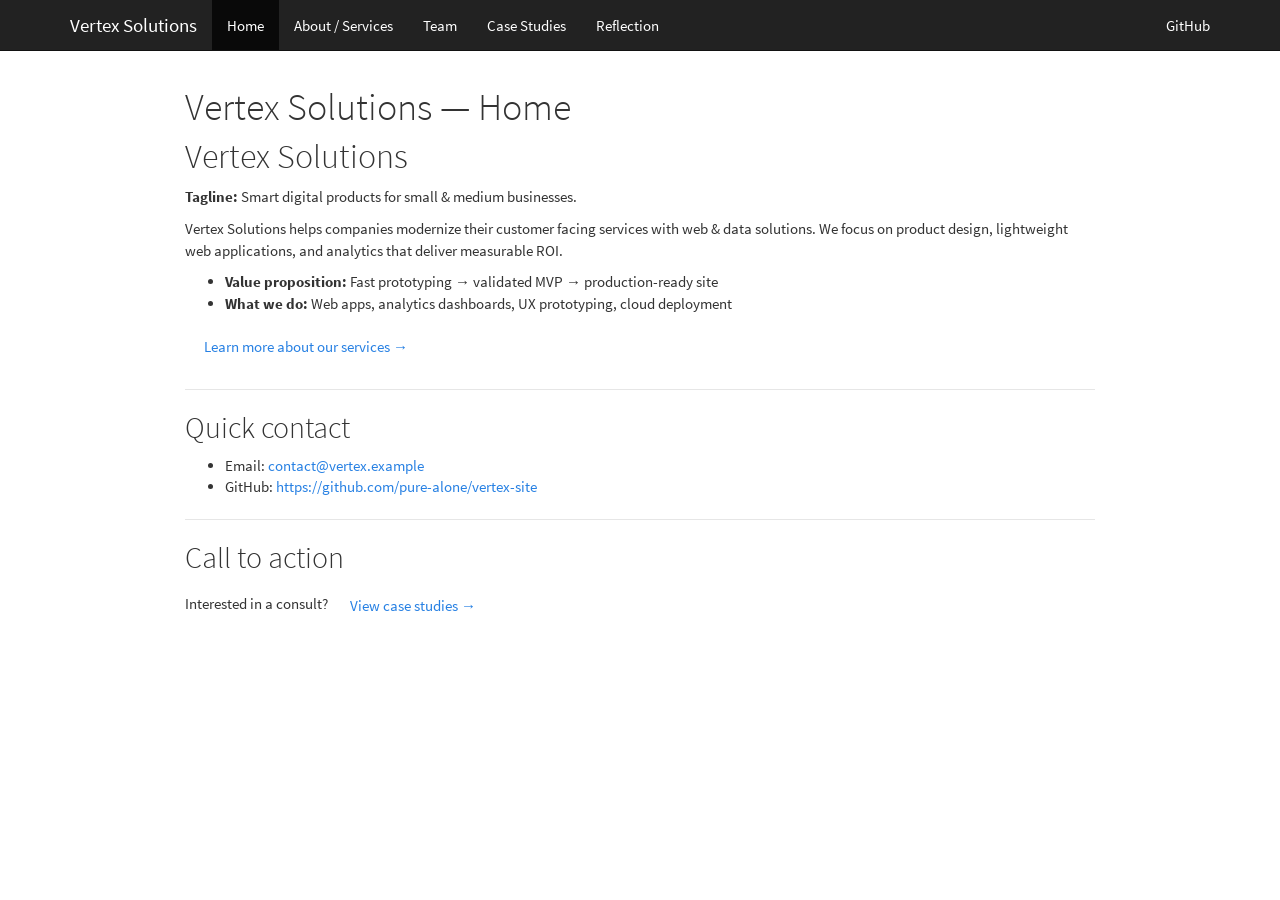
<file: docs/index.html>
<!DOCTYPE html>

<html>

<head>

<meta charset="utf-8" />
<meta name="generator" content="pandoc" />
<meta http-equiv="X-UA-Compatible" content="IE=EDGE" />




<title>Vertex Solutions — Home</title>

<script src="site_libs/header-attrs-2.28/header-attrs.js"></script>
<script src="site_libs/jquery-3.6.0/jquery-3.6.0.min.js"></script>
<meta name="viewport" content="width=device-width, initial-scale=1" />
<link href="site_libs/bootstrap-3.3.5/css/cosmo.min.css" rel="stylesheet" />
<script src="site_libs/bootstrap-3.3.5/js/bootstrap.min.js"></script>
<script src="site_libs/bootstrap-3.3.5/shim/html5shiv.min.js"></script>
<script src="site_libs/bootstrap-3.3.5/shim/respond.min.js"></script>
<style>h1 {font-size: 34px;}
       h1.title {font-size: 38px;}
       h2 {font-size: 30px;}
       h3 {font-size: 24px;}
       h4 {font-size: 18px;}
       h5 {font-size: 16px;}
       h6 {font-size: 12px;}
       code {color: inherit; background-color: rgba(0, 0, 0, 0.04);}
       pre:not([class]) { background-color: white }</style>
<script src="site_libs/navigation-1.1/tabsets.js"></script>
<link href="site_libs/highlightjs-9.12.0/default.css" rel="stylesheet" />
<script src="site_libs/highlightjs-9.12.0/highlight.js"></script>

<style type="text/css">
  code{white-space: pre-wrap;}
  span.smallcaps{font-variant: small-caps;}
  span.underline{text-decoration: underline;}
  div.column{display: inline-block; vertical-align: top; width: 50%;}
  div.hanging-indent{margin-left: 1.5em; text-indent: -1.5em;}
  ul.task-list{list-style: none;}
    </style>

<style type="text/css">code{white-space: pre;}</style>
<script type="text/javascript">
if (window.hljs) {
  hljs.configure({languages: []});
  hljs.initHighlightingOnLoad();
  if (document.readyState && document.readyState === "complete") {
    window.setTimeout(function() { hljs.initHighlighting(); }, 0);
  }
}
</script>









<style type = "text/css">
.main-container {
  max-width: 940px;
  margin-left: auto;
  margin-right: auto;
}
img {
  max-width:100%;
}
.tabbed-pane {
  padding-top: 12px;
}
.html-widget {
  margin-bottom: 20px;
}
button.code-folding-btn:focus {
  outline: none;
}
summary {
  display: list-item;
}
details > summary > p:only-child {
  display: inline;
}
pre code {
  padding: 0;
}
</style>


<style type="text/css">
.dropdown-submenu {
  position: relative;
}
.dropdown-submenu>.dropdown-menu {
  top: 0;
  left: 100%;
  margin-top: -6px;
  margin-left: -1px;
  border-radius: 0 6px 6px 6px;
}
.dropdown-submenu:hover>.dropdown-menu {
  display: block;
}
.dropdown-submenu>a:after {
  display: block;
  content: " ";
  float: right;
  width: 0;
  height: 0;
  border-color: transparent;
  border-style: solid;
  border-width: 5px 0 5px 5px;
  border-left-color: #cccccc;
  margin-top: 5px;
  margin-right: -10px;
}
.dropdown-submenu:hover>a:after {
  border-left-color: #adb5bd;
}
.dropdown-submenu.pull-left {
  float: none;
}
.dropdown-submenu.pull-left>.dropdown-menu {
  left: -100%;
  margin-left: 10px;
  border-radius: 6px 0 6px 6px;
}
</style>

<script type="text/javascript">
// manage active state of menu based on current page
$(document).ready(function () {
  // active menu anchor
  href = window.location.pathname
  href = href.substr(href.lastIndexOf('/') + 1)
  if (href === "")
    href = "index.html";
  var menuAnchor = $('a[href="' + href + '"]');

  // mark the anchor link active (and if it's in a dropdown, also mark that active)
  var dropdown = menuAnchor.closest('li.dropdown');
  if (window.bootstrap) { // Bootstrap 4+
    menuAnchor.addClass('active');
    dropdown.find('> .dropdown-toggle').addClass('active');
  } else { // Bootstrap 3
    menuAnchor.parent().addClass('active');
    dropdown.addClass('active');
  }

  // Navbar adjustments
  var navHeight = $(".navbar").first().height() + 15;
  var style = document.createElement('style');
  var pt = "padding-top: " + navHeight + "px; ";
  var mt = "margin-top: -" + navHeight + "px; ";
  var css = "";
  // offset scroll position for anchor links (for fixed navbar)
  for (var i = 1; i <= 6; i++) {
    css += ".section h" + i + "{ " + pt + mt + "}\n";
  }
  style.innerHTML = "body {" + pt + "padding-bottom: 40px; }\n" + css;
  document.head.appendChild(style);
});
</script>

<!-- tabsets -->

<style type="text/css">
.tabset-dropdown > .nav-tabs {
  display: inline-table;
  max-height: 500px;
  min-height: 44px;
  overflow-y: auto;
  border: 1px solid #ddd;
  border-radius: 4px;
}

.tabset-dropdown > .nav-tabs > li.active:before, .tabset-dropdown > .nav-tabs.nav-tabs-open:before {
  content: "\e259";
  font-family: 'Glyphicons Halflings';
  display: inline-block;
  padding: 10px;
  border-right: 1px solid #ddd;
}

.tabset-dropdown > .nav-tabs.nav-tabs-open > li.active:before {
  content: "\e258";
  font-family: 'Glyphicons Halflings';
  border: none;
}

.tabset-dropdown > .nav-tabs > li.active {
  display: block;
}

.tabset-dropdown > .nav-tabs > li > a,
.tabset-dropdown > .nav-tabs > li > a:focus,
.tabset-dropdown > .nav-tabs > li > a:hover {
  border: none;
  display: inline-block;
  border-radius: 4px;
  background-color: transparent;
}

.tabset-dropdown > .nav-tabs.nav-tabs-open > li {
  display: block;
  float: none;
}

.tabset-dropdown > .nav-tabs > li {
  display: none;
}
</style>

<!-- code folding -->




</head>

<body>


<div class="container-fluid main-container">




<div class="navbar navbar-default  navbar-fixed-top" role="navigation">
  <div class="container">
    <div class="navbar-header">
      <button type="button" class="navbar-toggle collapsed" data-toggle="collapse" data-bs-toggle="collapse" data-target="#navbar" data-bs-target="#navbar">
        <span class="icon-bar"></span>
        <span class="icon-bar"></span>
        <span class="icon-bar"></span>
      </button>
      <a class="navbar-brand" href="index.html">Vertex Solutions</a>
    </div>
    <div id="navbar" class="navbar-collapse collapse">
      <ul class="nav navbar-nav">
        <li>
  <a href="index.html">Home</a>
</li>
<li>
  <a href="about.html">About / Services</a>
</li>
<li>
  <a href="team.html">Team</a>
</li>
<li>
  <a href="projects.html">Case Studies</a>
</li>
<li>
  <a href="reflection.html">Reflection</a>
</li>
      </ul>
      <ul class="nav navbar-nav navbar-right">
        <li>
  <a href="https://github.com/yourusername/repository-name">GitHub</a>
</li>
      </ul>
    </div><!--/.nav-collapse -->
  </div><!--/.container -->
</div><!--/.navbar -->

<div id="header">



<h1 class="title toc-ignore">Vertex Solutions — Home</h1>

</div>


<div id="vertex-solutions" class="section level1">
<h1>Vertex Solutions</h1>
<p><strong>Tagline:</strong> Smart digital products for small &amp;
medium businesses.</p>
<p>Vertex Solutions helps companies modernize their customer facing
services with web &amp; data solutions. We focus on product design,
lightweight web applications, and analytics that deliver measurable
ROI.</p>
<ul>
<li><strong>Value proposition:</strong> Fast prototyping → validated MVP
→ production-ready site</li>
<li><strong>What we do:</strong> Web apps, analytics dashboards, UX
prototyping, cloud deployment</li>
</ul>
<p><a href="about.html" class="btn">Learn more about our services
→</a></p>
<hr />
<div id="quick-contact" class="section level2">
<h2>Quick contact</h2>
<ul>
<li>Email: <a href="mailto:contact@vertex.example"
class="email">contact@vertex.example</a></li>
<li>GitHub: <a href="https://github.com/pure-alone/vertex-site"
class="uri">https://github.com/pure-alone/vertex-site</a></li>
</ul>
<hr />
</div>
<div id="call-to-action" class="section level2">
<h2>Call to action</h2>
<p>Interested in a consult? <a href="projects.html" class="btn">View
case studies →</a></p>
</div>
</div>




</div>

<script>

// add bootstrap table styles to pandoc tables
function bootstrapStylePandocTables() {
  $('tr.odd').parent('tbody').parent('table').addClass('table table-condensed');
}
$(document).ready(function () {
  bootstrapStylePandocTables();
});


</script>

<!-- tabsets -->

<script>
$(document).ready(function () {
  window.buildTabsets("TOC");
});

$(document).ready(function () {
  $('.tabset-dropdown > .nav-tabs > li').click(function () {
    $(this).parent().toggleClass('nav-tabs-open');
  });
});
</script>

<!-- code folding -->


<!-- dynamically load mathjax for compatibility with self-contained -->
<script>
  (function () {
    var script = document.createElement("script");
    script.type = "text/javascript";
    script.src  = "https://mathjax.rstudio.com/latest/MathJax.js?config=TeX-AMS-MML_HTMLorMML";
    document.getElementsByTagName("head")[0].appendChild(script);
  })();
</script>

</body>
</html>
</file>
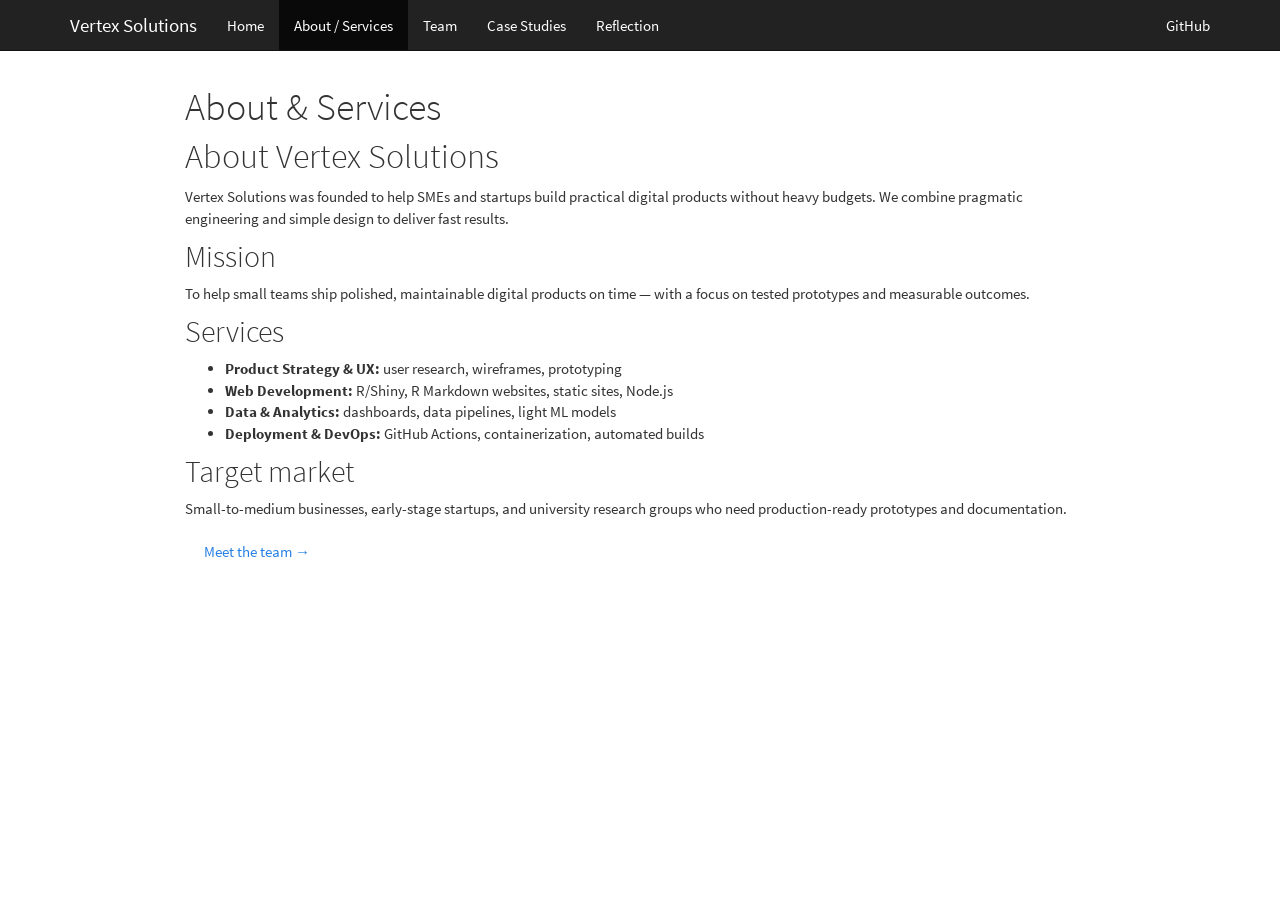
<file: docs/about.html>
<!DOCTYPE html>

<html>

<head>

<meta charset="utf-8" />
<meta name="generator" content="pandoc" />
<meta http-equiv="X-UA-Compatible" content="IE=EDGE" />




<title>About &amp; Services</title>

<script src="site_libs/header-attrs-2.28/header-attrs.js"></script>
<script src="site_libs/jquery-3.6.0/jquery-3.6.0.min.js"></script>
<meta name="viewport" content="width=device-width, initial-scale=1" />
<link href="site_libs/bootstrap-3.3.5/css/cosmo.min.css" rel="stylesheet" />
<script src="site_libs/bootstrap-3.3.5/js/bootstrap.min.js"></script>
<script src="site_libs/bootstrap-3.3.5/shim/html5shiv.min.js"></script>
<script src="site_libs/bootstrap-3.3.5/shim/respond.min.js"></script>
<style>h1 {font-size: 34px;}
       h1.title {font-size: 38px;}
       h2 {font-size: 30px;}
       h3 {font-size: 24px;}
       h4 {font-size: 18px;}
       h5 {font-size: 16px;}
       h6 {font-size: 12px;}
       code {color: inherit; background-color: rgba(0, 0, 0, 0.04);}
       pre:not([class]) { background-color: white }</style>
<script src="site_libs/navigation-1.1/tabsets.js"></script>
<link href="site_libs/highlightjs-9.12.0/default.css" rel="stylesheet" />
<script src="site_libs/highlightjs-9.12.0/highlight.js"></script>

<style type="text/css">
  code{white-space: pre-wrap;}
  span.smallcaps{font-variant: small-caps;}
  span.underline{text-decoration: underline;}
  div.column{display: inline-block; vertical-align: top; width: 50%;}
  div.hanging-indent{margin-left: 1.5em; text-indent: -1.5em;}
  ul.task-list{list-style: none;}
    </style>

<style type="text/css">code{white-space: pre;}</style>
<script type="text/javascript">
if (window.hljs) {
  hljs.configure({languages: []});
  hljs.initHighlightingOnLoad();
  if (document.readyState && document.readyState === "complete") {
    window.setTimeout(function() { hljs.initHighlighting(); }, 0);
  }
}
</script>









<style type = "text/css">
.main-container {
  max-width: 940px;
  margin-left: auto;
  margin-right: auto;
}
img {
  max-width:100%;
}
.tabbed-pane {
  padding-top: 12px;
}
.html-widget {
  margin-bottom: 20px;
}
button.code-folding-btn:focus {
  outline: none;
}
summary {
  display: list-item;
}
details > summary > p:only-child {
  display: inline;
}
pre code {
  padding: 0;
}
</style>


<style type="text/css">
.dropdown-submenu {
  position: relative;
}
.dropdown-submenu>.dropdown-menu {
  top: 0;
  left: 100%;
  margin-top: -6px;
  margin-left: -1px;
  border-radius: 0 6px 6px 6px;
}
.dropdown-submenu:hover>.dropdown-menu {
  display: block;
}
.dropdown-submenu>a:after {
  display: block;
  content: " ";
  float: right;
  width: 0;
  height: 0;
  border-color: transparent;
  border-style: solid;
  border-width: 5px 0 5px 5px;
  border-left-color: #cccccc;
  margin-top: 5px;
  margin-right: -10px;
}
.dropdown-submenu:hover>a:after {
  border-left-color: #adb5bd;
}
.dropdown-submenu.pull-left {
  float: none;
}
.dropdown-submenu.pull-left>.dropdown-menu {
  left: -100%;
  margin-left: 10px;
  border-radius: 6px 0 6px 6px;
}
</style>

<script type="text/javascript">
// manage active state of menu based on current page
$(document).ready(function () {
  // active menu anchor
  href = window.location.pathname
  href = href.substr(href.lastIndexOf('/') + 1)
  if (href === "")
    href = "index.html";
  var menuAnchor = $('a[href="' + href + '"]');

  // mark the anchor link active (and if it's in a dropdown, also mark that active)
  var dropdown = menuAnchor.closest('li.dropdown');
  if (window.bootstrap) { // Bootstrap 4+
    menuAnchor.addClass('active');
    dropdown.find('> .dropdown-toggle').addClass('active');
  } else { // Bootstrap 3
    menuAnchor.parent().addClass('active');
    dropdown.addClass('active');
  }

  // Navbar adjustments
  var navHeight = $(".navbar").first().height() + 15;
  var style = document.createElement('style');
  var pt = "padding-top: " + navHeight + "px; ";
  var mt = "margin-top: -" + navHeight + "px; ";
  var css = "";
  // offset scroll position for anchor links (for fixed navbar)
  for (var i = 1; i <= 6; i++) {
    css += ".section h" + i + "{ " + pt + mt + "}\n";
  }
  style.innerHTML = "body {" + pt + "padding-bottom: 40px; }\n" + css;
  document.head.appendChild(style);
});
</script>

<!-- tabsets -->

<style type="text/css">
.tabset-dropdown > .nav-tabs {
  display: inline-table;
  max-height: 500px;
  min-height: 44px;
  overflow-y: auto;
  border: 1px solid #ddd;
  border-radius: 4px;
}

.tabset-dropdown > .nav-tabs > li.active:before, .tabset-dropdown > .nav-tabs.nav-tabs-open:before {
  content: "\e259";
  font-family: 'Glyphicons Halflings';
  display: inline-block;
  padding: 10px;
  border-right: 1px solid #ddd;
}

.tabset-dropdown > .nav-tabs.nav-tabs-open > li.active:before {
  content: "\e258";
  font-family: 'Glyphicons Halflings';
  border: none;
}

.tabset-dropdown > .nav-tabs > li.active {
  display: block;
}

.tabset-dropdown > .nav-tabs > li > a,
.tabset-dropdown > .nav-tabs > li > a:focus,
.tabset-dropdown > .nav-tabs > li > a:hover {
  border: none;
  display: inline-block;
  border-radius: 4px;
  background-color: transparent;
}

.tabset-dropdown > .nav-tabs.nav-tabs-open > li {
  display: block;
  float: none;
}

.tabset-dropdown > .nav-tabs > li {
  display: none;
}
</style>

<!-- code folding -->




</head>

<body>


<div class="container-fluid main-container">




<div class="navbar navbar-default  navbar-fixed-top" role="navigation">
  <div class="container">
    <div class="navbar-header">
      <button type="button" class="navbar-toggle collapsed" data-toggle="collapse" data-bs-toggle="collapse" data-target="#navbar" data-bs-target="#navbar">
        <span class="icon-bar"></span>
        <span class="icon-bar"></span>
        <span class="icon-bar"></span>
      </button>
      <a class="navbar-brand" href="index.html">Vertex Solutions</a>
    </div>
    <div id="navbar" class="navbar-collapse collapse">
      <ul class="nav navbar-nav">
        <li>
  <a href="index.html">Home</a>
</li>
<li>
  <a href="about.html">About / Services</a>
</li>
<li>
  <a href="team.html">Team</a>
</li>
<li>
  <a href="projects.html">Case Studies</a>
</li>
<li>
  <a href="reflection.html">Reflection</a>
</li>
      </ul>
      <ul class="nav navbar-nav navbar-right">
        <li>
  <a href="https://github.com/yourusername/repository-name">GitHub</a>
</li>
      </ul>
    </div><!--/.nav-collapse -->
  </div><!--/.container -->
</div><!--/.navbar -->

<div id="header">



<h1 class="title toc-ignore">About &amp; Services</h1>

</div>


<div id="about-vertex-solutions" class="section level1">
<h1>About Vertex Solutions</h1>
<p>Vertex Solutions was founded to help SMEs and startups build
practical digital products without heavy budgets. We combine pragmatic
engineering and simple design to deliver fast results.</p>
<div id="mission" class="section level2">
<h2>Mission</h2>
<p>To help small teams ship polished, maintainable digital products on
time — with a focus on tested prototypes and measurable outcomes.</p>
</div>
<div id="services" class="section level2">
<h2>Services</h2>
<ul>
<li><strong>Product Strategy &amp; UX:</strong> user research,
wireframes, prototyping</li>
<li><strong>Web Development:</strong> R/Shiny, R Markdown websites,
static sites, Node.js</li>
<li><strong>Data &amp; Analytics:</strong> dashboards, data pipelines,
light ML models</li>
<li><strong>Deployment &amp; DevOps:</strong> GitHub Actions,
containerization, automated builds</li>
</ul>
</div>
<div id="target-market" class="section level2">
<h2>Target market</h2>
<p>Small-to-medium businesses, early-stage startups, and university
research groups who need production-ready prototypes and
documentation.</p>
<p><a href="team.html" class="btn">Meet the team →</a></p>
</div>
</div>




</div>

<script>

// add bootstrap table styles to pandoc tables
function bootstrapStylePandocTables() {
  $('tr.odd').parent('tbody').parent('table').addClass('table table-condensed');
}
$(document).ready(function () {
  bootstrapStylePandocTables();
});


</script>

<!-- tabsets -->

<script>
$(document).ready(function () {
  window.buildTabsets("TOC");
});

$(document).ready(function () {
  $('.tabset-dropdown > .nav-tabs > li').click(function () {
    $(this).parent().toggleClass('nav-tabs-open');
  });
});
</script>

<!-- code folding -->


<!-- dynamically load mathjax for compatibility with self-contained -->
<script>
  (function () {
    var script = document.createElement("script");
    script.type = "text/javascript";
    script.src  = "https://mathjax.rstudio.com/latest/MathJax.js?config=TeX-AMS-MML_HTMLorMML";
    document.getElementsByTagName("head")[0].appendChild(script);
  })();
</script>

</body>
</html>
</file>
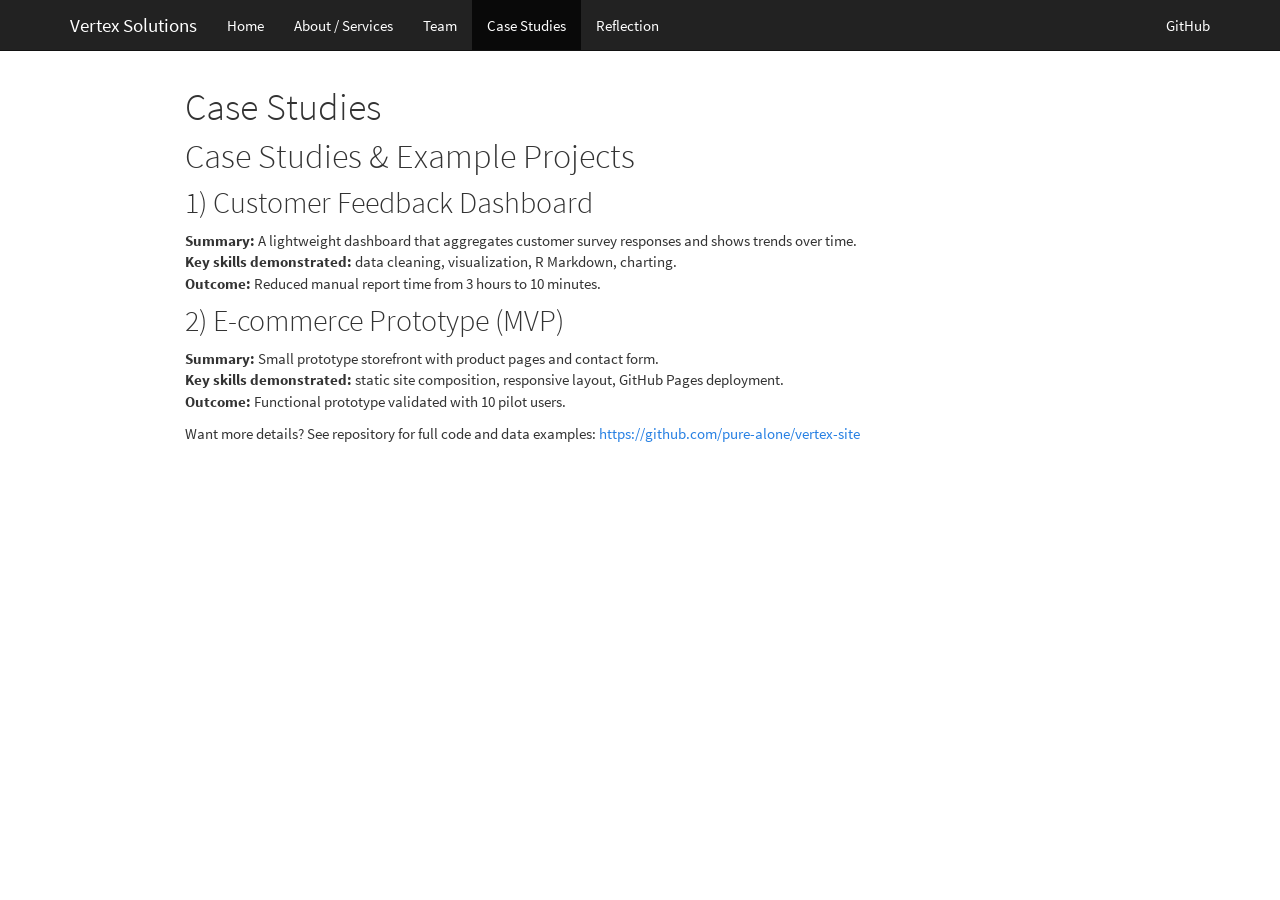
<file: docs/projects.html>
<!DOCTYPE html>

<html>

<head>

<meta charset="utf-8" />
<meta name="generator" content="pandoc" />
<meta http-equiv="X-UA-Compatible" content="IE=EDGE" />




<title>Case Studies</title>

<script src="site_libs/header-attrs-2.28/header-attrs.js"></script>
<script src="site_libs/jquery-3.6.0/jquery-3.6.0.min.js"></script>
<meta name="viewport" content="width=device-width, initial-scale=1" />
<link href="site_libs/bootstrap-3.3.5/css/cosmo.min.css" rel="stylesheet" />
<script src="site_libs/bootstrap-3.3.5/js/bootstrap.min.js"></script>
<script src="site_libs/bootstrap-3.3.5/shim/html5shiv.min.js"></script>
<script src="site_libs/bootstrap-3.3.5/shim/respond.min.js"></script>
<style>h1 {font-size: 34px;}
       h1.title {font-size: 38px;}
       h2 {font-size: 30px;}
       h3 {font-size: 24px;}
       h4 {font-size: 18px;}
       h5 {font-size: 16px;}
       h6 {font-size: 12px;}
       code {color: inherit; background-color: rgba(0, 0, 0, 0.04);}
       pre:not([class]) { background-color: white }</style>
<script src="site_libs/navigation-1.1/tabsets.js"></script>
<link href="site_libs/highlightjs-9.12.0/default.css" rel="stylesheet" />
<script src="site_libs/highlightjs-9.12.0/highlight.js"></script>

<style type="text/css">
  code{white-space: pre-wrap;}
  span.smallcaps{font-variant: small-caps;}
  span.underline{text-decoration: underline;}
  div.column{display: inline-block; vertical-align: top; width: 50%;}
  div.hanging-indent{margin-left: 1.5em; text-indent: -1.5em;}
  ul.task-list{list-style: none;}
    </style>

<style type="text/css">code{white-space: pre;}</style>
<script type="text/javascript">
if (window.hljs) {
  hljs.configure({languages: []});
  hljs.initHighlightingOnLoad();
  if (document.readyState && document.readyState === "complete") {
    window.setTimeout(function() { hljs.initHighlighting(); }, 0);
  }
}
</script>









<style type = "text/css">
.main-container {
  max-width: 940px;
  margin-left: auto;
  margin-right: auto;
}
img {
  max-width:100%;
}
.tabbed-pane {
  padding-top: 12px;
}
.html-widget {
  margin-bottom: 20px;
}
button.code-folding-btn:focus {
  outline: none;
}
summary {
  display: list-item;
}
details > summary > p:only-child {
  display: inline;
}
pre code {
  padding: 0;
}
</style>


<style type="text/css">
.dropdown-submenu {
  position: relative;
}
.dropdown-submenu>.dropdown-menu {
  top: 0;
  left: 100%;
  margin-top: -6px;
  margin-left: -1px;
  border-radius: 0 6px 6px 6px;
}
.dropdown-submenu:hover>.dropdown-menu {
  display: block;
}
.dropdown-submenu>a:after {
  display: block;
  content: " ";
  float: right;
  width: 0;
  height: 0;
  border-color: transparent;
  border-style: solid;
  border-width: 5px 0 5px 5px;
  border-left-color: #cccccc;
  margin-top: 5px;
  margin-right: -10px;
}
.dropdown-submenu:hover>a:after {
  border-left-color: #adb5bd;
}
.dropdown-submenu.pull-left {
  float: none;
}
.dropdown-submenu.pull-left>.dropdown-menu {
  left: -100%;
  margin-left: 10px;
  border-radius: 6px 0 6px 6px;
}
</style>

<script type="text/javascript">
// manage active state of menu based on current page
$(document).ready(function () {
  // active menu anchor
  href = window.location.pathname
  href = href.substr(href.lastIndexOf('/') + 1)
  if (href === "")
    href = "index.html";
  var menuAnchor = $('a[href="' + href + '"]');

  // mark the anchor link active (and if it's in a dropdown, also mark that active)
  var dropdown = menuAnchor.closest('li.dropdown');
  if (window.bootstrap) { // Bootstrap 4+
    menuAnchor.addClass('active');
    dropdown.find('> .dropdown-toggle').addClass('active');
  } else { // Bootstrap 3
    menuAnchor.parent().addClass('active');
    dropdown.addClass('active');
  }

  // Navbar adjustments
  var navHeight = $(".navbar").first().height() + 15;
  var style = document.createElement('style');
  var pt = "padding-top: " + navHeight + "px; ";
  var mt = "margin-top: -" + navHeight + "px; ";
  var css = "";
  // offset scroll position for anchor links (for fixed navbar)
  for (var i = 1; i <= 6; i++) {
    css += ".section h" + i + "{ " + pt + mt + "}\n";
  }
  style.innerHTML = "body {" + pt + "padding-bottom: 40px; }\n" + css;
  document.head.appendChild(style);
});
</script>

<!-- tabsets -->

<style type="text/css">
.tabset-dropdown > .nav-tabs {
  display: inline-table;
  max-height: 500px;
  min-height: 44px;
  overflow-y: auto;
  border: 1px solid #ddd;
  border-radius: 4px;
}

.tabset-dropdown > .nav-tabs > li.active:before, .tabset-dropdown > .nav-tabs.nav-tabs-open:before {
  content: "\e259";
  font-family: 'Glyphicons Halflings';
  display: inline-block;
  padding: 10px;
  border-right: 1px solid #ddd;
}

.tabset-dropdown > .nav-tabs.nav-tabs-open > li.active:before {
  content: "\e258";
  font-family: 'Glyphicons Halflings';
  border: none;
}

.tabset-dropdown > .nav-tabs > li.active {
  display: block;
}

.tabset-dropdown > .nav-tabs > li > a,
.tabset-dropdown > .nav-tabs > li > a:focus,
.tabset-dropdown > .nav-tabs > li > a:hover {
  border: none;
  display: inline-block;
  border-radius: 4px;
  background-color: transparent;
}

.tabset-dropdown > .nav-tabs.nav-tabs-open > li {
  display: block;
  float: none;
}

.tabset-dropdown > .nav-tabs > li {
  display: none;
}
</style>

<!-- code folding -->




</head>

<body>


<div class="container-fluid main-container">




<div class="navbar navbar-default  navbar-fixed-top" role="navigation">
  <div class="container">
    <div class="navbar-header">
      <button type="button" class="navbar-toggle collapsed" data-toggle="collapse" data-bs-toggle="collapse" data-target="#navbar" data-bs-target="#navbar">
        <span class="icon-bar"></span>
        <span class="icon-bar"></span>
        <span class="icon-bar"></span>
      </button>
      <a class="navbar-brand" href="index.html">Vertex Solutions</a>
    </div>
    <div id="navbar" class="navbar-collapse collapse">
      <ul class="nav navbar-nav">
        <li>
  <a href="index.html">Home</a>
</li>
<li>
  <a href="about.html">About / Services</a>
</li>
<li>
  <a href="team.html">Team</a>
</li>
<li>
  <a href="projects.html">Case Studies</a>
</li>
<li>
  <a href="reflection.html">Reflection</a>
</li>
      </ul>
      <ul class="nav navbar-nav navbar-right">
        <li>
  <a href="https://github.com/yourusername/repository-name">GitHub</a>
</li>
      </ul>
    </div><!--/.nav-collapse -->
  </div><!--/.container -->
</div><!--/.navbar -->

<div id="header">



<h1 class="title toc-ignore">Case Studies</h1>

</div>


<div id="case-studies-example-projects" class="section level1">
<h1>Case Studies &amp; Example Projects</h1>
<div id="customer-feedback-dashboard" class="section level2">
<h2>1) Customer Feedback Dashboard</h2>
<p><strong>Summary:</strong> A lightweight dashboard that aggregates
customer survey responses and shows trends over time.<br />
<strong>Key skills demonstrated:</strong> data cleaning, visualization,
R Markdown, charting.<br />
<strong>Outcome:</strong> Reduced manual report time from 3 hours to 10
minutes.</p>
</div>
<div id="e-commerce-prototype-mvp" class="section level2">
<h2>2) E-commerce Prototype (MVP)</h2>
<p><strong>Summary:</strong> Small prototype storefront with product
pages and contact form.<br />
<strong>Key skills demonstrated:</strong> static site composition,
responsive layout, GitHub Pages deployment.<br />
<strong>Outcome:</strong> Functional prototype validated with 10 pilot
users.</p>
<p>Want more details? See repository for full code and data examples: <a
href="https://github.com/pure-alone/vertex-site"
class="uri">https://github.com/pure-alone/vertex-site</a></p>
</div>
</div>




</div>

<script>

// add bootstrap table styles to pandoc tables
function bootstrapStylePandocTables() {
  $('tr.odd').parent('tbody').parent('table').addClass('table table-condensed');
}
$(document).ready(function () {
  bootstrapStylePandocTables();
});


</script>

<!-- tabsets -->

<script>
$(document).ready(function () {
  window.buildTabsets("TOC");
});

$(document).ready(function () {
  $('.tabset-dropdown > .nav-tabs > li').click(function () {
    $(this).parent().toggleClass('nav-tabs-open');
  });
});
</script>

<!-- code folding -->


<!-- dynamically load mathjax for compatibility with self-contained -->
<script>
  (function () {
    var script = document.createElement("script");
    script.type = "text/javascript";
    script.src  = "https://mathjax.rstudio.com/latest/MathJax.js?config=TeX-AMS-MML_HTMLorMML";
    document.getElementsByTagName("head")[0].appendChild(script);
  })();
</script>

</body>
</html>
</file>
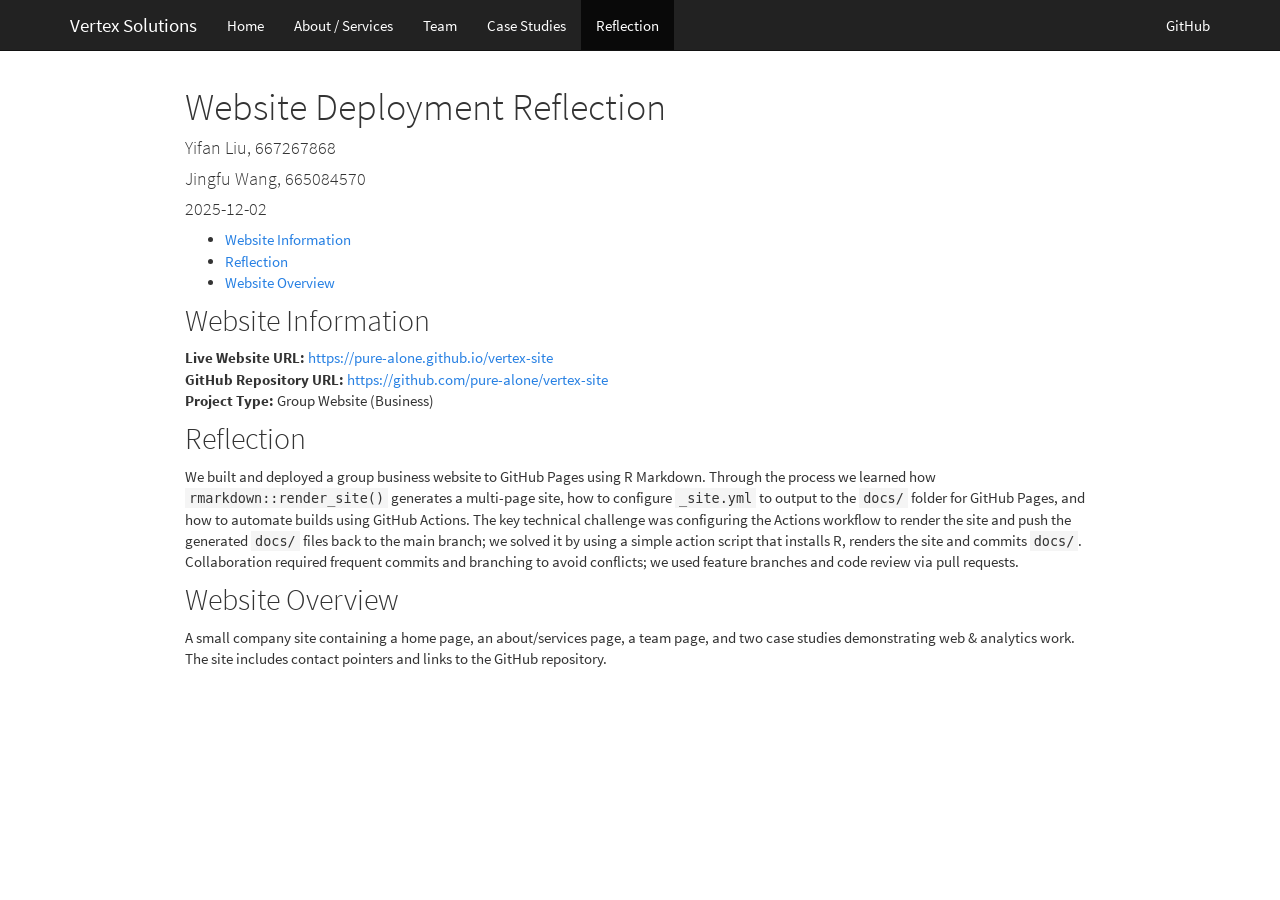
<file: docs/reflection.html>
<!DOCTYPE html>

<html>

<head>

<meta charset="utf-8" />
<meta name="generator" content="pandoc" />
<meta http-equiv="X-UA-Compatible" content="IE=EDGE" />


<meta name="author" content="Yifan Liu, 667267868" />
<meta name="author" content="Jingfu Wang, 665084570" />

<meta name="date" content="2025-12-02" />

<title>Website Deployment Reflection</title>

<script src="site_libs/header-attrs-2.28/header-attrs.js"></script>
<script src="site_libs/jquery-3.6.0/jquery-3.6.0.min.js"></script>
<meta name="viewport" content="width=device-width, initial-scale=1" />
<link href="site_libs/bootstrap-3.3.5/css/cosmo.min.css" rel="stylesheet" />
<script src="site_libs/bootstrap-3.3.5/js/bootstrap.min.js"></script>
<script src="site_libs/bootstrap-3.3.5/shim/html5shiv.min.js"></script>
<script src="site_libs/bootstrap-3.3.5/shim/respond.min.js"></script>
<style>h1 {font-size: 34px;}
       h1.title {font-size: 38px;}
       h2 {font-size: 30px;}
       h3 {font-size: 24px;}
       h4 {font-size: 18px;}
       h5 {font-size: 16px;}
       h6 {font-size: 12px;}
       code {color: inherit; background-color: rgba(0, 0, 0, 0.04);}
       pre:not([class]) { background-color: white }</style>
<script src="site_libs/navigation-1.1/tabsets.js"></script>
<link href="site_libs/highlightjs-9.12.0/default.css" rel="stylesheet" />
<script src="site_libs/highlightjs-9.12.0/highlight.js"></script>

<style type="text/css">
  code{white-space: pre-wrap;}
  span.smallcaps{font-variant: small-caps;}
  span.underline{text-decoration: underline;}
  div.column{display: inline-block; vertical-align: top; width: 50%;}
  div.hanging-indent{margin-left: 1.5em; text-indent: -1.5em;}
  ul.task-list{list-style: none;}
    </style>

<style type="text/css">code{white-space: pre;}</style>
<script type="text/javascript">
if (window.hljs) {
  hljs.configure({languages: []});
  hljs.initHighlightingOnLoad();
  if (document.readyState && document.readyState === "complete") {
    window.setTimeout(function() { hljs.initHighlighting(); }, 0);
  }
}
</script>









<style type = "text/css">
.main-container {
  max-width: 940px;
  margin-left: auto;
  margin-right: auto;
}
img {
  max-width:100%;
}
.tabbed-pane {
  padding-top: 12px;
}
.html-widget {
  margin-bottom: 20px;
}
button.code-folding-btn:focus {
  outline: none;
}
summary {
  display: list-item;
}
details > summary > p:only-child {
  display: inline;
}
pre code {
  padding: 0;
}
</style>


<style type="text/css">
.dropdown-submenu {
  position: relative;
}
.dropdown-submenu>.dropdown-menu {
  top: 0;
  left: 100%;
  margin-top: -6px;
  margin-left: -1px;
  border-radius: 0 6px 6px 6px;
}
.dropdown-submenu:hover>.dropdown-menu {
  display: block;
}
.dropdown-submenu>a:after {
  display: block;
  content: " ";
  float: right;
  width: 0;
  height: 0;
  border-color: transparent;
  border-style: solid;
  border-width: 5px 0 5px 5px;
  border-left-color: #cccccc;
  margin-top: 5px;
  margin-right: -10px;
}
.dropdown-submenu:hover>a:after {
  border-left-color: #adb5bd;
}
.dropdown-submenu.pull-left {
  float: none;
}
.dropdown-submenu.pull-left>.dropdown-menu {
  left: -100%;
  margin-left: 10px;
  border-radius: 6px 0 6px 6px;
}
</style>

<script type="text/javascript">
// manage active state of menu based on current page
$(document).ready(function () {
  // active menu anchor
  href = window.location.pathname
  href = href.substr(href.lastIndexOf('/') + 1)
  if (href === "")
    href = "index.html";
  var menuAnchor = $('a[href="' + href + '"]');

  // mark the anchor link active (and if it's in a dropdown, also mark that active)
  var dropdown = menuAnchor.closest('li.dropdown');
  if (window.bootstrap) { // Bootstrap 4+
    menuAnchor.addClass('active');
    dropdown.find('> .dropdown-toggle').addClass('active');
  } else { // Bootstrap 3
    menuAnchor.parent().addClass('active');
    dropdown.addClass('active');
  }

  // Navbar adjustments
  var navHeight = $(".navbar").first().height() + 15;
  var style = document.createElement('style');
  var pt = "padding-top: " + navHeight + "px; ";
  var mt = "margin-top: -" + navHeight + "px; ";
  var css = "";
  // offset scroll position for anchor links (for fixed navbar)
  for (var i = 1; i <= 6; i++) {
    css += ".section h" + i + "{ " + pt + mt + "}\n";
  }
  style.innerHTML = "body {" + pt + "padding-bottom: 40px; }\n" + css;
  document.head.appendChild(style);
});
</script>

<!-- tabsets -->

<style type="text/css">
.tabset-dropdown > .nav-tabs {
  display: inline-table;
  max-height: 500px;
  min-height: 44px;
  overflow-y: auto;
  border: 1px solid #ddd;
  border-radius: 4px;
}

.tabset-dropdown > .nav-tabs > li.active:before, .tabset-dropdown > .nav-tabs.nav-tabs-open:before {
  content: "\e259";
  font-family: 'Glyphicons Halflings';
  display: inline-block;
  padding: 10px;
  border-right: 1px solid #ddd;
}

.tabset-dropdown > .nav-tabs.nav-tabs-open > li.active:before {
  content: "\e258";
  font-family: 'Glyphicons Halflings';
  border: none;
}

.tabset-dropdown > .nav-tabs > li.active {
  display: block;
}

.tabset-dropdown > .nav-tabs > li > a,
.tabset-dropdown > .nav-tabs > li > a:focus,
.tabset-dropdown > .nav-tabs > li > a:hover {
  border: none;
  display: inline-block;
  border-radius: 4px;
  background-color: transparent;
}

.tabset-dropdown > .nav-tabs.nav-tabs-open > li {
  display: block;
  float: none;
}

.tabset-dropdown > .nav-tabs > li {
  display: none;
}
</style>

<!-- code folding -->




</head>

<body>


<div class="container-fluid main-container">




<div class="navbar navbar-default  navbar-fixed-top" role="navigation">
  <div class="container">
    <div class="navbar-header">
      <button type="button" class="navbar-toggle collapsed" data-toggle="collapse" data-bs-toggle="collapse" data-target="#navbar" data-bs-target="#navbar">
        <span class="icon-bar"></span>
        <span class="icon-bar"></span>
        <span class="icon-bar"></span>
      </button>
      <a class="navbar-brand" href="index.html">Vertex Solutions</a>
    </div>
    <div id="navbar" class="navbar-collapse collapse">
      <ul class="nav navbar-nav">
        <li>
  <a href="index.html">Home</a>
</li>
<li>
  <a href="about.html">About / Services</a>
</li>
<li>
  <a href="team.html">Team</a>
</li>
<li>
  <a href="projects.html">Case Studies</a>
</li>
<li>
  <a href="reflection.html">Reflection</a>
</li>
      </ul>
      <ul class="nav navbar-nav navbar-right">
        <li>
  <a href="https://github.com/yourusername/repository-name">GitHub</a>
</li>
      </ul>
    </div><!--/.nav-collapse -->
  </div><!--/.container -->
</div><!--/.navbar -->

<div id="header">



<h1 class="title toc-ignore">Website Deployment Reflection</h1>
<h4 class="author">Yifan Liu, 667267868</h4>
<h4 class="author">Jingfu Wang, 665084570</h4>
<h4 class="date">2025-12-02</h4>

</div>

<div id="TOC">
<ul>
<li><a href="#website-information" id="toc-website-information">Website
Information</a></li>
<li><a href="#reflection" id="toc-reflection">Reflection</a></li>
<li><a href="#website-overview" id="toc-website-overview">Website
Overview</a></li>
</ul>
</div>

<div id="website-information" class="section level2">
<h2>Website Information</h2>
<p><strong>Live Website URL:</strong> <a
href="https://pure-alone.github.io/vertex-site"
class="uri">https://pure-alone.github.io/vertex-site</a><br />
<strong>GitHub Repository URL:</strong> <a
href="https://github.com/pure-alone/vertex-site"
class="uri">https://github.com/pure-alone/vertex-site</a><br />
<strong>Project Type:</strong> Group Website (Business)</p>
</div>
<div id="reflection" class="section level2">
<h2>Reflection</h2>
<p>We built and deployed a group business website to GitHub Pages using
R Markdown. Through the process we learned how
<code>rmarkdown::render_site()</code> generates a multi-page site, how
to configure <code>_site.yml</code> to output to the <code>docs/</code>
folder for GitHub Pages, and how to automate builds using GitHub
Actions. The key technical challenge was configuring the Actions
workflow to render the site and push the generated <code>docs/</code>
files back to the main branch; we solved it by using a simple action
script that installs R, renders the site and commits <code>docs/</code>.
Collaboration required frequent commits and branching to avoid
conflicts; we used feature branches and code review via pull
requests.</p>
</div>
<div id="website-overview" class="section level2">
<h2>Website Overview</h2>
<p>A small company site containing a home page, an about/services page,
a team page, and two case studies demonstrating web &amp; analytics
work. The site includes contact pointers and links to the GitHub
repository.</p>
</div>




</div>

<script>

// add bootstrap table styles to pandoc tables
function bootstrapStylePandocTables() {
  $('tr.odd').parent('tbody').parent('table').addClass('table table-condensed');
}
$(document).ready(function () {
  bootstrapStylePandocTables();
});


</script>

<!-- tabsets -->

<script>
$(document).ready(function () {
  window.buildTabsets("TOC");
});

$(document).ready(function () {
  $('.tabset-dropdown > .nav-tabs > li').click(function () {
    $(this).parent().toggleClass('nav-tabs-open');
  });
});
</script>

<!-- code folding -->


<!-- dynamically load mathjax for compatibility with self-contained -->
<script>
  (function () {
    var script = document.createElement("script");
    script.type = "text/javascript";
    script.src  = "https://mathjax.rstudio.com/latest/MathJax.js?config=TeX-AMS-MML_HTMLorMML";
    document.getElementsByTagName("head")[0].appendChild(script);
  })();
</script>

</body>
</html>
</file>
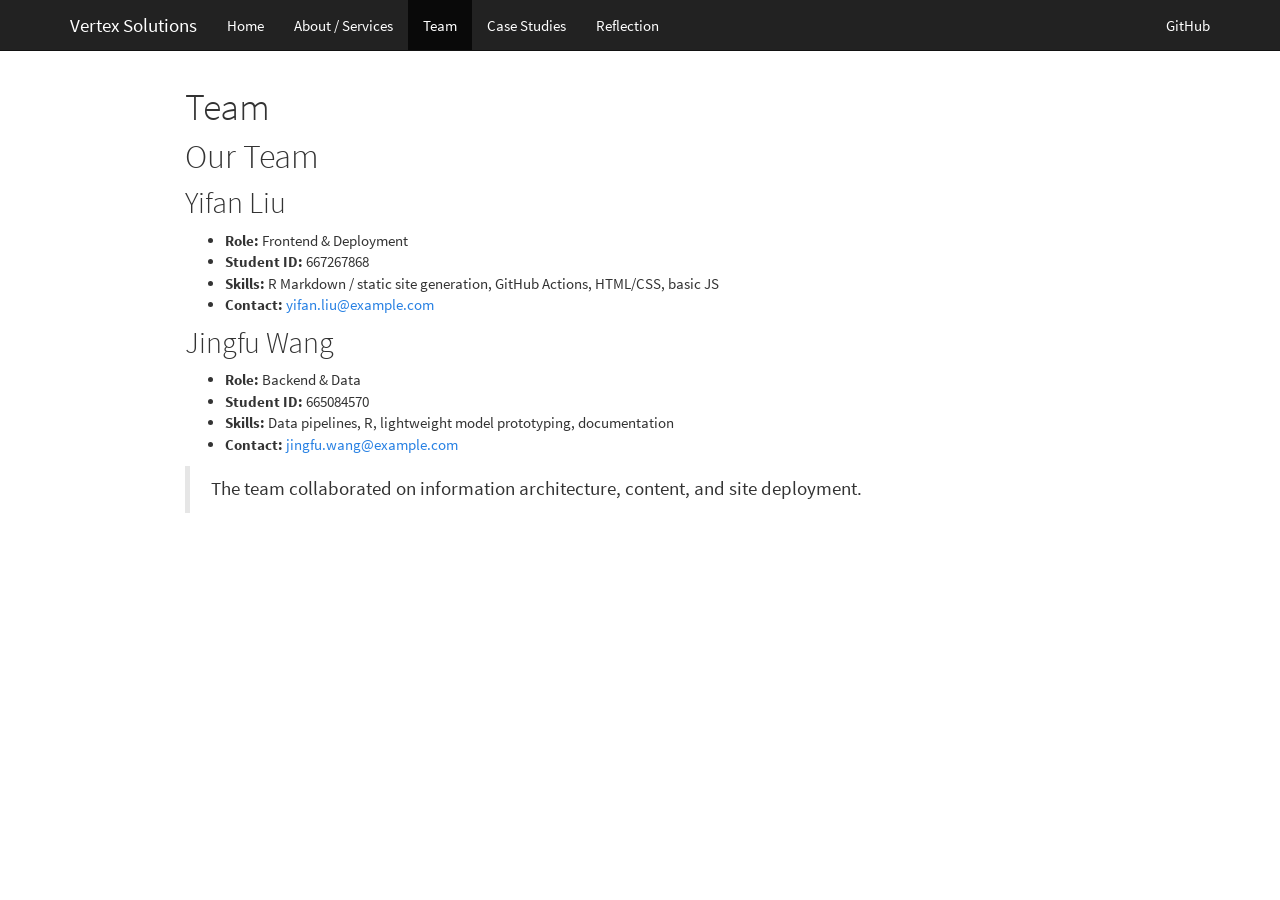
<file: docs/team.html>
<!DOCTYPE html>

<html>

<head>

<meta charset="utf-8" />
<meta name="generator" content="pandoc" />
<meta http-equiv="X-UA-Compatible" content="IE=EDGE" />




<title>Team</title>

<script src="site_libs/header-attrs-2.28/header-attrs.js"></script>
<script src="site_libs/jquery-3.6.0/jquery-3.6.0.min.js"></script>
<meta name="viewport" content="width=device-width, initial-scale=1" />
<link href="site_libs/bootstrap-3.3.5/css/cosmo.min.css" rel="stylesheet" />
<script src="site_libs/bootstrap-3.3.5/js/bootstrap.min.js"></script>
<script src="site_libs/bootstrap-3.3.5/shim/html5shiv.min.js"></script>
<script src="site_libs/bootstrap-3.3.5/shim/respond.min.js"></script>
<style>h1 {font-size: 34px;}
       h1.title {font-size: 38px;}
       h2 {font-size: 30px;}
       h3 {font-size: 24px;}
       h4 {font-size: 18px;}
       h5 {font-size: 16px;}
       h6 {font-size: 12px;}
       code {color: inherit; background-color: rgba(0, 0, 0, 0.04);}
       pre:not([class]) { background-color: white }</style>
<script src="site_libs/navigation-1.1/tabsets.js"></script>
<link href="site_libs/highlightjs-9.12.0/default.css" rel="stylesheet" />
<script src="site_libs/highlightjs-9.12.0/highlight.js"></script>

<style type="text/css">
  code{white-space: pre-wrap;}
  span.smallcaps{font-variant: small-caps;}
  span.underline{text-decoration: underline;}
  div.column{display: inline-block; vertical-align: top; width: 50%;}
  div.hanging-indent{margin-left: 1.5em; text-indent: -1.5em;}
  ul.task-list{list-style: none;}
    </style>

<style type="text/css">code{white-space: pre;}</style>
<script type="text/javascript">
if (window.hljs) {
  hljs.configure({languages: []});
  hljs.initHighlightingOnLoad();
  if (document.readyState && document.readyState === "complete") {
    window.setTimeout(function() { hljs.initHighlighting(); }, 0);
  }
}
</script>









<style type = "text/css">
.main-container {
  max-width: 940px;
  margin-left: auto;
  margin-right: auto;
}
img {
  max-width:100%;
}
.tabbed-pane {
  padding-top: 12px;
}
.html-widget {
  margin-bottom: 20px;
}
button.code-folding-btn:focus {
  outline: none;
}
summary {
  display: list-item;
}
details > summary > p:only-child {
  display: inline;
}
pre code {
  padding: 0;
}
</style>


<style type="text/css">
.dropdown-submenu {
  position: relative;
}
.dropdown-submenu>.dropdown-menu {
  top: 0;
  left: 100%;
  margin-top: -6px;
  margin-left: -1px;
  border-radius: 0 6px 6px 6px;
}
.dropdown-submenu:hover>.dropdown-menu {
  display: block;
}
.dropdown-submenu>a:after {
  display: block;
  content: " ";
  float: right;
  width: 0;
  height: 0;
  border-color: transparent;
  border-style: solid;
  border-width: 5px 0 5px 5px;
  border-left-color: #cccccc;
  margin-top: 5px;
  margin-right: -10px;
}
.dropdown-submenu:hover>a:after {
  border-left-color: #adb5bd;
}
.dropdown-submenu.pull-left {
  float: none;
}
.dropdown-submenu.pull-left>.dropdown-menu {
  left: -100%;
  margin-left: 10px;
  border-radius: 6px 0 6px 6px;
}
</style>

<script type="text/javascript">
// manage active state of menu based on current page
$(document).ready(function () {
  // active menu anchor
  href = window.location.pathname
  href = href.substr(href.lastIndexOf('/') + 1)
  if (href === "")
    href = "index.html";
  var menuAnchor = $('a[href="' + href + '"]');

  // mark the anchor link active (and if it's in a dropdown, also mark that active)
  var dropdown = menuAnchor.closest('li.dropdown');
  if (window.bootstrap) { // Bootstrap 4+
    menuAnchor.addClass('active');
    dropdown.find('> .dropdown-toggle').addClass('active');
  } else { // Bootstrap 3
    menuAnchor.parent().addClass('active');
    dropdown.addClass('active');
  }

  // Navbar adjustments
  var navHeight = $(".navbar").first().height() + 15;
  var style = document.createElement('style');
  var pt = "padding-top: " + navHeight + "px; ";
  var mt = "margin-top: -" + navHeight + "px; ";
  var css = "";
  // offset scroll position for anchor links (for fixed navbar)
  for (var i = 1; i <= 6; i++) {
    css += ".section h" + i + "{ " + pt + mt + "}\n";
  }
  style.innerHTML = "body {" + pt + "padding-bottom: 40px; }\n" + css;
  document.head.appendChild(style);
});
</script>

<!-- tabsets -->

<style type="text/css">
.tabset-dropdown > .nav-tabs {
  display: inline-table;
  max-height: 500px;
  min-height: 44px;
  overflow-y: auto;
  border: 1px solid #ddd;
  border-radius: 4px;
}

.tabset-dropdown > .nav-tabs > li.active:before, .tabset-dropdown > .nav-tabs.nav-tabs-open:before {
  content: "\e259";
  font-family: 'Glyphicons Halflings';
  display: inline-block;
  padding: 10px;
  border-right: 1px solid #ddd;
}

.tabset-dropdown > .nav-tabs.nav-tabs-open > li.active:before {
  content: "\e258";
  font-family: 'Glyphicons Halflings';
  border: none;
}

.tabset-dropdown > .nav-tabs > li.active {
  display: block;
}

.tabset-dropdown > .nav-tabs > li > a,
.tabset-dropdown > .nav-tabs > li > a:focus,
.tabset-dropdown > .nav-tabs > li > a:hover {
  border: none;
  display: inline-block;
  border-radius: 4px;
  background-color: transparent;
}

.tabset-dropdown > .nav-tabs.nav-tabs-open > li {
  display: block;
  float: none;
}

.tabset-dropdown > .nav-tabs > li {
  display: none;
}
</style>

<!-- code folding -->




</head>

<body>


<div class="container-fluid main-container">




<div class="navbar navbar-default  navbar-fixed-top" role="navigation">
  <div class="container">
    <div class="navbar-header">
      <button type="button" class="navbar-toggle collapsed" data-toggle="collapse" data-bs-toggle="collapse" data-target="#navbar" data-bs-target="#navbar">
        <span class="icon-bar"></span>
        <span class="icon-bar"></span>
        <span class="icon-bar"></span>
      </button>
      <a class="navbar-brand" href="index.html">Vertex Solutions</a>
    </div>
    <div id="navbar" class="navbar-collapse collapse">
      <ul class="nav navbar-nav">
        <li>
  <a href="index.html">Home</a>
</li>
<li>
  <a href="about.html">About / Services</a>
</li>
<li>
  <a href="team.html">Team</a>
</li>
<li>
  <a href="projects.html">Case Studies</a>
</li>
<li>
  <a href="reflection.html">Reflection</a>
</li>
      </ul>
      <ul class="nav navbar-nav navbar-right">
        <li>
  <a href="https://github.com/yourusername/repository-name">GitHub</a>
</li>
      </ul>
    </div><!--/.nav-collapse -->
  </div><!--/.container -->
</div><!--/.navbar -->

<div id="header">



<h1 class="title toc-ignore">Team</h1>

</div>


<div id="our-team" class="section level1">
<h1>Our Team</h1>
<div id="yifan-liu" class="section level2">
<h2>Yifan Liu</h2>
<ul>
<li><strong>Role:</strong> Frontend &amp; Deployment</li>
<li><strong>Student ID:</strong> 667267868</li>
<li><strong>Skills:</strong> R Markdown / static site generation, GitHub
Actions, HTML/CSS, basic JS</li>
<li><strong>Contact:</strong> <a href="mailto:yifan.liu@example.com"
class="email">yifan.liu@example.com</a></li>
</ul>
</div>
<div id="jingfu-wang" class="section level2">
<h2>Jingfu Wang</h2>
<ul>
<li><strong>Role:</strong> Backend &amp; Data</li>
<li><strong>Student ID:</strong> 665084570</li>
<li><strong>Skills:</strong> Data pipelines, R, lightweight model
prototyping, documentation</li>
<li><strong>Contact:</strong> <a href="mailto:jingfu.wang@example.com"
class="email">jingfu.wang@example.com</a></li>
</ul>
<blockquote>
<p>The team collaborated on information architecture, content, and site
deployment.</p>
</blockquote>
</div>
</div>




</div>

<script>

// add bootstrap table styles to pandoc tables
function bootstrapStylePandocTables() {
  $('tr.odd').parent('tbody').parent('table').addClass('table table-condensed');
}
$(document).ready(function () {
  bootstrapStylePandocTables();
});


</script>

<!-- tabsets -->

<script>
$(document).ready(function () {
  window.buildTabsets("TOC");
});

$(document).ready(function () {
  $('.tabset-dropdown > .nav-tabs > li').click(function () {
    $(this).parent().toggleClass('nav-tabs-open');
  });
});
</script>

<!-- code folding -->


<!-- dynamically load mathjax for compatibility with self-contained -->
<script>
  (function () {
    var script = document.createElement("script");
    script.type = "text/javascript";
    script.src  = "https://mathjax.rstudio.com/latest/MathJax.js?config=TeX-AMS-MML_HTMLorMML";
    document.getElementsByTagName("head")[0].appendChild(script);
  })();
</script>

</body>
</html>
</file>
<file: docs/site_libs/highlightjs-9.12.0/default.css>
.hljs-literal {
  color: #990073;
}

.hljs-number {
  color: #099;
}

.hljs-comment {
  color: #998;
  font-style: italic;
}

.hljs-keyword {
  color: #900;
  font-weight: bold;
}

.hljs-string {
  color: #d14;
}
</file>
<file: docs/site_libs/bootstrap-3.3.5/css/cosmo.min.css>
@font-face {
  font-family: 'Source Sans Pro';
  font-style: normal;
  font-weight: 300;
  src: url(fonts/SourceSansProLight.ttf) format('truetype');
}
@font-face {
  font-family: 'Source Sans Pro';
  font-style: normal;
  font-weight: 400;
  src: url(fonts/SourceSansPro.ttf) format('truetype');
}
@font-face {
  font-family: 'Source Sans Pro';
  font-style: normal;
  font-weight: 700;
  src: url(fonts/SourceSansProBold.ttf) format('truetype');
}

/*!
 * bootswatch v3.3.6
 * Homepage: http://bootswatch.com
 * Copyright 2012-2015 Thomas Park
 * Licensed under MIT
 * Based on Bootstrap
*//*!
 * Bootstrap v3.3.6 (http://getbootstrap.com)
 * Copyright 2011-2015 Twitter, Inc.
 * Licensed under MIT (https://github.com/twbs/bootstrap/blob/master/LICENSE)
 *//*! normalize.css v3.0.3 | MIT License | github.com/necolas/normalize.css */html{font-family:sans-serif;-ms-text-size-adjust:100%;-webkit-text-size-adjust:100%}body{margin:0}article,aside,details,figcaption,figure,footer,header,hgroup,main,menu,nav,section,summary{display:block}audio,canvas,progress,video{display:inline-block;vertical-align:baseline}audio:not([controls]){display:none;height:0}[hidden],template{display:none}a{background-color:transparent}a:active,a:hover{outline:0}abbr[title]{border-bottom:1px dotted}b,strong{font-weight:bold}dfn{font-style:italic}h1{font-size:2em;margin:0.67em 0}mark{background:#ff0;color:#000}small{font-size:80%}sub,sup{font-size:75%;line-height:0;position:relative;vertical-align:baseline}sup{top:-0.5em}sub{bottom:-0.25em}img{border:0}svg:not(:root){overflow:hidden}figure{margin:1em 40px}hr{-webkit-box-sizing:content-box;-moz-box-sizing:content-box;box-sizing:content-box;height:0}pre{overflow:auto}code,kbd,pre,samp{font-family:monospace, monospace;font-size:1em}button,input,optgroup,select,textarea{color:inherit;font:inherit;margin:0}button{overflow:visible}button,select{text-transform:none}button,html input[type="button"],input[type="reset"],input[type="submit"]{-webkit-appearance:button;cursor:pointer}button[disabled],html input[disabled]{cursor:default}button::-moz-focus-inner,input::-moz-focus-inner{border:0;padding:0}input{line-height:normal}input[type="checkbox"],input[type="radio"]{-webkit-box-sizing:border-box;-moz-box-sizing:border-box;box-sizing:border-box;padding:0}input[type="number"]::-webkit-inner-spin-button,input[type="number"]::-webkit-outer-spin-button{height:auto}input[type="search"]{-webkit-appearance:textfield;-webkit-box-sizing:content-box;-moz-box-sizing:content-box;box-sizing:content-box}input[type="search"]::-webkit-search-cancel-button,input[type="search"]::-webkit-search-decoration{-webkit-appearance:none}fieldset{border:1px solid #c0c0c0;margin:0 2px;padding:0.35em 0.625em 0.75em}legend{border:0;padding:0}textarea{overflow:auto}optgroup{font-weight:bold}table{border-collapse:collapse;border-spacing:0}td,th{padding:0}/*! Source: https://github.com/h5bp/html5-boilerplate/blob/master/src/css/main.css */@media print{*,*:before,*:after{background:transparent !important;color:#000 !important;-webkit-box-shadow:none !important;box-shadow:none !important;text-shadow:none !important}a,a:visited{text-decoration:underline}a[href]:after{content:" (" attr(href) ")"}abbr[title]:after{content:" (" attr(title) ")"}a[href^="#"]:after,a[href^="javascript:"]:after{content:""}pre,blockquote{border:1px solid #999;page-break-inside:avoid}thead{display:table-header-group}tr,img{page-break-inside:avoid}img{max-width:100% !important}p,h2,h3{orphans:3;widows:3}h2,h3{page-break-after:avoid}.navbar{display:none}.btn>.caret,.dropup>.btn>.caret{border-top-color:#000 !important}.label{border:1px solid #000}.table{border-collapse:collapse !important}.table td,.table th{background-color:#fff !important}.table-bordered th,.table-bordered td{border:1px solid #ddd !important}}@font-face{font-family:'Glyphicons Halflings';src:url('../fonts/glyphicons-halflings-regular.eot');src:url('../fonts/glyphicons-halflings-regular.eot?#iefix') format('embedded-opentype'),url('../fonts/glyphicons-halflings-regular.woff') format('woff'),url('../fonts/glyphicons-halflings-regular.ttf') format('truetype'),url('../fonts/glyphicons-halflings-regular.svg#glyphicons_halflingsregular') format('svg')}.glyphicon{position:relative;top:1px;display:inline-block;font-family:'Glyphicons Halflings';font-style:normal;font-weight:normal;line-height:1;-webkit-font-smoothing:antialiased;-moz-osx-font-smoothing:grayscale}.glyphicon-asterisk:before{content:"\002a"}.glyphicon-plus:before{content:"\002b"}.glyphicon-euro:before,.glyphicon-eur:before{content:"\20ac"}.glyphicon-minus:before{content:"\2212"}.glyphicon-cloud:before{content:"\2601"}.glyphicon-envelope:before{content:"\2709"}.glyphicon-pencil:before{content:"\270f"}.glyphicon-glass:before{content:"\e001"}.glyphicon-music:before{content:"\e002"}.glyphicon-search:before{content:"\e003"}.glyphicon-heart:before{content:"\e005"}.glyphicon-star:before{content:"\e006"}.glyphicon-star-empty:before{content:"\e007"}.glyphicon-user:before{content:"\e008"}.glyphicon-film:before{content:"\e009"}.glyphicon-th-large:before{content:"\e010"}.glyphicon-th:before{content:"\e011"}.glyphicon-th-list:before{content:"\e012"}.glyphicon-ok:before{content:"\e013"}.glyphicon-remove:before{content:"\e014"}.glyphicon-zoom-in:before{content:"\e015"}.glyphicon-zoom-out:before{content:"\e016"}.glyphicon-off:before{content:"\e017"}.glyphicon-signal:before{content:"\e018"}.glyphicon-cog:before{content:"\e019"}.glyphicon-trash:before{content:"\e020"}.glyphicon-home:before{content:"\e021"}.glyphicon-file:before{content:"\e022"}.glyphicon-time:before{content:"\e023"}.glyphicon-road:before{content:"\e024"}.glyphicon-download-alt:before{content:"\e025"}.glyphicon-download:before{content:"\e026"}.glyphicon-upload:before{content:"\e027"}.glyphicon-inbox:before{content:"\e028"}.glyphicon-play-circle:before{content:"\e029"}.glyphicon-repeat:before{content:"\e030"}.glyphicon-refresh:before{content:"\e031"}.glyphicon-list-alt:before{content:"\e032"}.glyphicon-lock:before{content:"\e033"}.glyphicon-flag:before{content:"\e034"}.glyphicon-headphones:before{content:"\e035"}.glyphicon-volume-off:before{content:"\e036"}.glyphicon-volume-down:before{content:"\e037"}.glyphicon-volume-up:before{content:"\e038"}.glyphicon-qrcode:before{content:"\e039"}.glyphicon-barcode:before{content:"\e040"}.glyphicon-tag:before{content:"\e041"}.glyphicon-tags:before{content:"\e042"}.glyphicon-book:before{content:"\e043"}.glyphicon-bookmark:before{content:"\e044"}.glyphicon-print:before{content:"\e045"}.glyphicon-camera:before{content:"\e046"}.glyphicon-font:before{content:"\e047"}.glyphicon-bold:before{content:"\e048"}.glyphicon-italic:before{content:"\e049"}.glyphicon-text-height:before{content:"\e050"}.glyphicon-text-width:before{content:"\e051"}.glyphicon-align-left:before{content:"\e052"}.glyphicon-align-center:before{content:"\e053"}.glyphicon-align-right:before{content:"\e054"}.glyphicon-align-justify:before{content:"\e055"}.glyphicon-list:before{content:"\e056"}.glyphicon-indent-left:before{content:"\e057"}.glyphicon-indent-right:before{content:"\e058"}.glyphicon-facetime-video:before{content:"\e059"}.glyphicon-picture:before{content:"\e060"}.glyphicon-map-marker:before{content:"\e062"}.glyphicon-adjust:before{content:"\e063"}.glyphicon-tint:before{content:"\e064"}.glyphicon-edit:before{content:"\e065"}.glyphicon-share:before{content:"\e066"}.glyphicon-check:before{content:"\e067"}.glyphicon-move:before{content:"\e068"}.glyphicon-step-backward:before{content:"\e069"}.glyphicon-fast-backward:before{content:"\e070"}.glyphicon-backward:before{content:"\e071"}.glyphicon-play:before{content:"\e072"}.glyphicon-pause:before{content:"\e073"}.glyphicon-stop:before{content:"\e074"}.glyphicon-forward:before{content:"\e075"}.glyphicon-fast-forward:before{content:"\e076"}.glyphicon-step-forward:before{content:"\e077"}.glyphicon-eject:before{content:"\e078"}.glyphicon-chevron-left:before{content:"\e079"}.glyphicon-chevron-right:before{content:"\e080"}.glyphicon-plus-sign:before{content:"\e081"}.glyphicon-minus-sign:before{content:"\e082"}.glyphicon-remove-sign:before{content:"\e083"}.glyphicon-ok-sign:before{content:"\e084"}.glyphicon-question-sign:before{content:"\e085"}.glyphicon-info-sign:before{content:"\e086"}.glyphicon-screenshot:before{content:"\e087"}.glyphicon-remove-circle:before{content:"\e088"}.glyphicon-ok-circle:before{content:"\e089"}.glyphicon-ban-circle:before{content:"\e090"}.glyphicon-arrow-left:before{content:"\e091"}.glyphicon-arrow-right:before{content:"\e092"}.glyphicon-arrow-up:before{content:"\e093"}.glyphicon-arrow-down:before{content:"\e094"}.glyphicon-share-alt:before{content:"\e095"}.glyphicon-resize-full:before{content:"\e096"}.glyphicon-resize-small:before{content:"\e097"}.glyphicon-exclamation-sign:before{content:"\e101"}.glyphicon-gift:before{content:"\e102"}.glyphicon-leaf:before{content:"\e103"}.glyphicon-fire:before{content:"\e104"}.glyphicon-eye-open:before{content:"\e105"}.glyphicon-eye-close:before{content:"\e106"}.glyphicon-warning-sign:before{content:"\e107"}.glyphicon-plane:before{content:"\e108"}.glyphicon-calendar:before{content:"\e109"}.glyphicon-random:before{content:"\e110"}.glyphicon-comment:before{content:"\e111"}.glyphicon-magnet:before{content:"\e112"}.glyphicon-chevron-up:before{content:"\e113"}.glyphicon-chevron-down:before{content:"\e114"}.glyphicon-retweet:before{content:"\e115"}.glyphicon-shopping-cart:before{content:"\e116"}.glyphicon-folder-close:before{content:"\e117"}.glyphicon-folder-open:before{content:"\e118"}.glyphicon-resize-vertical:before{content:"\e119"}.glyphicon-resize-horizontal:before{content:"\e120"}.glyphicon-hdd:before{content:"\e121"}.glyphicon-bullhorn:before{content:"\e122"}.glyphicon-bell:before{content:"\e123"}.glyphicon-certificate:before{content:"\e124"}.glyphicon-thumbs-up:before{content:"\e125"}.glyphicon-thumbs-down:before{content:"\e126"}.glyphicon-hand-right:before{content:"\e127"}.glyphicon-hand-left:before{content:"\e128"}.glyphicon-hand-up:before{content:"\e129"}.glyphicon-hand-down:before{content:"\e130"}.glyphicon-circle-arrow-right:before{content:"\e131"}.glyphicon-circle-arrow-left:before{content:"\e132"}.glyphicon-circle-arrow-up:before{content:"\e133"}.glyphicon-circle-arrow-down:before{content:"\e134"}.glyphicon-globe:before{content:"\e135"}.glyphicon-wrench:before{content:"\e136"}.glyphicon-tasks:before{content:"\e137"}.glyphicon-filter:before{content:"\e138"}.glyphicon-briefcase:before{content:"\e139"}.glyphicon-fullscreen:before{content:"\e140"}.glyphicon-dashboard:before{content:"\e141"}.glyphicon-paperclip:before{content:"\e142"}.glyphicon-heart-empty:before{content:"\e143"}.glyphicon-link:before{content:"\e144"}.glyphicon-phone:before{content:"\e145"}.glyphicon-pushpin:before{content:"\e146"}.glyphicon-usd:before{content:"\e148"}.glyphicon-gbp:before{content:"\e149"}.glyphicon-sort:before{content:"\e150"}.glyphicon-sort-by-alphabet:before{content:"\e151"}.glyphicon-sort-by-alphabet-alt:before{content:"\e152"}.glyphicon-sort-by-order:before{content:"\e153"}.glyphicon-sort-by-order-alt:before{content:"\e154"}.glyphicon-sort-by-attributes:before{content:"\e155"}.glyphicon-sort-by-attributes-alt:before{content:"\e156"}.glyphicon-unchecked:before{content:"\e157"}.glyphicon-expand:before{content:"\e158"}.glyphicon-collapse-down:before{content:"\e159"}.glyphicon-collapse-up:before{content:"\e160"}.glyphicon-log-in:before{content:"\e161"}.glyphicon-flash:before{content:"\e162"}.glyphicon-log-out:before{content:"\e163"}.glyphicon-new-window:before{content:"\e164"}.glyphicon-record:before{content:"\e165"}.glyphicon-save:before{content:"\e166"}.glyphicon-open:before{content:"\e167"}.glyphicon-saved:before{content:"\e168"}.glyphicon-import:before{content:"\e169"}.glyphicon-export:before{content:"\e170"}.glyphicon-send:before{content:"\e171"}.glyphicon-floppy-disk:before{content:"\e172"}.glyphicon-floppy-saved:before{content:"\e173"}.glyphicon-floppy-remove:before{content:"\e174"}.glyphicon-floppy-save:before{content:"\e175"}.glyphicon-floppy-open:before{content:"\e176"}.glyphicon-credit-card:before{content:"\e177"}.glyphicon-transfer:before{content:"\e178"}.glyphicon-cutlery:before{content:"\e179"}.glyphicon-header:before{content:"\e180"}.glyphicon-compressed:before{content:"\e181"}.glyphicon-earphone:before{content:"\e182"}.glyphicon-phone-alt:before{content:"\e183"}.glyphicon-tower:before{content:"\e184"}.glyphicon-stats:before{content:"\e185"}.glyphicon-sd-video:before{content:"\e186"}.glyphicon-hd-video:before{content:"\e187"}.glyphicon-subtitles:before{content:"\e188"}.glyphicon-sound-stereo:before{content:"\e189"}.glyphicon-sound-dolby:before{content:"\e190"}.glyphicon-sound-5-1:before{content:"\e191"}.glyphicon-sound-6-1:before{content:"\e192"}.glyphicon-sound-7-1:before{content:"\e193"}.glyphicon-copyright-mark:before{content:"\e194"}.glyphicon-registration-mark:before{content:"\e195"}.glyphicon-cloud-download:before{content:"\e197"}.glyphicon-cloud-upload:before{content:"\e198"}.glyphicon-tree-conifer:before{content:"\e199"}.glyphicon-tree-deciduous:before{content:"\e200"}.glyphicon-cd:before{content:"\e201"}.glyphicon-save-file:before{content:"\e202"}.glyphicon-open-file:before{content:"\e203"}.glyphicon-level-up:before{content:"\e204"}.glyphicon-copy:before{content:"\e205"}.glyphicon-paste:before{content:"\e206"}.glyphicon-alert:before{content:"\e209"}.glyphicon-equalizer:before{content:"\e210"}.glyphicon-king:before{content:"\e211"}.glyphicon-queen:before{content:"\e212"}.glyphicon-pawn:before{content:"\e213"}.glyphicon-bishop:before{content:"\e214"}.glyphicon-knight:before{content:"\e215"}.glyphicon-baby-formula:before{content:"\e216"}.glyphicon-tent:before{content:"\26fa"}.glyphicon-blackboard:before{content:"\e218"}.glyphicon-bed:before{content:"\e219"}.glyphicon-apple:before{content:"\f8ff"}.glyphicon-erase:before{content:"\e221"}.glyphicon-hourglass:before{content:"\231b"}.glyphicon-lamp:before{content:"\e223"}.glyphicon-duplicate:before{content:"\e224"}.glyphicon-piggy-bank:before{content:"\e225"}.glyphicon-scissors:before{content:"\e226"}.glyphicon-bitcoin:before{content:"\e227"}.glyphicon-btc:before{content:"\e227"}.glyphicon-xbt:before{content:"\e227"}.glyphicon-yen:before{content:"\00a5"}.glyphicon-jpy:before{content:"\00a5"}.glyphicon-ruble:before{content:"\20bd"}.glyphicon-rub:before{content:"\20bd"}.glyphicon-scale:before{content:"\e230"}.glyphicon-ice-lolly:before{content:"\e231"}.glyphicon-ice-lolly-tasted:before{content:"\e232"}.glyphicon-education:before{content:"\e233"}.glyphicon-option-horizontal:before{content:"\e234"}.glyphicon-option-vertical:before{content:"\e235"}.glyphicon-menu-hamburger:before{content:"\e236"}.glyphicon-modal-window:before{content:"\e237"}.glyphicon-oil:before{content:"\e238"}.glyphicon-grain:before{content:"\e239"}.glyphicon-sunglasses:before{content:"\e240"}.glyphicon-text-size:before{content:"\e241"}.glyphicon-text-color:before{content:"\e242"}.glyphicon-text-background:before{content:"\e243"}.glyphicon-object-align-top:before{content:"\e244"}.glyphicon-object-align-bottom:before{content:"\e245"}.glyphicon-object-align-horizontal:before{content:"\e246"}.glyphicon-object-align-left:before{content:"\e247"}.glyphicon-object-align-vertical:before{content:"\e248"}.glyphicon-object-align-right:before{content:"\e249"}.glyphicon-triangle-right:before{content:"\e250"}.glyphicon-triangle-left:before{content:"\e251"}.glyphicon-triangle-bottom:before{content:"\e252"}.glyphicon-triangle-top:before{content:"\e253"}.glyphicon-console:before{content:"\e254"}.glyphicon-superscript:before{content:"\e255"}.glyphicon-subscript:before{content:"\e256"}.glyphicon-menu-left:before{content:"\e257"}.glyphicon-menu-right:before{content:"\e258"}.glyphicon-menu-down:before{content:"\e259"}.glyphicon-menu-up:before{content:"\e260"}*{-webkit-box-sizing:border-box;-moz-box-sizing:border-box;box-sizing:border-box}*:before,*:after{-webkit-box-sizing:border-box;-moz-box-sizing:border-box;box-sizing:border-box}html{font-size:10px;-webkit-tap-highlight-color:rgba(0,0,0,0)}body{font-family:"Source Sans Pro",Calibri,Candara,Arial,sans-serif;font-size:15px;line-height:1.42857143;color:#333333;background-color:#ffffff}input,button,select,textarea{font-family:inherit;font-size:inherit;line-height:inherit}a{color:#2780e3;text-decoration:none}a:hover,a:focus{color:#165ba8;text-decoration:underline}a:focus{outline:thin dotted;outline:5px auto -webkit-focus-ring-color;outline-offset:-2px}figure{margin:0}img{vertical-align:middle}.img-responsive,.thumbnail>img,.thumbnail a>img,.carousel-inner>.item>img,.carousel-inner>.item>a>img{display:block;max-width:100%;height:auto}.img-rounded{border-radius:0}.img-thumbnail{padding:4px;line-height:1.42857143;background-color:#ffffff;border:1px solid #dddddd;border-radius:0;-webkit-transition:all .2s ease-in-out;-o-transition:all .2s ease-in-out;transition:all .2s ease-in-out;display:inline-block;max-width:100%;height:auto}.img-circle{border-radius:50%}hr{margin-top:21px;margin-bottom:21px;border:0;border-top:1px solid #e6e6e6}.sr-only{position:absolute;width:1px;height:1px;margin:-1px;padding:0;overflow:hidden;clip:rect(0, 0, 0, 0);border:0}.sr-only-focusable:active,.sr-only-focusable:focus{position:static;width:auto;height:auto;margin:0;overflow:visible;clip:auto}[role="button"]{cursor:pointer}h1,h2,h3,h4,h5,h6,.h1,.h2,.h3,.h4,.h5,.h6{font-family:"Source Sans Pro",Calibri,Candara,Arial,sans-serif;font-weight:300;line-height:1.1;color:inherit}h1 small,h2 small,h3 small,h4 small,h5 small,h6 small,.h1 small,.h2 small,.h3 small,.h4 small,.h5 small,.h6 small,h1 .small,h2 .small,h3 .small,h4 .small,h5 .small,h6 .small,.h1 .small,.h2 .small,.h3 .small,.h4 .small,.h5 .small,.h6 .small{font-weight:normal;line-height:1;color:#999999}h1,.h1,h2,.h2,h3,.h3{margin-top:21px;margin-bottom:10.5px}h1 small,.h1 small,h2 small,.h2 small,h3 small,.h3 small,h1 .small,.h1 .small,h2 .small,.h2 .small,h3 .small,.h3 .small{font-size:65%}h4,.h4,h5,.h5,h6,.h6{margin-top:10.5px;margin-bottom:10.5px}h4 small,.h4 small,h5 small,.h5 small,h6 small,.h6 small,h4 .small,.h4 .small,h5 .small,.h5 .small,h6 .small,.h6 .small{font-size:75%}h1,.h1{font-size:39px}h2,.h2{font-size:32px}h3,.h3{font-size:26px}h4,.h4{font-size:19px}h5,.h5{font-size:15px}h6,.h6{font-size:13px}p{margin:0 0 10.5px}.lead{margin-bottom:21px;font-size:17px;font-weight:300;line-height:1.4}@media (min-width:768px){.lead{font-size:22.5px}}small,.small{font-size:86%}mark,.mark{background-color:#ff7518;padding:.2em}.text-left{text-align:left}.text-right{text-align:right}.text-center{text-align:center}.text-justify{text-align:justify}.text-nowrap{white-space:nowrap}.text-lowercase{text-transform:lowercase}.text-uppercase{text-transform:uppercase}.text-capitalize{text-transform:capitalize}.text-muted{color:#999999}.text-primary{color:#2780e3}a.text-primary:hover,a.text-primary:focus{color:#1967be}.text-success{color:#ffffff}a.text-success:hover,a.text-success:focus{color:#e6e6e6}.text-info{color:#ffffff}a.text-info:hover,a.text-info:focus{color:#e6e6e6}.text-warning{color:#ffffff}a.text-warning:hover,a.text-warning:focus{color:#e6e6e6}.text-danger{color:#ffffff}a.text-danger:hover,a.text-danger:focus{color:#e6e6e6}.bg-primary{color:#fff;background-color:#2780e3}a.bg-primary:hover,a.bg-primary:focus{background-color:#1967be}.bg-success{background-color:#3fb618}a.bg-success:hover,a.bg-success:focus{background-color:#2f8912}.bg-info{background-color:#9954bb}a.bg-info:hover,a.bg-info:focus{background-color:#7e3f9d}.bg-warning{background-color:#ff7518}a.bg-warning:hover,a.bg-warning:focus{background-color:#e45c00}.bg-danger{background-color:#ff0039}a.bg-danger:hover,a.bg-danger:focus{background-color:#cc002e}.page-header{padding-bottom:9.5px;margin:42px 0 21px;border-bottom:1px solid #e6e6e6}ul,ol{margin-top:0;margin-bottom:10.5px}ul ul,ol ul,ul ol,ol ol{margin-bottom:0}.list-unstyled{padding-left:0;list-style:none}.list-inline{padding-left:0;list-style:none;margin-left:-5px}.list-inline>li{display:inline-block;padding-left:5px;padding-right:5px}dl{margin-top:0;margin-bottom:21px}dt,dd{line-height:1.42857143}dt{font-weight:bold}dd{margin-left:0}@media (min-width:768px){.dl-horizontal dt{float:left;width:160px;clear:left;text-align:right;overflow:hidden;text-overflow:ellipsis;white-space:nowrap}.dl-horizontal dd{margin-left:180px}}abbr[title],abbr[data-original-title]{cursor:help;border-bottom:1px dotted #999999}.initialism{font-size:90%;text-transform:uppercase}blockquote{padding:10.5px 21px;margin:0 0 21px;font-size:18.75px;border-left:5px solid #e6e6e6}blockquote p:last-child,blockquote ul:last-child,blockquote ol:last-child{margin-bottom:0}blockquote footer,blockquote small,blockquote .small{display:block;font-size:80%;line-height:1.42857143;color:#999999}blockquote footer:before,blockquote small:before,blockquote .small:before{content:'\2014 \00A0'}.blockquote-reverse,blockquote.pull-right{padding-right:15px;padding-left:0;border-right:5px solid #e6e6e6;border-left:0;text-align:right}.blockquote-reverse footer:before,blockquote.pull-right footer:before,.blockquote-reverse small:before,blockquote.pull-right small:before,.blockquote-reverse .small:before,blockquote.pull-right .small:before{content:''}.blockquote-reverse footer:after,blockquote.pull-right footer:after,.blockquote-reverse small:after,blockquote.pull-right small:after,.blockquote-reverse .small:after,blockquote.pull-right .small:after{content:'\00A0 \2014'}address{margin-bottom:21px;font-style:normal;line-height:1.42857143}code,kbd,pre,samp{font-family:monospace}code{padding:2px 4px;font-size:90%;color:#c7254e;background-color:#f9f2f4;border-radius:0}kbd{padding:2px 4px;font-size:90%;color:#ffffff;background-color:#333333;border-radius:0;-webkit-box-shadow:inset 0 -1px 0 rgba(0,0,0,0.25);box-shadow:inset 0 -1px 0 rgba(0,0,0,0.25)}kbd kbd{padding:0;font-size:100%;font-weight:bold;-webkit-box-shadow:none;box-shadow:none}pre{display:block;padding:10px;margin:0 0 10.5px;font-size:14px;line-height:1.42857143;word-break:break-all;word-wrap:break-word;color:#333333;background-color:#f5f5f5;border:1px solid #cccccc;border-radius:0}pre code{padding:0;font-size:inherit;color:inherit;white-space:pre-wrap;background-color:transparent;border-radius:0}.pre-scrollable{max-height:340px;overflow-y:scroll}.container{margin-right:auto;margin-left:auto;padding-left:15px;padding-right:15px}@media (min-width:768px){.container{width:750px}}@media (min-width:992px){.container{width:970px}}@media (min-width:1200px){.container{width:1170px}}.container-fluid{margin-right:auto;margin-left:auto;padding-left:15px;padding-right:15px}.row{margin-left:-15px;margin-right:-15px}.col-xs-1,.col-sm-1,.col-md-1,.col-lg-1,.col-xs-2,.col-sm-2,.col-md-2,.col-lg-2,.col-xs-3,.col-sm-3,.col-md-3,.col-lg-3,.col-xs-4,.col-sm-4,.col-md-4,.col-lg-4,.col-xs-5,.col-sm-5,.col-md-5,.col-lg-5,.col-xs-6,.col-sm-6,.col-md-6,.col-lg-6,.col-xs-7,.col-sm-7,.col-md-7,.col-lg-7,.col-xs-8,.col-sm-8,.col-md-8,.col-lg-8,.col-xs-9,.col-sm-9,.col-md-9,.col-lg-9,.col-xs-10,.col-sm-10,.col-md-10,.col-lg-10,.col-xs-11,.col-sm-11,.col-md-11,.col-lg-11,.col-xs-12,.col-sm-12,.col-md-12,.col-lg-12{position:relative;min-height:1px;padding-left:15px;padding-right:15px}.col-xs-1,.col-xs-2,.col-xs-3,.col-xs-4,.col-xs-5,.col-xs-6,.col-xs-7,.col-xs-8,.col-xs-9,.col-xs-10,.col-xs-11,.col-xs-12{float:left}.col-xs-12{width:100%}.col-xs-11{width:91.66666667%}.col-xs-10{width:83.33333333%}.col-xs-9{width:75%}.col-xs-8{width:66.66666667%}.col-xs-7{width:58.33333333%}.col-xs-6{width:50%}.col-xs-5{width:41.66666667%}.col-xs-4{width:33.33333333%}.col-xs-3{width:25%}.col-xs-2{width:16.66666667%}.col-xs-1{width:8.33333333%}.col-xs-pull-12{right:100%}.col-xs-pull-11{right:91.66666667%}.col-xs-pull-10{right:83.33333333%}.col-xs-pull-9{right:75%}.col-xs-pull-8{right:66.66666667%}.col-xs-pull-7{right:58.33333333%}.col-xs-pull-6{right:50%}.col-xs-pull-5{right:41.66666667%}.col-xs-pull-4{right:33.33333333%}.col-xs-pull-3{right:25%}.col-xs-pull-2{right:16.66666667%}.col-xs-pull-1{right:8.33333333%}.col-xs-pull-0{right:auto}.col-xs-push-12{left:100%}.col-xs-push-11{left:91.66666667%}.col-xs-push-10{left:83.33333333%}.col-xs-push-9{left:75%}.col-xs-push-8{left:66.66666667%}.col-xs-push-7{left:58.33333333%}.col-xs-push-6{left:50%}.col-xs-push-5{left:41.66666667%}.col-xs-push-4{left:33.33333333%}.col-xs-push-3{left:25%}.col-xs-push-2{left:16.66666667%}.col-xs-push-1{left:8.33333333%}.col-xs-push-0{left:auto}.col-xs-offset-12{margin-left:100%}.col-xs-offset-11{margin-left:91.66666667%}.col-xs-offset-10{margin-left:83.33333333%}.col-xs-offset-9{margin-left:75%}.col-xs-offset-8{margin-left:66.66666667%}.col-xs-offset-7{margin-left:58.33333333%}.col-xs-offset-6{margin-left:50%}.col-xs-offset-5{margin-left:41.66666667%}.col-xs-offset-4{margin-left:33.33333333%}.col-xs-offset-3{margin-left:25%}.col-xs-offset-2{margin-left:16.66666667%}.col-xs-offset-1{margin-left:8.33333333%}.col-xs-offset-0{margin-left:0%}@media (min-width:768px){.col-sm-1,.col-sm-2,.col-sm-3,.col-sm-4,.col-sm-5,.col-sm-6,.col-sm-7,.col-sm-8,.col-sm-9,.col-sm-10,.col-sm-11,.col-sm-12{float:left}.col-sm-12{width:100%}.col-sm-11{width:91.66666667%}.col-sm-10{width:83.33333333%}.col-sm-9{width:75%}.col-sm-8{width:66.66666667%}.col-sm-7{width:58.33333333%}.col-sm-6{width:50%}.col-sm-5{width:41.66666667%}.col-sm-4{width:33.33333333%}.col-sm-3{width:25%}.col-sm-2{width:16.66666667%}.col-sm-1{width:8.33333333%}.col-sm-pull-12{right:100%}.col-sm-pull-11{right:91.66666667%}.col-sm-pull-10{right:83.33333333%}.col-sm-pull-9{right:75%}.col-sm-pull-8{right:66.66666667%}.col-sm-pull-7{right:58.33333333%}.col-sm-pull-6{right:50%}.col-sm-pull-5{right:41.66666667%}.col-sm-pull-4{right:33.33333333%}.col-sm-pull-3{right:25%}.col-sm-pull-2{right:16.66666667%}.col-sm-pull-1{right:8.33333333%}.col-sm-pull-0{right:auto}.col-sm-push-12{left:100%}.col-sm-push-11{left:91.66666667%}.col-sm-push-10{left:83.33333333%}.col-sm-push-9{left:75%}.col-sm-push-8{left:66.66666667%}.col-sm-push-7{left:58.33333333%}.col-sm-push-6{left:50%}.col-sm-push-5{left:41.66666667%}.col-sm-push-4{left:33.33333333%}.col-sm-push-3{left:25%}.col-sm-push-2{left:16.66666667%}.col-sm-push-1{left:8.33333333%}.col-sm-push-0{left:auto}.col-sm-offset-12{margin-left:100%}.col-sm-offset-11{margin-left:91.66666667%}.col-sm-offset-10{margin-left:83.33333333%}.col-sm-offset-9{margin-left:75%}.col-sm-offset-8{margin-left:66.66666667%}.col-sm-offset-7{margin-left:58.33333333%}.col-sm-offset-6{margin-left:50%}.col-sm-offset-5{margin-left:41.66666667%}.col-sm-offset-4{margin-left:33.33333333%}.col-sm-offset-3{margin-left:25%}.col-sm-offset-2{margin-left:16.66666667%}.col-sm-offset-1{margin-left:8.33333333%}.col-sm-offset-0{margin-left:0%}}@media (min-width:992px){.col-md-1,.col-md-2,.col-md-3,.col-md-4,.col-md-5,.col-md-6,.col-md-7,.col-md-8,.col-md-9,.col-md-10,.col-md-11,.col-md-12{float:left}.col-md-12{width:100%}.col-md-11{width:91.66666667%}.col-md-10{width:83.33333333%}.col-md-9{width:75%}.col-md-8{width:66.66666667%}.col-md-7{width:58.33333333%}.col-md-6{width:50%}.col-md-5{width:41.66666667%}.col-md-4{width:33.33333333%}.col-md-3{width:25%}.col-md-2{width:16.66666667%}.col-md-1{width:8.33333333%}.col-md-pull-12{right:100%}.col-md-pull-11{right:91.66666667%}.col-md-pull-10{right:83.33333333%}.col-md-pull-9{right:75%}.col-md-pull-8{right:66.66666667%}.col-md-pull-7{right:58.33333333%}.col-md-pull-6{right:50%}.col-md-pull-5{right:41.66666667%}.col-md-pull-4{right:33.33333333%}.col-md-pull-3{right:25%}.col-md-pull-2{right:16.66666667%}.col-md-pull-1{right:8.33333333%}.col-md-pull-0{right:auto}.col-md-push-12{left:100%}.col-md-push-11{left:91.66666667%}.col-md-push-10{left:83.33333333%}.col-md-push-9{left:75%}.col-md-push-8{left:66.66666667%}.col-md-push-7{left:58.33333333%}.col-md-push-6{left:50%}.col-md-push-5{left:41.66666667%}.col-md-push-4{left:33.33333333%}.col-md-push-3{left:25%}.col-md-push-2{left:16.66666667%}.col-md-push-1{left:8.33333333%}.col-md-push-0{left:auto}.col-md-offset-12{margin-left:100%}.col-md-offset-11{margin-left:91.66666667%}.col-md-offset-10{margin-left:83.33333333%}.col-md-offset-9{margin-left:75%}.col-md-offset-8{margin-left:66.66666667%}.col-md-offset-7{margin-left:58.33333333%}.col-md-offset-6{margin-left:50%}.col-md-offset-5{margin-left:41.66666667%}.col-md-offset-4{margin-left:33.33333333%}.col-md-offset-3{margin-left:25%}.col-md-offset-2{margin-left:16.66666667%}.col-md-offset-1{margin-left:8.33333333%}.col-md-offset-0{margin-left:0%}}@media (min-width:1200px){.col-lg-1,.col-lg-2,.col-lg-3,.col-lg-4,.col-lg-5,.col-lg-6,.col-lg-7,.col-lg-8,.col-lg-9,.col-lg-10,.col-lg-11,.col-lg-12{float:left}.col-lg-12{width:100%}.col-lg-11{width:91.66666667%}.col-lg-10{width:83.33333333%}.col-lg-9{width:75%}.col-lg-8{width:66.66666667%}.col-lg-7{width:58.33333333%}.col-lg-6{width:50%}.col-lg-5{width:41.66666667%}.col-lg-4{width:33.33333333%}.col-lg-3{width:25%}.col-lg-2{width:16.66666667%}.col-lg-1{width:8.33333333%}.col-lg-pull-12{right:100%}.col-lg-pull-11{right:91.66666667%}.col-lg-pull-10{right:83.33333333%}.col-lg-pull-9{right:75%}.col-lg-pull-8{right:66.66666667%}.col-lg-pull-7{right:58.33333333%}.col-lg-pull-6{right:50%}.col-lg-pull-5{right:41.66666667%}.col-lg-pull-4{right:33.33333333%}.col-lg-pull-3{right:25%}.col-lg-pull-2{right:16.66666667%}.col-lg-pull-1{right:8.33333333%}.col-lg-pull-0{right:auto}.col-lg-push-12{left:100%}.col-lg-push-11{left:91.66666667%}.col-lg-push-10{left:83.33333333%}.col-lg-push-9{left:75%}.col-lg-push-8{left:66.66666667%}.col-lg-push-7{left:58.33333333%}.col-lg-push-6{left:50%}.col-lg-push-5{left:41.66666667%}.col-lg-push-4{left:33.33333333%}.col-lg-push-3{left:25%}.col-lg-push-2{left:16.66666667%}.col-lg-push-1{left:8.33333333%}.col-lg-push-0{left:auto}.col-lg-offset-12{margin-left:100%}.col-lg-offset-11{margin-left:91.66666667%}.col-lg-offset-10{margin-left:83.33333333%}.col-lg-offset-9{margin-left:75%}.col-lg-offset-8{margin-left:66.66666667%}.col-lg-offset-7{margin-left:58.33333333%}.col-lg-offset-6{margin-left:50%}.col-lg-offset-5{margin-left:41.66666667%}.col-lg-offset-4{margin-left:33.33333333%}.col-lg-offset-3{margin-left:25%}.col-lg-offset-2{margin-left:16.66666667%}.col-lg-offset-1{margin-left:8.33333333%}.col-lg-offset-0{margin-left:0%}}table{background-color:transparent}caption{padding-top:8px;padding-bottom:8px;color:#999999;text-align:left}th{}.table{width:100%;max-width:100%;margin-bottom:21px}.table>thead>tr>th,.table>tbody>tr>th,.table>tfoot>tr>th,.table>thead>tr>td,.table>tbody>tr>td,.table>tfoot>tr>td{padding:8px;line-height:1.42857143;vertical-align:top;border-top:1px solid #dddddd}.table>thead>tr>th{vertical-align:bottom;border-bottom:2px solid #dddddd}.table>caption+thead>tr:first-child>th,.table>colgroup+thead>tr:first-child>th,.table>thead:first-child>tr:first-child>th,.table>caption+thead>tr:first-child>td,.table>colgroup+thead>tr:first-child>td,.table>thead:first-child>tr:first-child>td{border-top:0}.table>tbody+tbody{border-top:2px solid #dddddd}.table .table{background-color:#ffffff}.table-condensed>thead>tr>th,.table-condensed>tbody>tr>th,.table-condensed>tfoot>tr>th,.table-condensed>thead>tr>td,.table-condensed>tbody>tr>td,.table-condensed>tfoot>tr>td{padding:5px}.table-bordered{border:1px solid #dddddd}.table-bordered>thead>tr>th,.table-bordered>tbody>tr>th,.table-bordered>tfoot>tr>th,.table-bordered>thead>tr>td,.table-bordered>tbody>tr>td,.table-bordered>tfoot>tr>td{border:1px solid #dddddd}.table-bordered>thead>tr>th,.table-bordered>thead>tr>td{border-bottom-width:2px}.table-striped>tbody>tr:nth-of-type(odd){background-color:#f9f9f9}.table-hover>tbody>tr:hover{background-color:#f5f5f5}table col[class*="col-"]{position:static;float:none;display:table-column}table td[class*="col-"],table th[class*="col-"]{position:static;float:none;display:table-cell}.table>thead>tr>td.active,.table>tbody>tr>td.active,.table>tfoot>tr>td.active,.table>thead>tr>th.active,.table>tbody>tr>th.active,.table>tfoot>tr>th.active,.table>thead>tr.active>td,.table>tbody>tr.active>td,.table>tfoot>tr.active>td,.table>thead>tr.active>th,.table>tbody>tr.active>th,.table>tfoot>tr.active>th{background-color:#f5f5f5}.table-hover>tbody>tr>td.active:hover,.table-hover>tbody>tr>th.active:hover,.table-hover>tbody>tr.active:hover>td,.table-hover>tbody>tr:hover>.active,.table-hover>tbody>tr.active:hover>th{background-color:#e8e8e8}.table>thead>tr>td.success,.table>tbody>tr>td.success,.table>tfoot>tr>td.success,.table>thead>tr>th.success,.table>tbody>tr>th.success,.table>tfoot>tr>th.success,.table>thead>tr.success>td,.table>tbody>tr.success>td,.table>tfoot>tr.success>td,.table>thead>tr.success>th,.table>tbody>tr.success>th,.table>tfoot>tr.success>th{background-color:#3fb618}.table-hover>tbody>tr>td.success:hover,.table-hover>tbody>tr>th.success:hover,.table-hover>tbody>tr.success:hover>td,.table-hover>tbody>tr:hover>.success,.table-hover>tbody>tr.success:hover>th{background-color:#379f15}.table>thead>tr>td.info,.table>tbody>tr>td.info,.table>tfoot>tr>td.info,.table>thead>tr>th.info,.table>tbody>tr>th.info,.table>tfoot>tr>th.info,.table>thead>tr.info>td,.table>tbody>tr.info>td,.table>tfoot>tr.info>td,.table>thead>tr.info>th,.table>tbody>tr.info>th,.table>tfoot>tr.info>th{background-color:#9954bb}.table-hover>tbody>tr>td.info:hover,.table-hover>tbody>tr>th.info:hover,.table-hover>tbody>tr.info:hover>td,.table-hover>tbody>tr:hover>.info,.table-hover>tbody>tr.info:hover>th{background-color:#8d46b0}.table>thead>tr>td.warning,.table>tbody>tr>td.warning,.table>tfoot>tr>td.warning,.table>thead>tr>th.warning,.table>tbody>tr>th.warning,.table>tfoot>tr>th.warning,.table>thead>tr.warning>td,.table>tbody>tr.warning>td,.table>tfoot>tr.warning>td,.table>thead>tr.warning>th,.table>tbody>tr.warning>th,.table>tfoot>tr.warning>th{background-color:#ff7518}.table-hover>tbody>tr>td.warning:hover,.table-hover>tbody>tr>th.warning:hover,.table-hover>tbody>tr.warning:hover>td,.table-hover>tbody>tr:hover>.warning,.table-hover>tbody>tr.warning:hover>th{background-color:#fe6600}.table>thead>tr>td.danger,.table>tbody>tr>td.danger,.table>tfoot>tr>td.danger,.table>thead>tr>th.danger,.table>tbody>tr>th.danger,.table>tfoot>tr>th.danger,.table>thead>tr.danger>td,.table>tbody>tr.danger>td,.table>tfoot>tr.danger>td,.table>thead>tr.danger>th,.table>tbody>tr.danger>th,.table>tfoot>tr.danger>th{background-color:#ff0039}.table-hover>tbody>tr>td.danger:hover,.table-hover>tbody>tr>th.danger:hover,.table-hover>tbody>tr.danger:hover>td,.table-hover>tbody>tr:hover>.danger,.table-hover>tbody>tr.danger:hover>th{background-color:#e60033}.table-responsive{overflow-x:auto;min-height:0.01%}@media screen and (max-width:767px){.table-responsive{width:100%;margin-bottom:15.75px;overflow-y:hidden;-ms-overflow-style:-ms-autohiding-scrollbar;border:1px solid #dddddd}.table-responsive>.table{margin-bottom:0}.table-responsive>.table>thead>tr>th,.table-responsive>.table>tbody>tr>th,.table-responsive>.table>tfoot>tr>th,.table-responsive>.table>thead>tr>td,.table-responsive>.table>tbody>tr>td,.table-responsive>.table>tfoot>tr>td{white-space:nowrap}.table-responsive>.table-bordered{border:0}.table-responsive>.table-bordered>thead>tr>th:first-child,.table-responsive>.table-bordered>tbody>tr>th:first-child,.table-responsive>.table-bordered>tfoot>tr>th:first-child,.table-responsive>.table-bordered>thead>tr>td:first-child,.table-responsive>.table-bordered>tbody>tr>td:first-child,.table-responsive>.table-bordered>tfoot>tr>td:first-child{border-left:0}.table-responsive>.table-bordered>thead>tr>th:last-child,.table-responsive>.table-bordered>tbody>tr>th:last-child,.table-responsive>.table-bordered>tfoot>tr>th:last-child,.table-responsive>.table-bordered>thead>tr>td:last-child,.table-responsive>.table-bordered>tbody>tr>td:last-child,.table-responsive>.table-bordered>tfoot>tr>td:last-child{border-right:0}.table-responsive>.table-bordered>tbody>tr:last-child>th,.table-responsive>.table-bordered>tfoot>tr:last-child>th,.table-responsive>.table-bordered>tbody>tr:last-child>td,.table-responsive>.table-bordered>tfoot>tr:last-child>td{border-bottom:0}}fieldset{padding:0;margin:0;border:0;min-width:0}legend{display:block;width:100%;padding:0;margin-bottom:21px;font-size:22.5px;line-height:inherit;color:#333333;border:0;border-bottom:1px solid #e5e5e5}label{display:inline-block;max-width:100%;margin-bottom:5px;font-weight:bold}input[type="search"]{-webkit-box-sizing:border-box;-moz-box-sizing:border-box;box-sizing:border-box}input[type="radio"],input[type="checkbox"]{margin:4px 0 0;margin-top:1px \9;line-height:normal}input[type="file"]{display:block}input[type="range"]{display:block;width:100%}select[multiple],select[size]{height:auto}input[type="file"]:focus,input[type="radio"]:focus,input[type="checkbox"]:focus{outline:thin dotted;outline:5px auto -webkit-focus-ring-color;outline-offset:-2px}output{display:block;padding-top:11px;font-size:15px;line-height:1.42857143;color:#333333}.form-control{display:block;width:100%;height:43px;padding:10px 18px;font-size:15px;line-height:1.42857143;color:#333333;background-color:#ffffff;background-image:none;border:1px solid #cccccc;border-radius:0;-webkit-box-shadow:inset 0 1px 1px rgba(0,0,0,0.075);box-shadow:inset 0 1px 1px rgba(0,0,0,0.075);-webkit-transition:border-color ease-in-out .15s,-webkit-box-shadow ease-in-out .15s;-o-transition:border-color ease-in-out .15s,box-shadow ease-in-out .15s;transition:border-color ease-in-out .15s,box-shadow ease-in-out .15s}.form-control:focus{border-color:#66afe9;outline:0;-webkit-box-shadow:inset 0 1px 1px rgba(0,0,0,0.075),0 0 8px rgba(102,175,233,0.6);box-shadow:inset 0 1px 1px rgba(0,0,0,0.075),0 0 8px rgba(102,175,233,0.6)}.form-control::-moz-placeholder{color:#999999;opacity:1}.form-control:-ms-input-placeholder{color:#999999}.form-control::-webkit-input-placeholder{color:#999999}.form-control::-ms-expand{border:0;background-color:transparent}.form-control[disabled],.form-control[readonly],fieldset[disabled] .form-control{background-color:#e6e6e6;opacity:1}.form-control[disabled],fieldset[disabled] .form-control{cursor:not-allowed}textarea.form-control{height:auto}input[type="search"]{-webkit-appearance:none}@media screen and (-webkit-min-device-pixel-ratio:0){input[type="date"].form-control,input[type="time"].form-control,input[type="datetime-local"].form-control,input[type="month"].form-control{line-height:43px}input[type="date"].input-sm,input[type="time"].input-sm,input[type="datetime-local"].input-sm,input[type="month"].input-sm,.input-group-sm input[type="date"],.input-group-sm input[type="time"],.input-group-sm input[type="datetime-local"],.input-group-sm input[type="month"]{line-height:31px}input[type="date"].input-lg,input[type="time"].input-lg,input[type="datetime-local"].input-lg,input[type="month"].input-lg,.input-group-lg input[type="date"],.input-group-lg input[type="time"],.input-group-lg input[type="datetime-local"],.input-group-lg input[type="month"]{line-height:64px}}.form-group{margin-bottom:15px}.radio,.checkbox{position:relative;display:block;margin-top:10px;margin-bottom:10px}.radio label,.checkbox label{min-height:21px;padding-left:20px;margin-bottom:0;font-weight:normal;cursor:pointer}.radio input[type="radio"],.radio-inline input[type="radio"],.checkbox input[type="checkbox"],.checkbox-inline input[type="checkbox"]{position:absolute;margin-left:-20px;margin-top:4px \9}.radio+.radio,.checkbox+.checkbox{margin-top:-5px}.radio-inline,.checkbox-inline{position:relative;display:inline-block;padding-left:20px;margin-bottom:0;vertical-align:middle;font-weight:normal;cursor:pointer}.radio-inline+.radio-inline,.checkbox-inline+.checkbox-inline{margin-top:0;margin-left:10px}input[type="radio"][disabled],input[type="checkbox"][disabled],input[type="radio"].disabled,input[type="checkbox"].disabled,fieldset[disabled] input[type="radio"],fieldset[disabled] input[type="checkbox"]{cursor:not-allowed}.radio-inline.disabled,.checkbox-inline.disabled,fieldset[disabled] .radio-inline,fieldset[disabled] .checkbox-inline{cursor:not-allowed}.radio.disabled label,.checkbox.disabled label,fieldset[disabled] .radio label,fieldset[disabled] .checkbox label{cursor:not-allowed}.form-control-static{padding-top:11px;padding-bottom:11px;margin-bottom:0;min-height:36px}.form-control-static.input-lg,.form-control-static.input-sm{padding-left:0;padding-right:0}.input-sm{height:31px;padding:5px 10px;font-size:13px;line-height:1.5;border-radius:0}select.input-sm{height:31px;line-height:31px}textarea.input-sm,select[multiple].input-sm{height:auto}.form-group-sm .form-control{height:31px;padding:5px 10px;font-size:13px;line-height:1.5;border-radius:0}.form-group-sm select.form-control{height:31px;line-height:31px}.form-group-sm textarea.form-control,.form-group-sm select[multiple].form-control{height:auto}.form-group-sm .form-control-static{height:31px;min-height:34px;padding:6px 10px;font-size:13px;line-height:1.5}.input-lg{height:64px;padding:18px 30px;font-size:19px;line-height:1.3333333;border-radius:0}select.input-lg{height:64px;line-height:64px}textarea.input-lg,select[multiple].input-lg{height:auto}.form-group-lg .form-control{height:64px;padding:18px 30px;font-size:19px;line-height:1.3333333;border-radius:0}.form-group-lg select.form-control{height:64px;line-height:64px}.form-group-lg textarea.form-control,.form-group-lg select[multiple].form-control{height:auto}.form-group-lg .form-control-static{height:64px;min-height:40px;padding:19px 30px;font-size:19px;line-height:1.3333333}.has-feedback{position:relative}.has-feedback .form-control{padding-right:53.75px}.form-control-feedback{position:absolute;top:0;right:0;z-index:2;display:block;width:43px;height:43px;line-height:43px;text-align:center;pointer-events:none}.input-lg+.form-control-feedback,.input-group-lg+.form-control-feedback,.form-group-lg .form-control+.form-control-feedback{width:64px;height:64px;line-height:64px}.input-sm+.form-control-feedback,.input-group-sm+.form-control-feedback,.form-group-sm .form-control+.form-control-feedback{width:31px;height:31px;line-height:31px}.has-success .help-block,.has-success .control-label,.has-success .radio,.has-success .checkbox,.has-success .radio-inline,.has-success .checkbox-inline,.has-success.radio label,.has-success.checkbox label,.has-success.radio-inline label,.has-success.checkbox-inline label{color:#ffffff}.has-success .form-control{border-color:#ffffff;-webkit-box-shadow:inset 0 1px 1px rgba(0,0,0,0.075);box-shadow:inset 0 1px 1px rgba(0,0,0,0.075)}.has-success .form-control:focus{border-color:#e6e6e6;-webkit-box-shadow:inset 0 1px 1px rgba(0,0,0,0.075),0 0 6px #fff;box-shadow:inset 0 1px 1px rgba(0,0,0,0.075),0 0 6px #fff}.has-success .input-group-addon{color:#ffffff;border-color:#ffffff;background-color:#3fb618}.has-success .form-control-feedback{color:#ffffff}.has-warning .help-block,.has-warning .control-label,.has-warning .radio,.has-warning .checkbox,.has-warning .radio-inline,.has-warning .checkbox-inline,.has-warning.radio label,.has-warning.checkbox label,.has-warning.radio-inline label,.has-warning.checkbox-inline label{color:#ffffff}.has-warning .form-control{border-color:#ffffff;-webkit-box-shadow:inset 0 1px 1px rgba(0,0,0,0.075);box-shadow:inset 0 1px 1px rgba(0,0,0,0.075)}.has-warning .form-control:focus{border-color:#e6e6e6;-webkit-box-shadow:inset 0 1px 1px rgba(0,0,0,0.075),0 0 6px #fff;box-shadow:inset 0 1px 1px rgba(0,0,0,0.075),0 0 6px #fff}.has-warning .input-group-addon{color:#ffffff;border-color:#ffffff;background-color:#ff7518}.has-warning .form-control-feedback{color:#ffffff}.has-error .help-block,.has-error .control-label,.has-error .radio,.has-error .checkbox,.has-error .radio-inline,.has-error .checkbox-inline,.has-error.radio label,.has-error.checkbox label,.has-error.radio-inline label,.has-error.checkbox-inline label{color:#ffffff}.has-error .form-control{border-color:#ffffff;-webkit-box-shadow:inset 0 1px 1px rgba(0,0,0,0.075);box-shadow:inset 0 1px 1px rgba(0,0,0,0.075)}.has-error .form-control:focus{border-color:#e6e6e6;-webkit-box-shadow:inset 0 1px 1px rgba(0,0,0,0.075),0 0 6px #fff;box-shadow:inset 0 1px 1px rgba(0,0,0,0.075),0 0 6px #fff}.has-error .input-group-addon{color:#ffffff;border-color:#ffffff;background-color:#ff0039}.has-error .form-control-feedback{color:#ffffff}.has-feedback label~.form-control-feedback{top:26px}.has-feedback label.sr-only~.form-control-feedback{top:0}.help-block{display:block;margin-top:5px;margin-bottom:10px;color:#737373}@media (min-width:768px){.form-inline .form-group{display:inline-block;margin-bottom:0;vertical-align:middle}.form-inline .form-control{display:inline-block;width:auto;vertical-align:middle}.form-inline .form-control-static{display:inline-block}.form-inline .input-group{display:inline-table;vertical-align:middle}.form-inline .input-group .input-group-addon,.form-inline .input-group .input-group-btn,.form-inline .input-group .form-control{width:auto}.form-inline .input-group>.form-control{width:100%}.form-inline .control-label{margin-bottom:0;vertical-align:middle}.form-inline .radio,.form-inline .checkbox{display:inline-block;margin-top:0;margin-bottom:0;vertical-align:middle}.form-inline .radio label,.form-inline .checkbox label{padding-left:0}.form-inline .radio input[type="radio"],.form-inline .checkbox input[type="checkbox"]{position:relative;margin-left:0}.form-inline .has-feedback .form-control-feedback{top:0}}.form-horizontal .radio,.form-horizontal .checkbox,.form-horizontal .radio-inline,.form-horizontal .checkbox-inline{margin-top:0;margin-bottom:0;padding-top:11px}.form-horizontal .radio,.form-horizontal .checkbox{min-height:32px}.form-horizontal .form-group{margin-left:-15px;margin-right:-15px}@media (min-width:768px){.form-horizontal .control-label{text-align:right;margin-bottom:0;padding-top:11px}}.form-horizontal .has-feedback .form-control-feedback{right:15px}@media (min-width:768px){.form-horizontal .form-group-lg .control-label{padding-top:19px;font-size:19px}}@media (min-width:768px){.form-horizontal .form-group-sm .control-label{padding-top:6px;font-size:13px}}.btn{display:inline-block;margin-bottom:0;font-weight:normal;text-align:center;vertical-align:middle;-ms-touch-action:manipulation;touch-action:manipulation;cursor:pointer;background-image:none;border:1px solid transparent;white-space:nowrap;padding:10px 18px;font-size:15px;line-height:1.42857143;border-radius:0;-webkit-user-select:none;-moz-user-select:none;-ms-user-select:none;user-select:none}.btn:focus,.btn:active:focus,.btn.active:focus,.btn.focus,.btn:active.focus,.btn.active.focus{outline:thin dotted;outline:5px auto -webkit-focus-ring-color;outline-offset:-2px}.btn:hover,.btn:focus,.btn.focus{color:#ffffff;text-decoration:none}.btn:active,.btn.active{outline:0;background-image:none;-webkit-box-shadow:inset 0 3px 5px rgba(0,0,0,0.125);box-shadow:inset 0 3px 5px rgba(0,0,0,0.125)}.btn.disabled,.btn[disabled],fieldset[disabled] .btn{cursor:not-allowed;opacity:0.65;filter:alpha(opacity=65);-webkit-box-shadow:none;box-shadow:none}a.btn.disabled,fieldset[disabled] a.btn{pointer-events:none}.btn-default{color:#ffffff;background-color:#222222;border-color:#222222}.btn-default:focus,.btn-default.focus{color:#ffffff;background-color:#090909;border-color:#000000}.btn-default:hover{color:#ffffff;background-color:#090909;border-color:#040404}.btn-default:active,.btn-default.active,.open>.dropdown-toggle.btn-default{color:#ffffff;background-color:#090909;border-color:#040404}.btn-default:active:hover,.btn-default.active:hover,.open>.dropdown-toggle.btn-default:hover,.btn-default:active:focus,.btn-default.active:focus,.open>.dropdown-toggle.btn-default:focus,.btn-default:active.focus,.btn-default.active.focus,.open>.dropdown-toggle.btn-default.focus{color:#ffffff;background-color:#000000;border-color:#000000}.btn-default:active,.btn-default.active,.open>.dropdown-toggle.btn-default{background-image:none}.btn-default.disabled:hover,.btn-default[disabled]:hover,fieldset[disabled] .btn-default:hover,.btn-default.disabled:focus,.btn-default[disabled]:focus,fieldset[disabled] .btn-default:focus,.btn-default.disabled.focus,.btn-default[disabled].focus,fieldset[disabled] .btn-default.focus{background-color:#222222;border-color:#222222}.btn-default .badge{color:#222222;background-color:#ffffff}.btn-primary{color:#ffffff;background-color:#2780e3;border-color:#2780e3}.btn-primary:focus,.btn-primary.focus{color:#ffffff;background-color:#1967be;border-color:#10427b}.btn-primary:hover{color:#ffffff;background-color:#1967be;border-color:#1862b5}.btn-primary:active,.btn-primary.active,.open>.dropdown-toggle.btn-primary{color:#ffffff;background-color:#1967be;border-color:#1862b5}.btn-primary:active:hover,.btn-primary.active:hover,.open>.dropdown-toggle.btn-primary:hover,.btn-primary:active:focus,.btn-primary.active:focus,.open>.dropdown-toggle.btn-primary:focus,.btn-primary:active.focus,.btn-primary.active.focus,.open>.dropdown-toggle.btn-primary.focus{color:#ffffff;background-color:#15569f;border-color:#10427b}.btn-primary:active,.btn-primary.active,.open>.dropdown-toggle.btn-primary{background-image:none}.btn-primary.disabled:hover,.btn-primary[disabled]:hover,fieldset[disabled] .btn-primary:hover,.btn-primary.disabled:focus,.btn-primary[disabled]:focus,fieldset[disabled] .btn-primary:focus,.btn-primary.disabled.focus,.btn-primary[disabled].focus,fieldset[disabled] .btn-primary.focus{background-color:#2780e3;border-color:#2780e3}.btn-primary .badge{color:#2780e3;background-color:#ffffff}.btn-success{color:#ffffff;background-color:#3fb618;border-color:#3fb618}.btn-success:focus,.btn-success.focus{color:#ffffff;background-color:#2f8912;border-color:#184509}.btn-success:hover{color:#ffffff;background-color:#2f8912;border-color:#2c8011}.btn-success:active,.btn-success.active,.open>.dropdown-toggle.btn-success{color:#ffffff;background-color:#2f8912;border-color:#2c8011}.btn-success:active:hover,.btn-success.active:hover,.open>.dropdown-toggle.btn-success:hover,.btn-success:active:focus,.btn-success.active:focus,.open>.dropdown-toggle.btn-success:focus,.btn-success:active.focus,.btn-success.active.focus,.open>.dropdown-toggle.btn-success.focus{color:#ffffff;background-color:#24690e;border-color:#184509}.btn-success:active,.btn-success.active,.open>.dropdown-toggle.btn-success{background-image:none}.btn-success.disabled:hover,.btn-success[disabled]:hover,fieldset[disabled] .btn-success:hover,.btn-success.disabled:focus,.btn-success[disabled]:focus,fieldset[disabled] .btn-success:focus,.btn-success.disabled.focus,.btn-success[disabled].focus,fieldset[disabled] .btn-success.focus{background-color:#3fb618;border-color:#3fb618}.btn-success .badge{color:#3fb618;background-color:#ffffff}.btn-info{color:#ffffff;background-color:#9954bb;border-color:#9954bb}.btn-info:focus,.btn-info.focus{color:#ffffff;background-color:#7e3f9d;border-color:#522967}.btn-info:hover{color:#ffffff;background-color:#7e3f9d;border-color:#783c96}.btn-info:active,.btn-info.active,.open>.dropdown-toggle.btn-info{color:#ffffff;background-color:#7e3f9d;border-color:#783c96}.btn-info:active:hover,.btn-info.active:hover,.open>.dropdown-toggle.btn-info:hover,.btn-info:active:focus,.btn-info.active:focus,.open>.dropdown-toggle.btn-info:focus,.btn-info:active.focus,.btn-info.active.focus,.open>.dropdown-toggle.btn-info.focus{color:#ffffff;background-color:#6a3484;border-color:#522967}.btn-info:active,.btn-info.active,.open>.dropdown-toggle.btn-info{background-image:none}.btn-info.disabled:hover,.btn-info[disabled]:hover,fieldset[disabled] .btn-info:hover,.btn-info.disabled:focus,.btn-info[disabled]:focus,fieldset[disabled] .btn-info:focus,.btn-info.disabled.focus,.btn-info[disabled].focus,fieldset[disabled] .btn-info.focus{background-color:#9954bb;border-color:#9954bb}.btn-info .badge{color:#9954bb;background-color:#ffffff}.btn-warning{color:#ffffff;background-color:#ff7518;border-color:#ff7518}.btn-warning:focus,.btn-warning.focus{color:#ffffff;background-color:#e45c00;border-color:#983d00}.btn-warning:hover{color:#ffffff;background-color:#e45c00;border-color:#da5800}.btn-warning:active,.btn-warning.active,.open>.dropdown-toggle.btn-warning{color:#ffffff;background-color:#e45c00;border-color:#da5800}.btn-warning:active:hover,.btn-warning.active:hover,.open>.dropdown-toggle.btn-warning:hover,.btn-warning:active:focus,.btn-warning.active:focus,.open>.dropdown-toggle.btn-warning:focus,.btn-warning:active.focus,.btn-warning.active.focus,.open>.dropdown-toggle.btn-warning.focus{color:#ffffff;background-color:#c04d00;border-color:#983d00}.btn-warning:active,.btn-warning.active,.open>.dropdown-toggle.btn-warning{background-image:none}.btn-warning.disabled:hover,.btn-warning[disabled]:hover,fieldset[disabled] .btn-warning:hover,.btn-warning.disabled:focus,.btn-warning[disabled]:focus,fieldset[disabled] .btn-warning:focus,.btn-warning.disabled.focus,.btn-warning[disabled].focus,fieldset[disabled] .btn-warning.focus{background-color:#ff7518;border-color:#ff7518}.btn-warning .badge{color:#ff7518;background-color:#ffffff}.btn-danger{color:#ffffff;background-color:#ff0039;border-color:#ff0039}.btn-danger:focus,.btn-danger.focus{color:#ffffff;background-color:#cc002e;border-color:#80001c}.btn-danger:hover{color:#ffffff;background-color:#cc002e;border-color:#c2002b}.btn-danger:active,.btn-danger.active,.open>.dropdown-toggle.btn-danger{color:#ffffff;background-color:#cc002e;border-color:#c2002b}.btn-danger:active:hover,.btn-danger.active:hover,.open>.dropdown-toggle.btn-danger:hover,.btn-danger:active:focus,.btn-danger.active:focus,.open>.dropdown-toggle.btn-danger:focus,.btn-danger:active.focus,.btn-danger.active.focus,.open>.dropdown-toggle.btn-danger.focus{color:#ffffff;background-color:#a80026;border-color:#80001c}.btn-danger:active,.btn-danger.active,.open>.dropdown-toggle.btn-danger{background-image:none}.btn-danger.disabled:hover,.btn-danger[disabled]:hover,fieldset[disabled] .btn-danger:hover,.btn-danger.disabled:focus,.btn-danger[disabled]:focus,fieldset[disabled] .btn-danger:focus,.btn-danger.disabled.focus,.btn-danger[disabled].focus,fieldset[disabled] .btn-danger.focus{background-color:#ff0039;border-color:#ff0039}.btn-danger .badge{color:#ff0039;background-color:#ffffff}.btn-link{color:#2780e3;font-weight:normal;border-radius:0}.btn-link,.btn-link:active,.btn-link.active,.btn-link[disabled],fieldset[disabled] .btn-link{background-color:transparent;-webkit-box-shadow:none;box-shadow:none}.btn-link,.btn-link:hover,.btn-link:focus,.btn-link:active{border-color:transparent}.btn-link:hover,.btn-link:focus{color:#165ba8;text-decoration:underline;background-color:transparent}.btn-link[disabled]:hover,fieldset[disabled] .btn-link:hover,.btn-link[disabled]:focus,fieldset[disabled] .btn-link:focus{color:#999999;text-decoration:none}.btn-lg,.btn-group-lg>.btn{padding:18px 30px;font-size:19px;line-height:1.3333333;border-radius:0}.btn-sm,.btn-group-sm>.btn{padding:5px 10px;font-size:13px;line-height:1.5;border-radius:0}.btn-xs,.btn-group-xs>.btn{padding:1px 5px;font-size:13px;line-height:1.5;border-radius:0}.btn-block{display:block;width:100%}.btn-block+.btn-block{margin-top:5px}input[type="submit"].btn-block,input[type="reset"].btn-block,input[type="button"].btn-block{width:100%}.fade{opacity:0;-webkit-transition:opacity 0.15s linear;-o-transition:opacity 0.15s linear;transition:opacity 0.15s linear}.fade.in{opacity:1}.collapse{display:none}.collapse.in{display:block}tr.collapse.in{display:table-row}tbody.collapse.in{display:table-row-group}.collapsing{position:relative;height:0;overflow:hidden;-webkit-transition-property:height, visibility;-o-transition-property:height, visibility;transition-property:height, visibility;-webkit-transition-duration:0.35s;-o-transition-duration:0.35s;transition-duration:0.35s;-webkit-transition-timing-function:ease;-o-transition-timing-function:ease;transition-timing-function:ease}.caret{display:inline-block;width:0;height:0;margin-left:2px;vertical-align:middle;border-top:4px dashed;border-top:4px solid \9;border-right:4px solid transparent;border-left:4px solid transparent}.dropup,.dropdown{position:relative}.dropdown-toggle:focus{outline:0}.dropdown-menu{position:absolute;top:100%;left:0;z-index:1000;display:none;float:left;min-width:160px;padding:5px 0;margin:2px 0 0;list-style:none;font-size:15px;text-align:left;background-color:#ffffff;border:1px solid #cccccc;border:1px solid rgba(0,0,0,0.15);border-radius:0;-webkit-box-shadow:0 6px 12px rgba(0,0,0,0.175);box-shadow:0 6px 12px rgba(0,0,0,0.175);-webkit-background-clip:padding-box;background-clip:padding-box}.dropdown-menu.pull-right{right:0;left:auto}.dropdown-menu .divider{height:1px;margin:9.5px 0;overflow:hidden;background-color:#e5e5e5}.dropdown-menu>li>a{display:block;padding:3px 20px;clear:both;font-weight:normal;line-height:1.42857143;color:#333333;white-space:nowrap}.dropdown-menu>li>a:hover,.dropdown-menu>li>a:focus{text-decoration:none;color:#ffffff;background-color:#2780e3}.dropdown-menu>.active>a,.dropdown-menu>.active>a:hover,.dropdown-menu>.active>a:focus{color:#ffffff;text-decoration:none;outline:0;background-color:#2780e3}.dropdown-menu>.disabled>a,.dropdown-menu>.disabled>a:hover,.dropdown-menu>.disabled>a:focus{color:#999999}.dropdown-menu>.disabled>a:hover,.dropdown-menu>.disabled>a:focus{text-decoration:none;background-color:transparent;background-image:none;filter:progid:DXImageTransform.Microsoft.gradient(enabled=false);cursor:not-allowed}.open>.dropdown-menu{display:block}.open>a{outline:0}.dropdown-menu-right{left:auto;right:0}.dropdown-menu-left{left:0;right:auto}.dropdown-header{display:block;padding:3px 20px;font-size:13px;line-height:1.42857143;color:#999999;white-space:nowrap}.dropdown-backdrop{position:fixed;left:0;right:0;bottom:0;top:0;z-index:990}.pull-right>.dropdown-menu{right:0;left:auto}.dropup .caret,.navbar-fixed-bottom .dropdown .caret{border-top:0;border-bottom:4px dashed;border-bottom:4px solid \9;content:""}.dropup .dropdown-menu,.navbar-fixed-bottom .dropdown .dropdown-menu{top:auto;bottom:100%;margin-bottom:2px}@media (min-width:768px){.navbar-right .dropdown-menu{left:auto;right:0}.navbar-right .dropdown-menu-left{left:0;right:auto}}.btn-group,.btn-group-vertical{position:relative;display:inline-block;vertical-align:middle}.btn-group>.btn,.btn-group-vertical>.btn{position:relative;float:left}.btn-group>.btn:hover,.btn-group-vertical>.btn:hover,.btn-group>.btn:focus,.btn-group-vertical>.btn:focus,.btn-group>.btn:active,.btn-group-vertical>.btn:active,.btn-group>.btn.active,.btn-group-vertical>.btn.active{z-index:2}.btn-group .btn+.btn,.btn-group .btn+.btn-group,.btn-group .btn-group+.btn,.btn-group .btn-group+.btn-group{margin-left:-1px}.btn-toolbar{margin-left:-5px}.btn-toolbar .btn,.btn-toolbar .btn-group,.btn-toolbar .input-group{float:left}.btn-toolbar>.btn,.btn-toolbar>.btn-group,.btn-toolbar>.input-group{margin-left:5px}.btn-group>.btn:not(:first-child):not(:last-child):not(.dropdown-toggle){border-radius:0}.btn-group>.btn:first-child{margin-left:0}.btn-group>.btn:first-child:not(:last-child):not(.dropdown-toggle){border-bottom-right-radius:0;border-top-right-radius:0}.btn-group>.btn:last-child:not(:first-child),.btn-group>.dropdown-toggle:not(:first-child){border-bottom-left-radius:0;border-top-left-radius:0}.btn-group>.btn-group{float:left}.btn-group>.btn-group:not(:first-child):not(:last-child)>.btn{border-radius:0}.btn-group>.btn-group:first-child:not(:last-child)>.btn:last-child,.btn-group>.btn-group:first-child:not(:last-child)>.dropdown-toggle{border-bottom-right-radius:0;border-top-right-radius:0}.btn-group>.btn-group:last-child:not(:first-child)>.btn:first-child{border-bottom-left-radius:0;border-top-left-radius:0}.btn-group .dropdown-toggle:active,.btn-group.open .dropdown-toggle{outline:0}.btn-group>.btn+.dropdown-toggle{padding-left:8px;padding-right:8px}.btn-group>.btn-lg+.dropdown-toggle{padding-left:12px;padding-right:12px}.btn-group.open .dropdown-toggle{-webkit-box-shadow:inset 0 3px 5px rgba(0,0,0,0.125);box-shadow:inset 0 3px 5px rgba(0,0,0,0.125)}.btn-group.open .dropdown-toggle.btn-link{-webkit-box-shadow:none;box-shadow:none}.btn .caret{margin-left:0}.btn-lg .caret{border-width:5px 5px 0;border-bottom-width:0}.dropup .btn-lg .caret{border-width:0 5px 5px}.btn-group-vertical>.btn,.btn-group-vertical>.btn-group,.btn-group-vertical>.btn-group>.btn{display:block;float:none;width:100%;max-width:100%}.btn-group-vertical>.btn-group>.btn{float:none}.btn-group-vertical>.btn+.btn,.btn-group-vertical>.btn+.btn-group,.btn-group-vertical>.btn-group+.btn,.btn-group-vertical>.btn-group+.btn-group{margin-top:-1px;margin-left:0}.btn-group-vertical>.btn:not(:first-child):not(:last-child){border-radius:0}.btn-group-vertical>.btn:first-child:not(:last-child){border-top-right-radius:0;border-top-left-radius:0;border-bottom-right-radius:0;border-bottom-left-radius:0}.btn-group-vertical>.btn:last-child:not(:first-child){border-top-right-radius:0;border-top-left-radius:0;border-bottom-right-radius:0;border-bottom-left-radius:0}.btn-group-vertical>.btn-group:not(:first-child):not(:last-child)>.btn{border-radius:0}.btn-group-vertical>.btn-group:first-child:not(:last-child)>.btn:last-child,.btn-group-vertical>.btn-group:first-child:not(:last-child)>.dropdown-toggle{border-bottom-right-radius:0;border-bottom-left-radius:0}.btn-group-vertical>.btn-group:last-child:not(:first-child)>.btn:first-child{border-top-right-radius:0;border-top-left-radius:0}.btn-group-justified{display:table;width:100%;table-layout:fixed;border-collapse:separate}.btn-group-justified>.btn,.btn-group-justified>.btn-group{float:none;display:table-cell;width:1%}.btn-group-justified>.btn-group .btn{width:100%}.btn-group-justified>.btn-group .dropdown-menu{left:auto}[data-toggle="buttons"]>.btn input[type="radio"],[data-toggle="buttons"]>.btn-group>.btn input[type="radio"],[data-toggle="buttons"]>.btn input[type="checkbox"],[data-toggle="buttons"]>.btn-group>.btn input[type="checkbox"]{position:absolute;clip:rect(0, 0, 0, 0);pointer-events:none}.input-group{position:relative;display:table;border-collapse:separate}.input-group[class*="col-"]{float:none;padding-left:0;padding-right:0}.input-group .form-control{position:relative;z-index:2;float:left;width:100%;margin-bottom:0}.input-group .form-control:focus{z-index:3}.input-group-lg>.form-control,.input-group-lg>.input-group-addon,.input-group-lg>.input-group-btn>.btn{height:64px;padding:18px 30px;font-size:19px;line-height:1.3333333;border-radius:0}select.input-group-lg>.form-control,select.input-group-lg>.input-group-addon,select.input-group-lg>.input-group-btn>.btn{height:64px;line-height:64px}textarea.input-group-lg>.form-control,textarea.input-group-lg>.input-group-addon,textarea.input-group-lg>.input-group-btn>.btn,select[multiple].input-group-lg>.form-control,select[multiple].input-group-lg>.input-group-addon,select[multiple].input-group-lg>.input-group-btn>.btn{height:auto}.input-group-sm>.form-control,.input-group-sm>.input-group-addon,.input-group-sm>.input-group-btn>.btn{height:31px;padding:5px 10px;font-size:13px;line-height:1.5;border-radius:0}select.input-group-sm>.form-control,select.input-group-sm>.input-group-addon,select.input-group-sm>.input-group-btn>.btn{height:31px;line-height:31px}textarea.input-group-sm>.form-control,textarea.input-group-sm>.input-group-addon,textarea.input-group-sm>.input-group-btn>.btn,select[multiple].input-group-sm>.form-control,select[multiple].input-group-sm>.input-group-addon,select[multiple].input-group-sm>.input-group-btn>.btn{height:auto}.input-group-addon,.input-group-btn,.input-group .form-control{display:table-cell}.input-group-addon:not(:first-child):not(:last-child),.input-group-btn:not(:first-child):not(:last-child),.input-group .form-control:not(:first-child):not(:last-child){border-radius:0}.input-group-addon,.input-group-btn{width:1%;white-space:nowrap;vertical-align:middle}.input-group-addon{padding:10px 18px;font-size:15px;font-weight:normal;line-height:1;color:#333333;text-align:center;background-color:#e6e6e6;border:1px solid #cccccc;border-radius:0}.input-group-addon.input-sm{padding:5px 10px;font-size:13px;border-radius:0}.input-group-addon.input-lg{padding:18px 30px;font-size:19px;border-radius:0}.input-group-addon input[type="radio"],.input-group-addon input[type="checkbox"]{margin-top:0}.input-group .form-control:first-child,.input-group-addon:first-child,.input-group-btn:first-child>.btn,.input-group-btn:first-child>.btn-group>.btn,.input-group-btn:first-child>.dropdown-toggle,.input-group-btn:last-child>.btn:not(:last-child):not(.dropdown-toggle),.input-group-btn:last-child>.btn-group:not(:last-child)>.btn{border-bottom-right-radius:0;border-top-right-radius:0}.input-group-addon:first-child{border-right:0}.input-group .form-control:last-child,.input-group-addon:last-child,.input-group-btn:last-child>.btn,.input-group-btn:last-child>.btn-group>.btn,.input-group-btn:last-child>.dropdown-toggle,.input-group-btn:first-child>.btn:not(:first-child),.input-group-btn:first-child>.btn-group:not(:first-child)>.btn{border-bottom-left-radius:0;border-top-left-radius:0}.input-group-addon:last-child{border-left:0}.input-group-btn{position:relative;font-size:0;white-space:nowrap}.input-group-btn>.btn{position:relative}.input-group-btn>.btn+.btn{margin-left:-1px}.input-group-btn>.btn:hover,.input-group-btn>.btn:focus,.input-group-btn>.btn:active{z-index:2}.input-group-btn:first-child>.btn,.input-group-btn:first-child>.btn-group{margin-right:-1px}.input-group-btn:last-child>.btn,.input-group-btn:last-child>.btn-group{z-index:2;margin-left:-1px}.nav{margin-bottom:0;padding-left:0;list-style:none}.nav>li{position:relative;display:block}.nav>li>a{position:relative;display:block;padding:10px 15px}.nav>li>a:hover,.nav>li>a:focus{text-decoration:none;background-color:#e6e6e6}.nav>li.disabled>a{color:#999999}.nav>li.disabled>a:hover,.nav>li.disabled>a:focus{color:#999999;text-decoration:none;background-color:transparent;cursor:not-allowed}.nav .open>a,.nav .open>a:hover,.nav .open>a:focus{background-color:#e6e6e6;border-color:#2780e3}.nav .nav-divider{height:1px;margin:9.5px 0;overflow:hidden;background-color:#e5e5e5}.nav>li>a>img{max-width:none}.nav-tabs{border-bottom:1px solid #dddddd}.nav-tabs>li{float:left;margin-bottom:-1px}.nav-tabs>li>a{margin-right:2px;line-height:1.42857143;border:1px solid transparent;border-radius:0 0 0 0}.nav-tabs>li>a:hover{border-color:#e6e6e6 #e6e6e6 #dddddd}.nav-tabs>li.active>a,.nav-tabs>li.active>a:hover,.nav-tabs>li.active>a:focus{color:#555555;background-color:#ffffff;border:1px solid #dddddd;border-bottom-color:transparent;cursor:default}.nav-tabs.nav-justified{width:100%;border-bottom:0}.nav-tabs.nav-justified>li{float:none}.nav-tabs.nav-justified>li>a{text-align:center;margin-bottom:5px}.nav-tabs.nav-justified>.dropdown .dropdown-menu{top:auto;left:auto}@media (min-width:768px){.nav-tabs.nav-justified>li{display:table-cell;width:1%}.nav-tabs.nav-justified>li>a{margin-bottom:0}}.nav-tabs.nav-justified>li>a{margin-right:0;border-radius:0}.nav-tabs.nav-justified>.active>a,.nav-tabs.nav-justified>.active>a:hover,.nav-tabs.nav-justified>.active>a:focus{border:1px solid #dddddd}@media (min-width:768px){.nav-tabs.nav-justified>li>a{border-bottom:1px solid #dddddd;border-radius:0 0 0 0}.nav-tabs.nav-justified>.active>a,.nav-tabs.nav-justified>.active>a:hover,.nav-tabs.nav-justified>.active>a:focus{border-bottom-color:#ffffff}}.nav-pills>li{float:left}.nav-pills>li>a{border-radius:0}.nav-pills>li+li{margin-left:2px}.nav-pills>li.active>a,.nav-pills>li.active>a:hover,.nav-pills>li.active>a:focus{color:#ffffff;background-color:#2780e3}.nav-stacked>li{float:none}.nav-stacked>li+li{margin-top:2px;margin-left:0}.nav-justified{width:100%}.nav-justified>li{float:none}.nav-justified>li>a{text-align:center;margin-bottom:5px}.nav-justified>.dropdown .dropdown-menu{top:auto;left:auto}@media (min-width:768px){.nav-justified>li{display:table-cell;width:1%}.nav-justified>li>a{margin-bottom:0}}.nav-tabs-justified{border-bottom:0}.nav-tabs-justified>li>a{margin-right:0;border-radius:0}.nav-tabs-justified>.active>a,.nav-tabs-justified>.active>a:hover,.nav-tabs-justified>.active>a:focus{border:1px solid #dddddd}@media (min-width:768px){.nav-tabs-justified>li>a{border-bottom:1px solid #dddddd;border-radius:0 0 0 0}.nav-tabs-justified>.active>a,.nav-tabs-justified>.active>a:hover,.nav-tabs-justified>.active>a:focus{border-bottom-color:#ffffff}}.tab-content>.tab-pane{display:none}.tab-content>.active{display:block}.nav-tabs .dropdown-menu{margin-top:-1px;border-top-right-radius:0;border-top-left-radius:0}.navbar{position:relative;min-height:50px;margin-bottom:21px;border:1px solid transparent}@media (min-width:768px){.navbar{border-radius:0}}@media (min-width:768px){.navbar-header{float:left}}.navbar-collapse{overflow-x:visible;padding-right:15px;padding-left:15px;border-top:1px solid transparent;-webkit-box-shadow:inset 0 1px 0 rgba(255,255,255,0.1);box-shadow:inset 0 1px 0 rgba(255,255,255,0.1);-webkit-overflow-scrolling:touch}.navbar-collapse.in{overflow-y:auto}@media (min-width:768px){.navbar-collapse{width:auto;border-top:0;-webkit-box-shadow:none;box-shadow:none}.navbar-collapse.collapse{display:block !important;height:auto !important;padding-bottom:0;overflow:visible !important}.navbar-collapse.in{overflow-y:visible}.navbar-fixed-top .navbar-collapse,.navbar-static-top .navbar-collapse,.navbar-fixed-bottom .navbar-collapse{padding-left:0;padding-right:0}}.navbar-fixed-top .navbar-collapse,.navbar-fixed-bottom .navbar-collapse{max-height:340px}@media (max-device-width:480px) and (orientation:landscape){.navbar-fixed-top .navbar-collapse,.navbar-fixed-bottom .navbar-collapse{max-height:200px}}.container>.navbar-header,.container-fluid>.navbar-header,.container>.navbar-collapse,.container-fluid>.navbar-collapse{margin-right:-15px;margin-left:-15px}@media (min-width:768px){.container>.navbar-header,.container-fluid>.navbar-header,.container>.navbar-collapse,.container-fluid>.navbar-collapse{margin-right:0;margin-left:0}}.navbar-static-top{z-index:1000;border-width:0 0 1px}@media (min-width:768px){.navbar-static-top{border-radius:0}}.navbar-fixed-top,.navbar-fixed-bottom{position:fixed;right:0;left:0;z-index:1030}@media (min-width:768px){.navbar-fixed-top,.navbar-fixed-bottom{border-radius:0}}.navbar-fixed-top{top:0;border-width:0 0 1px}.navbar-fixed-bottom{bottom:0;margin-bottom:0;border-width:1px 0 0}.navbar-brand{float:left;padding:14.5px 15px;font-size:19px;line-height:21px;height:50px}.navbar-brand:hover,.navbar-brand:focus{text-decoration:none}.navbar-brand>img{display:block}@media (min-width:768px){.navbar>.container .navbar-brand,.navbar>.container-fluid .navbar-brand{margin-left:-15px}}.navbar-toggle{position:relative;float:right;margin-right:15px;padding:9px 10px;margin-top:8px;margin-bottom:8px;background-color:transparent;background-image:none;border:1px solid transparent;border-radius:0}.navbar-toggle:focus{outline:0}.navbar-toggle .icon-bar{display:block;width:22px;height:2px;border-radius:1px}.navbar-toggle .icon-bar+.icon-bar{margin-top:4px}@media (min-width:768px){.navbar-toggle{display:none}}.navbar-nav{margin:7.25px -15px}.navbar-nav>li>a{padding-top:10px;padding-bottom:10px;line-height:21px}@media (max-width:767px){.navbar-nav .open .dropdown-menu{position:static;float:none;width:auto;margin-top:0;background-color:transparent;border:0;-webkit-box-shadow:none;box-shadow:none}.navbar-nav .open .dropdown-menu>li>a,.navbar-nav .open .dropdown-menu .dropdown-header{padding:5px 15px 5px 25px}.navbar-nav .open .dropdown-menu>li>a{line-height:21px}.navbar-nav .open .dropdown-menu>li>a:hover,.navbar-nav .open .dropdown-menu>li>a:focus{background-image:none}}@media (min-width:768px){.navbar-nav{float:left;margin:0}.navbar-nav>li{float:left}.navbar-nav>li>a{padding-top:14.5px;padding-bottom:14.5px}}.navbar-form{margin-left:-15px;margin-right:-15px;padding:10px 15px;border-top:1px solid transparent;border-bottom:1px solid transparent;-webkit-box-shadow:inset 0 1px 0 rgba(255,255,255,0.1),0 1px 0 rgba(255,255,255,0.1);box-shadow:inset 0 1px 0 rgba(255,255,255,0.1),0 1px 0 rgba(255,255,255,0.1);margin-top:3.5px;margin-bottom:3.5px}@media (min-width:768px){.navbar-form .form-group{display:inline-block;margin-bottom:0;vertical-align:middle}.navbar-form .form-control{display:inline-block;width:auto;vertical-align:middle}.navbar-form .form-control-static{display:inline-block}.navbar-form .input-group{display:inline-table;vertical-align:middle}.navbar-form .input-group .input-group-addon,.navbar-form .input-group .input-group-btn,.navbar-form .input-group .form-control{width:auto}.navbar-form .input-group>.form-control{width:100%}.navbar-form .control-label{margin-bottom:0;vertical-align:middle}.navbar-form .radio,.navbar-form .checkbox{display:inline-block;margin-top:0;margin-bottom:0;vertical-align:middle}.navbar-form .radio label,.navbar-form .checkbox label{padding-left:0}.navbar-form .radio input[type="radio"],.navbar-form .checkbox input[type="checkbox"]{position:relative;margin-left:0}.navbar-form .has-feedback .form-control-feedback{top:0}}@media (max-width:767px){.navbar-form .form-group{margin-bottom:5px}.navbar-form .form-group:last-child{margin-bottom:0}}@media (min-width:768px){.navbar-form{width:auto;border:0;margin-left:0;margin-right:0;padding-top:0;padding-bottom:0;-webkit-box-shadow:none;box-shadow:none}}.navbar-nav>li>.dropdown-menu{margin-top:0;border-top-right-radius:0;border-top-left-radius:0}.navbar-fixed-bottom .navbar-nav>li>.dropdown-menu{margin-bottom:0;border-top-right-radius:0;border-top-left-radius:0;border-bottom-right-radius:0;border-bottom-left-radius:0}.navbar-btn{margin-top:3.5px;margin-bottom:3.5px}.navbar-btn.btn-sm{margin-top:9.5px;margin-bottom:9.5px}.navbar-btn.btn-xs{margin-top:14px;margin-bottom:14px}.navbar-text{margin-top:14.5px;margin-bottom:14.5px}@media (min-width:768px){.navbar-text{float:left;margin-left:15px;margin-right:15px}}@media (min-width:768px){.navbar-left{float:left !important}.navbar-right{float:right !important;margin-right:-15px}.navbar-right~.navbar-right{margin-right:0}}.navbar-default{background-color:#222222;border-color:#121212}.navbar-default .navbar-brand{color:#ffffff}.navbar-default .navbar-brand:hover,.navbar-default .navbar-brand:focus{color:#ffffff;background-color:none}.navbar-default .navbar-text{color:#ffffff}.navbar-default .navbar-nav>li>a{color:#ffffff}.navbar-default .navbar-nav>li>a:hover,.navbar-default .navbar-nav>li>a:focus{color:#ffffff;background-color:#090909}.navbar-default .navbar-nav>.active>a,.navbar-default .navbar-nav>.active>a:hover,.navbar-default .navbar-nav>.active>a:focus{color:#ffffff;background-color:#090909}.navbar-default .navbar-nav>.disabled>a,.navbar-default .navbar-nav>.disabled>a:hover,.navbar-default .navbar-nav>.disabled>a:focus{color:#cccccc;background-color:transparent}.navbar-default .navbar-toggle{border-color:transparent}.navbar-default .navbar-toggle:hover,.navbar-default .navbar-toggle:focus{background-color:#090909}.navbar-default .navbar-toggle .icon-bar{background-color:#ffffff}.navbar-default .navbar-collapse,.navbar-default .navbar-form{border-color:#121212}.navbar-default .navbar-nav>.open>a,.navbar-default .navbar-nav>.open>a:hover,.navbar-default .navbar-nav>.open>a:focus{background-color:#090909;color:#ffffff}@media (max-width:767px){.navbar-default .navbar-nav .open .dropdown-menu>li>a{color:#ffffff}.navbar-default .navbar-nav .open .dropdown-menu>li>a:hover,.navbar-default .navbar-nav .open .dropdown-menu>li>a:focus{color:#ffffff;background-color:#090909}.navbar-default .navbar-nav .open .dropdown-menu>.active>a,.navbar-default .navbar-nav .open .dropdown-menu>.active>a:hover,.navbar-default .navbar-nav .open .dropdown-menu>.active>a:focus{color:#ffffff;background-color:#090909}.navbar-default .navbar-nav .open .dropdown-menu>.disabled>a,.navbar-default .navbar-nav .open .dropdown-menu>.disabled>a:hover,.navbar-default .navbar-nav .open .dropdown-menu>.disabled>a:focus{color:#cccccc;background-color:transparent}}.navbar-default .navbar-link{color:#ffffff}.navbar-default .navbar-link:hover{color:#ffffff}.navbar-default .btn-link{color:#ffffff}.navbar-default .btn-link:hover,.navbar-default .btn-link:focus{color:#ffffff}.navbar-default .btn-link[disabled]:hover,fieldset[disabled] .navbar-default .btn-link:hover,.navbar-default .btn-link[disabled]:focus,fieldset[disabled] .navbar-default .btn-link:focus{color:#cccccc}.navbar-inverse{background-color:#2780e3;border-color:#1967be}.navbar-inverse .navbar-brand{color:#ffffff}.navbar-inverse .navbar-brand:hover,.navbar-inverse .navbar-brand:focus{color:#ffffff;background-color:none}.navbar-inverse .navbar-text{color:#ffffff}.navbar-inverse .navbar-nav>li>a{color:#ffffff}.navbar-inverse .navbar-nav>li>a:hover,.navbar-inverse .navbar-nav>li>a:focus{color:#ffffff;background-color:#1967be}.navbar-inverse .navbar-nav>.active>a,.navbar-inverse .navbar-nav>.active>a:hover,.navbar-inverse .navbar-nav>.active>a:focus{color:#ffffff;background-color:#1967be}.navbar-inverse .navbar-nav>.disabled>a,.navbar-inverse .navbar-nav>.disabled>a:hover,.navbar-inverse .navbar-nav>.disabled>a:focus{color:#ffffff;background-color:transparent}.navbar-inverse .navbar-toggle{border-color:transparent}.navbar-inverse .navbar-toggle:hover,.navbar-inverse .navbar-toggle:focus{background-color:#1967be}.navbar-inverse .navbar-toggle .icon-bar{background-color:#ffffff}.navbar-inverse .navbar-collapse,.navbar-inverse .navbar-form{border-color:#1a6ecc}.navbar-inverse .navbar-nav>.open>a,.navbar-inverse .navbar-nav>.open>a:hover,.navbar-inverse .navbar-nav>.open>a:focus{background-color:#1967be;color:#ffffff}@media (max-width:767px){.navbar-inverse .navbar-nav .open .dropdown-menu>.dropdown-header{border-color:#1967be}.navbar-inverse .navbar-nav .open .dropdown-menu .divider{background-color:#1967be}.navbar-inverse .navbar-nav .open .dropdown-menu>li>a{color:#ffffff}.navbar-inverse .navbar-nav .open .dropdown-menu>li>a:hover,.navbar-inverse .navbar-nav .open .dropdown-menu>li>a:focus{color:#ffffff;background-color:#1967be}.navbar-inverse .navbar-nav .open .dropdown-menu>.active>a,.navbar-inverse .navbar-nav .open .dropdown-menu>.active>a:hover,.navbar-inverse .navbar-nav .open .dropdown-menu>.active>a:focus{color:#ffffff;background-color:#1967be}.navbar-inverse .navbar-nav .open .dropdown-menu>.disabled>a,.navbar-inverse .navbar-nav .open .dropdown-menu>.disabled>a:hover,.navbar-inverse .navbar-nav .open .dropdown-menu>.disabled>a:focus{color:#ffffff;background-color:transparent}}.navbar-inverse .navbar-link{color:#ffffff}.navbar-inverse .navbar-link:hover{color:#ffffff}.navbar-inverse .btn-link{color:#ffffff}.navbar-inverse .btn-link:hover,.navbar-inverse .btn-link:focus{color:#ffffff}.navbar-inverse .btn-link[disabled]:hover,fieldset[disabled] .navbar-inverse .btn-link:hover,.navbar-inverse .btn-link[disabled]:focus,fieldset[disabled] .navbar-inverse .btn-link:focus{color:#ffffff}.breadcrumb{padding:8px 15px;margin-bottom:21px;list-style:none;background-color:#f5f5f5;border-radius:0}.breadcrumb>li{display:inline-block}.breadcrumb>li+li:before{content:"/\00a0";padding:0 5px;color:#cccccc}.breadcrumb>.active{color:#999999}.pagination{display:inline-block;padding-left:0;margin:21px 0;border-radius:0}.pagination>li{display:inline}.pagination>li>a,.pagination>li>span{position:relative;float:left;padding:10px 18px;line-height:1.42857143;text-decoration:none;color:#2780e3;background-color:#ffffff;border:1px solid #dddddd;margin-left:-1px}.pagination>li:first-child>a,.pagination>li:first-child>span{margin-left:0;border-bottom-left-radius:0;border-top-left-radius:0}.pagination>li:last-child>a,.pagination>li:last-child>span{border-bottom-right-radius:0;border-top-right-radius:0}.pagination>li>a:hover,.pagination>li>span:hover,.pagination>li>a:focus,.pagination>li>span:focus{z-index:2;color:#165ba8;background-color:#e6e6e6;border-color:#dddddd}.pagination>.active>a,.pagination>.active>span,.pagination>.active>a:hover,.pagination>.active>span:hover,.pagination>.active>a:focus,.pagination>.active>span:focus{z-index:3;color:#999999;background-color:#f5f5f5;border-color:#dddddd;cursor:default}.pagination>.disabled>span,.pagination>.disabled>span:hover,.pagination>.disabled>span:focus,.pagination>.disabled>a,.pagination>.disabled>a:hover,.pagination>.disabled>a:focus{color:#999999;background-color:#ffffff;border-color:#dddddd;cursor:not-allowed}.pagination-lg>li>a,.pagination-lg>li>span{padding:18px 30px;font-size:19px;line-height:1.3333333}.pagination-lg>li:first-child>a,.pagination-lg>li:first-child>span{border-bottom-left-radius:0;border-top-left-radius:0}.pagination-lg>li:last-child>a,.pagination-lg>li:last-child>span{border-bottom-right-radius:0;border-top-right-radius:0}.pagination-sm>li>a,.pagination-sm>li>span{padding:5px 10px;font-size:13px;line-height:1.5}.pagination-sm>li:first-child>a,.pagination-sm>li:first-child>span{border-bottom-left-radius:0;border-top-left-radius:0}.pagination-sm>li:last-child>a,.pagination-sm>li:last-child>span{border-bottom-right-radius:0;border-top-right-radius:0}.pager{padding-left:0;margin:21px 0;list-style:none;text-align:center}.pager li{display:inline}.pager li>a,.pager li>span{display:inline-block;padding:5px 14px;background-color:#ffffff;border:1px solid #dddddd;border-radius:0}.pager li>a:hover,.pager li>a:focus{text-decoration:none;background-color:#e6e6e6}.pager .next>a,.pager .next>span{float:right}.pager .previous>a,.pager .previous>span{float:left}.pager .disabled>a,.pager .disabled>a:hover,.pager .disabled>a:focus,.pager .disabled>span{color:#999999;background-color:#ffffff;cursor:not-allowed}.label{display:inline;padding:.2em .6em .3em;font-size:75%;font-weight:bold;line-height:1;color:#ffffff;text-align:center;white-space:nowrap;vertical-align:baseline;border-radius:.25em}a.label:hover,a.label:focus{color:#ffffff;text-decoration:none;cursor:pointer}.label:empty{display:none}.btn .label{position:relative;top:-1px}.label-default{background-color:#222222}.label-default[href]:hover,.label-default[href]:focus{background-color:#090909}.label-primary{background-color:#2780e3}.label-primary[href]:hover,.label-primary[href]:focus{background-color:#1967be}.label-success{background-color:#3fb618}.label-success[href]:hover,.label-success[href]:focus{background-color:#2f8912}.label-info{background-color:#9954bb}.label-info[href]:hover,.label-info[href]:focus{background-color:#7e3f9d}.label-warning{background-color:#ff7518}.label-warning[href]:hover,.label-warning[href]:focus{background-color:#e45c00}.label-danger{background-color:#ff0039}.label-danger[href]:hover,.label-danger[href]:focus{background-color:#cc002e}.badge{display:inline-block;min-width:10px;padding:3px 7px;font-size:13px;font-weight:bold;color:#ffffff;line-height:1;vertical-align:middle;white-space:nowrap;text-align:center;background-color:#2780e3;border-radius:10px}.badge:empty{display:none}.btn .badge{position:relative;top:-1px}.btn-xs .badge,.btn-group-xs>.btn .badge{top:0;padding:1px 5px}a.badge:hover,a.badge:focus{color:#ffffff;text-decoration:none;cursor:pointer}.list-group-item.active>.badge,.nav-pills>.active>a>.badge{color:#2780e3;background-color:#ffffff}.list-group-item>.badge{float:right}.list-group-item>.badge+.badge{margin-right:5px}.nav-pills>li>a>.badge{margin-left:3px}.jumbotron{padding-top:30px;padding-bottom:30px;margin-bottom:30px;color:inherit;background-color:#e6e6e6}.jumbotron h1,.jumbotron .h1{color:inherit}.jumbotron p{margin-bottom:15px;font-size:23px;font-weight:200}.jumbotron>hr{border-top-color:#cccccc}.container .jumbotron,.container-fluid .jumbotron{border-radius:0;padding-left:15px;padding-right:15px}.jumbotron .container{max-width:100%}@media screen and (min-width:768px){.jumbotron{padding-top:48px;padding-bottom:48px}.container .jumbotron,.container-fluid .jumbotron{padding-left:60px;padding-right:60px}.jumbotron h1,.jumbotron .h1{font-size:68px}}.thumbnail{display:block;padding:4px;margin-bottom:21px;line-height:1.42857143;background-color:#ffffff;border:1px solid #dddddd;border-radius:0;-webkit-transition:border .2s ease-in-out;-o-transition:border .2s ease-in-out;transition:border .2s ease-in-out}.thumbnail>img,.thumbnail a>img{margin-left:auto;margin-right:auto}a.thumbnail:hover,a.thumbnail:focus,a.thumbnail.active{border-color:#2780e3}.thumbnail .caption{padding:9px;color:#333333}.alert{padding:15px;margin-bottom:21px;border:1px solid transparent;border-radius:0}.alert h4{margin-top:0;color:inherit}.alert .alert-link{font-weight:bold}.alert>p,.alert>ul{margin-bottom:0}.alert>p+p{margin-top:5px}.alert-dismissable,.alert-dismissible{padding-right:35px}.alert-dismissable .close,.alert-dismissible .close{position:relative;top:-2px;right:-21px;color:inherit}.alert-success{background-color:#3fb618;border-color:#4e9f15;color:#ffffff}.alert-success hr{border-top-color:#438912}.alert-success .alert-link{color:#e6e6e6}.alert-info{background-color:#9954bb;border-color:#7643a8;color:#ffffff}.alert-info hr{border-top-color:#693c96}.alert-info .alert-link{color:#e6e6e6}.alert-warning{background-color:#ff7518;border-color:#ff4309;color:#ffffff}.alert-warning hr{border-top-color:#ee3800}.alert-warning .alert-link{color:#e6e6e6}.alert-danger{background-color:#ff0039;border-color:#f0005e;color:#ffffff}.alert-danger hr{border-top-color:#d60054}.alert-danger .alert-link{color:#e6e6e6}@-webkit-keyframes progress-bar-stripes{from{background-position:40px 0}to{background-position:0 0}}@-o-keyframes progress-bar-stripes{from{background-position:40px 0}to{background-position:0 0}}@keyframes progress-bar-stripes{from{background-position:40px 0}to{background-position:0 0}}.progress{overflow:hidden;height:21px;margin-bottom:21px;background-color:#cccccc;border-radius:0;-webkit-box-shadow:inset 0 1px 2px rgba(0,0,0,0.1);box-shadow:inset 0 1px 2px rgba(0,0,0,0.1)}.progress-bar{float:left;width:0%;height:100%;font-size:13px;line-height:21px;color:#ffffff;text-align:center;background-color:#2780e3;-webkit-box-shadow:inset 0 -1px 0 rgba(0,0,0,0.15);box-shadow:inset 0 -1px 0 rgba(0,0,0,0.15);-webkit-transition:width 0.6s ease;-o-transition:width 0.6s ease;transition:width 0.6s ease}.progress-striped .progress-bar,.progress-bar-striped{background-image:-webkit-linear-gradient(45deg, rgba(255,255,255,0.15) 25%, transparent 25%, transparent 50%, rgba(255,255,255,0.15) 50%, rgba(255,255,255,0.15) 75%, transparent 75%, transparent);background-image:-o-linear-gradient(45deg, rgba(255,255,255,0.15) 25%, transparent 25%, transparent 50%, rgba(255,255,255,0.15) 50%, rgba(255,255,255,0.15) 75%, transparent 75%, transparent);background-image:linear-gradient(45deg, rgba(255,255,255,0.15) 25%, transparent 25%, transparent 50%, rgba(255,255,255,0.15) 50%, rgba(255,255,255,0.15) 75%, transparent 75%, transparent);-webkit-background-size:40px 40px;background-size:40px 40px}.progress.active .progress-bar,.progress-bar.active{-webkit-animation:progress-bar-stripes 2s linear infinite;-o-animation:progress-bar-stripes 2s linear infinite;animation:progress-bar-stripes 2s linear infinite}.progress-bar-success{background-color:#3fb618}.progress-striped .progress-bar-success{background-image:-webkit-linear-gradient(45deg, rgba(255,255,255,0.15) 25%, transparent 25%, transparent 50%, rgba(255,255,255,0.15) 50%, rgba(255,255,255,0.15) 75%, transparent 75%, transparent);background-image:-o-linear-gradient(45deg, rgba(255,255,255,0.15) 25%, transparent 25%, transparent 50%, rgba(255,255,255,0.15) 50%, rgba(255,255,255,0.15) 75%, transparent 75%, transparent);background-image:linear-gradient(45deg, rgba(255,255,255,0.15) 25%, transparent 25%, transparent 50%, rgba(255,255,255,0.15) 50%, rgba(255,255,255,0.15) 75%, transparent 75%, transparent)}.progress-bar-info{background-color:#9954bb}.progress-striped .progress-bar-info{background-image:-webkit-linear-gradient(45deg, rgba(255,255,255,0.15) 25%, transparent 25%, transparent 50%, rgba(255,255,255,0.15) 50%, rgba(255,255,255,0.15) 75%, transparent 75%, transparent);background-image:-o-linear-gradient(45deg, rgba(255,255,255,0.15) 25%, transparent 25%, transparent 50%, rgba(255,255,255,0.15) 50%, rgba(255,255,255,0.15) 75%, transparent 75%, transparent);background-image:linear-gradient(45deg, rgba(255,255,255,0.15) 25%, transparent 25%, transparent 50%, rgba(255,255,255,0.15) 50%, rgba(255,255,255,0.15) 75%, transparent 75%, transparent)}.progress-bar-warning{background-color:#ff7518}.progress-striped .progress-bar-warning{background-image:-webkit-linear-gradient(45deg, rgba(255,255,255,0.15) 25%, transparent 25%, transparent 50%, rgba(255,255,255,0.15) 50%, rgba(255,255,255,0.15) 75%, transparent 75%, transparent);background-image:-o-linear-gradient(45deg, rgba(255,255,255,0.15) 25%, transparent 25%, transparent 50%, rgba(255,255,255,0.15) 50%, rgba(255,255,255,0.15) 75%, transparent 75%, transparent);background-image:linear-gradient(45deg, rgba(255,255,255,0.15) 25%, transparent 25%, transparent 50%, rgba(255,255,255,0.15) 50%, rgba(255,255,255,0.15) 75%, transparent 75%, transparent)}.progress-bar-danger{background-color:#ff0039}.progress-striped .progress-bar-danger{background-image:-webkit-linear-gradient(45deg, rgba(255,255,255,0.15) 25%, transparent 25%, transparent 50%, rgba(255,255,255,0.15) 50%, rgba(255,255,255,0.15) 75%, transparent 75%, transparent);background-image:-o-linear-gradient(45deg, rgba(255,255,255,0.15) 25%, transparent 25%, transparent 50%, rgba(255,255,255,0.15) 50%, rgba(255,255,255,0.15) 75%, transparent 75%, transparent);background-image:linear-gradient(45deg, rgba(255,255,255,0.15) 25%, transparent 25%, transparent 50%, rgba(255,255,255,0.15) 50%, rgba(255,255,255,0.15) 75%, transparent 75%, transparent)}.media{margin-top:15px}.media:first-child{margin-top:0}.media,.media-body{zoom:1;overflow:hidden}.media-body{width:10000px}.media-object{display:block}.media-object.img-thumbnail{max-width:none}.media-right,.media>.pull-right{padding-left:10px}.media-left,.media>.pull-left{padding-right:10px}.media-left,.media-right,.media-body{display:table-cell;vertical-align:top}.media-middle{vertical-align:middle}.media-bottom{vertical-align:bottom}.media-heading{margin-top:0;margin-bottom:5px}.media-list{padding-left:0;list-style:none}.list-group{margin-bottom:20px;padding-left:0}.list-group-item{position:relative;display:block;padding:10px 15px;margin-bottom:-1px;background-color:#ffffff;border:1px solid #dddddd}.list-group-item:first-child{border-top-right-radius:0;border-top-left-radius:0}.list-group-item:last-child{margin-bottom:0;border-bottom-right-radius:0;border-bottom-left-radius:0}a.list-group-item,button.list-group-item{color:#555555}a.list-group-item .list-group-item-heading,button.list-group-item .list-group-item-heading{color:#333333}a.list-group-item:hover,button.list-group-item:hover,a.list-group-item:focus,button.list-group-item:focus{text-decoration:none;color:#555555;background-color:#f5f5f5}button.list-group-item{width:100%;text-align:left}.list-group-item.disabled,.list-group-item.disabled:hover,.list-group-item.disabled:focus{background-color:#e6e6e6;color:#999999;cursor:not-allowed}.list-group-item.disabled .list-group-item-heading,.list-group-item.disabled:hover .list-group-item-heading,.list-group-item.disabled:focus .list-group-item-heading{color:inherit}.list-group-item.disabled .list-group-item-text,.list-group-item.disabled:hover .list-group-item-text,.list-group-item.disabled:focus .list-group-item-text{color:#999999}.list-group-item.active,.list-group-item.active:hover,.list-group-item.active:focus{z-index:2;color:#ffffff;background-color:#2780e3;border-color:#dddddd}.list-group-item.active .list-group-item-heading,.list-group-item.active:hover .list-group-item-heading,.list-group-item.active:focus .list-group-item-heading,.list-group-item.active .list-group-item-heading>small,.list-group-item.active:hover .list-group-item-heading>small,.list-group-item.active:focus .list-group-item-heading>small,.list-group-item.active .list-group-item-heading>.small,.list-group-item.active:hover .list-group-item-heading>.small,.list-group-item.active:focus .list-group-item-heading>.small{color:inherit}.list-group-item.active .list-group-item-text,.list-group-item.active:hover .list-group-item-text,.list-group-item.active:focus .list-group-item-text{color:#dceafa}.list-group-item-success{color:#ffffff;background-color:#3fb618}a.list-group-item-success,button.list-group-item-success{color:#ffffff}a.list-group-item-success .list-group-item-heading,button.list-group-item-success .list-group-item-heading{color:inherit}a.list-group-item-success:hover,button.list-group-item-success:hover,a.list-group-item-success:focus,button.list-group-item-success:focus{color:#ffffff;background-color:#379f15}a.list-group-item-success.active,button.list-group-item-success.active,a.list-group-item-success.active:hover,button.list-group-item-success.active:hover,a.list-group-item-success.active:focus,button.list-group-item-success.active:focus{color:#fff;background-color:#ffffff;border-color:#ffffff}.list-group-item-info{color:#ffffff;background-color:#9954bb}a.list-group-item-info,button.list-group-item-info{color:#ffffff}a.list-group-item-info .list-group-item-heading,button.list-group-item-info .list-group-item-heading{color:inherit}a.list-group-item-info:hover,button.list-group-item-info:hover,a.list-group-item-info:focus,button.list-group-item-info:focus{color:#ffffff;background-color:#8d46b0}a.list-group-item-info.active,button.list-group-item-info.active,a.list-group-item-info.active:hover,button.list-group-item-info.active:hover,a.list-group-item-info.active:focus,button.list-group-item-info.active:focus{color:#fff;background-color:#ffffff;border-color:#ffffff}.list-group-item-warning{color:#ffffff;background-color:#ff7518}a.list-group-item-warning,button.list-group-item-warning{color:#ffffff}a.list-group-item-warning .list-group-item-heading,button.list-group-item-warning .list-group-item-heading{color:inherit}a.list-group-item-warning:hover,button.list-group-item-warning:hover,a.list-group-item-warning:focus,button.list-group-item-warning:focus{color:#ffffff;background-color:#fe6600}a.list-group-item-warning.active,button.list-group-item-warning.active,a.list-group-item-warning.active:hover,button.list-group-item-warning.active:hover,a.list-group-item-warning.active:focus,button.list-group-item-warning.active:focus{color:#fff;background-color:#ffffff;border-color:#ffffff}.list-group-item-danger{color:#ffffff;background-color:#ff0039}a.list-group-item-danger,button.list-group-item-danger{color:#ffffff}a.list-group-item-danger .list-group-item-heading,button.list-group-item-danger .list-group-item-heading{color:inherit}a.list-group-item-danger:hover,button.list-group-item-danger:hover,a.list-group-item-danger:focus,button.list-group-item-danger:focus{color:#ffffff;background-color:#e60033}a.list-group-item-danger.active,button.list-group-item-danger.active,a.list-group-item-danger.active:hover,button.list-group-item-danger.active:hover,a.list-group-item-danger.active:focus,button.list-group-item-danger.active:focus{color:#fff;background-color:#ffffff;border-color:#ffffff}.list-group-item-heading{margin-top:0;margin-bottom:5px}.list-group-item-text{margin-bottom:0;line-height:1.3}.panel{margin-bottom:21px;background-color:#ffffff;border:1px solid transparent;border-radius:0;-webkit-box-shadow:0 1px 1px rgba(0,0,0,0.05);box-shadow:0 1px 1px rgba(0,0,0,0.05)}.panel-body{padding:15px}.panel-heading{padding:10px 15px;border-bottom:1px solid transparent;border-top-right-radius:-1;border-top-left-radius:-1}.panel-heading>.dropdown .dropdown-toggle{color:inherit}.panel-title{margin-top:0;margin-bottom:0;font-size:17px;color:inherit}.panel-title>a,.panel-title>small,.panel-title>.small,.panel-title>small>a,.panel-title>.small>a{color:inherit}.panel-footer{padding:10px 15px;background-color:#f5f5f5;border-top:1px solid #dddddd;border-bottom-right-radius:-1;border-bottom-left-radius:-1}.panel>.list-group,.panel>.panel-collapse>.list-group{margin-bottom:0}.panel>.list-group .list-group-item,.panel>.panel-collapse>.list-group .list-group-item{border-width:1px 0;border-radius:0}.panel>.list-group:first-child .list-group-item:first-child,.panel>.panel-collapse>.list-group:first-child .list-group-item:first-child{border-top:0;border-top-right-radius:-1;border-top-left-radius:-1}.panel>.list-group:last-child .list-group-item:last-child,.panel>.panel-collapse>.list-group:last-child .list-group-item:last-child{border-bottom:0;border-bottom-right-radius:-1;border-bottom-left-radius:-1}.panel>.panel-heading+.panel-collapse>.list-group .list-group-item:first-child{border-top-right-radius:0;border-top-left-radius:0}.panel-heading+.list-group .list-group-item:first-child{border-top-width:0}.list-group+.panel-footer{border-top-width:0}.panel>.table,.panel>.table-responsive>.table,.panel>.panel-collapse>.table{margin-bottom:0}.panel>.table caption,.panel>.table-responsive>.table caption,.panel>.panel-collapse>.table caption{padding-left:15px;padding-right:15px}.panel>.table:first-child,.panel>.table-responsive:first-child>.table:first-child{border-top-right-radius:-1;border-top-left-radius:-1}.panel>.table:first-child>thead:first-child>tr:first-child,.panel>.table-responsive:first-child>.table:first-child>thead:first-child>tr:first-child,.panel>.table:first-child>tbody:first-child>tr:first-child,.panel>.table-responsive:first-child>.table:first-child>tbody:first-child>tr:first-child{border-top-left-radius:-1;border-top-right-radius:-1}.panel>.table:first-child>thead:first-child>tr:first-child td:first-child,.panel>.table-responsive:first-child>.table:first-child>thead:first-child>tr:first-child td:first-child,.panel>.table:first-child>tbody:first-child>tr:first-child td:first-child,.panel>.table-responsive:first-child>.table:first-child>tbody:first-child>tr:first-child td:first-child,.panel>.table:first-child>thead:first-child>tr:first-child th:first-child,.panel>.table-responsive:first-child>.table:first-child>thead:first-child>tr:first-child th:first-child,.panel>.table:first-child>tbody:first-child>tr:first-child th:first-child,.panel>.table-responsive:first-child>.table:first-child>tbody:first-child>tr:first-child th:first-child{border-top-left-radius:-1}.panel>.table:first-child>thead:first-child>tr:first-child td:last-child,.panel>.table-responsive:first-child>.table:first-child>thead:first-child>tr:first-child td:last-child,.panel>.table:first-child>tbody:first-child>tr:first-child td:last-child,.panel>.table-responsive:first-child>.table:first-child>tbody:first-child>tr:first-child td:last-child,.panel>.table:first-child>thead:first-child>tr:first-child th:last-child,.panel>.table-responsive:first-child>.table:first-child>thead:first-child>tr:first-child th:last-child,.panel>.table:first-child>tbody:first-child>tr:first-child th:last-child,.panel>.table-responsive:first-child>.table:first-child>tbody:first-child>tr:first-child th:last-child{border-top-right-radius:-1}.panel>.table:last-child,.panel>.table-responsive:last-child>.table:last-child{border-bottom-right-radius:-1;border-bottom-left-radius:-1}.panel>.table:last-child>tbody:last-child>tr:last-child,.panel>.table-responsive:last-child>.table:last-child>tbody:last-child>tr:last-child,.panel>.table:last-child>tfoot:last-child>tr:last-child,.panel>.table-responsive:last-child>.table:last-child>tfoot:last-child>tr:last-child{border-bottom-left-radius:-1;border-bottom-right-radius:-1}.panel>.table:last-child>tbody:last-child>tr:last-child td:first-child,.panel>.table-responsive:last-child>.table:last-child>tbody:last-child>tr:last-child td:first-child,.panel>.table:last-child>tfoot:last-child>tr:last-child td:first-child,.panel>.table-responsive:last-child>.table:last-child>tfoot:last-child>tr:last-child td:first-child,.panel>.table:last-child>tbody:last-child>tr:last-child th:first-child,.panel>.table-responsive:last-child>.table:last-child>tbody:last-child>tr:last-child th:first-child,.panel>.table:last-child>tfoot:last-child>tr:last-child th:first-child,.panel>.table-responsive:last-child>.table:last-child>tfoot:last-child>tr:last-child th:first-child{border-bottom-left-radius:-1}.panel>.table:last-child>tbody:last-child>tr:last-child td:last-child,.panel>.table-responsive:last-child>.table:last-child>tbody:last-child>tr:last-child td:last-child,.panel>.table:last-child>tfoot:last-child>tr:last-child td:last-child,.panel>.table-responsive:last-child>.table:last-child>tfoot:last-child>tr:last-child td:last-child,.panel>.table:last-child>tbody:last-child>tr:last-child th:last-child,.panel>.table-responsive:last-child>.table:last-child>tbody:last-child>tr:last-child th:last-child,.panel>.table:last-child>tfoot:last-child>tr:last-child th:last-child,.panel>.table-responsive:last-child>.table:last-child>tfoot:last-child>tr:last-child th:last-child{border-bottom-right-radius:-1}.panel>.panel-body+.table,.panel>.panel-body+.table-responsive,.panel>.table+.panel-body,.panel>.table-responsive+.panel-body{border-top:1px solid #dddddd}.panel>.table>tbody:first-child>tr:first-child th,.panel>.table>tbody:first-child>tr:first-child td{border-top:0}.panel>.table-bordered,.panel>.table-responsive>.table-bordered{border:0}.panel>.table-bordered>thead>tr>th:first-child,.panel>.table-responsive>.table-bordered>thead>tr>th:first-child,.panel>.table-bordered>tbody>tr>th:first-child,.panel>.table-responsive>.table-bordered>tbody>tr>th:first-child,.panel>.table-bordered>tfoot>tr>th:first-child,.panel>.table-responsive>.table-bordered>tfoot>tr>th:first-child,.panel>.table-bordered>thead>tr>td:first-child,.panel>.table-responsive>.table-bordered>thead>tr>td:first-child,.panel>.table-bordered>tbody>tr>td:first-child,.panel>.table-responsive>.table-bordered>tbody>tr>td:first-child,.panel>.table-bordered>tfoot>tr>td:first-child,.panel>.table-responsive>.table-bordered>tfoot>tr>td:first-child{border-left:0}.panel>.table-bordered>thead>tr>th:last-child,.panel>.table-responsive>.table-bordered>thead>tr>th:last-child,.panel>.table-bordered>tbody>tr>th:last-child,.panel>.table-responsive>.table-bordered>tbody>tr>th:last-child,.panel>.table-bordered>tfoot>tr>th:last-child,.panel>.table-responsive>.table-bordered>tfoot>tr>th:last-child,.panel>.table-bordered>thead>tr>td:last-child,.panel>.table-responsive>.table-bordered>thead>tr>td:last-child,.panel>.table-bordered>tbody>tr>td:last-child,.panel>.table-responsive>.table-bordered>tbody>tr>td:last-child,.panel>.table-bordered>tfoot>tr>td:last-child,.panel>.table-responsive>.table-bordered>tfoot>tr>td:last-child{border-right:0}.panel>.table-bordered>thead>tr:first-child>td,.panel>.table-responsive>.table-bordered>thead>tr:first-child>td,.panel>.table-bordered>tbody>tr:first-child>td,.panel>.table-responsive>.table-bordered>tbody>tr:first-child>td,.panel>.table-bordered>thead>tr:first-child>th,.panel>.table-responsive>.table-bordered>thead>tr:first-child>th,.panel>.table-bordered>tbody>tr:first-child>th,.panel>.table-responsive>.table-bordered>tbody>tr:first-child>th{border-bottom:0}.panel>.table-bordered>tbody>tr:last-child>td,.panel>.table-responsive>.table-bordered>tbody>tr:last-child>td,.panel>.table-bordered>tfoot>tr:last-child>td,.panel>.table-responsive>.table-bordered>tfoot>tr:last-child>td,.panel>.table-bordered>tbody>tr:last-child>th,.panel>.table-responsive>.table-bordered>tbody>tr:last-child>th,.panel>.table-bordered>tfoot>tr:last-child>th,.panel>.table-responsive>.table-bordered>tfoot>tr:last-child>th{border-bottom:0}.panel>.table-responsive{border:0;margin-bottom:0}.panel-group{margin-bottom:21px}.panel-group .panel{margin-bottom:0;border-radius:0}.panel-group .panel+.panel{margin-top:5px}.panel-group .panel-heading{border-bottom:0}.panel-group .panel-heading+.panel-collapse>.panel-body,.panel-group .panel-heading+.panel-collapse>.list-group{border-top:1px solid #dddddd}.panel-group .panel-footer{border-top:0}.panel-group .panel-footer+.panel-collapse .panel-body{border-bottom:1px solid #dddddd}.panel-default{border-color:#dddddd}.panel-default>.panel-heading{color:#333333;background-color:#f5f5f5;border-color:#dddddd}.panel-default>.panel-heading+.panel-collapse>.panel-body{border-top-color:#dddddd}.panel-default>.panel-heading .badge{color:#f5f5f5;background-color:#333333}.panel-default>.panel-footer+.panel-collapse>.panel-body{border-bottom-color:#dddddd}.panel-primary{border-color:#2780e3}.panel-primary>.panel-heading{color:#ffffff;background-color:#2780e3;border-color:#2780e3}.panel-primary>.panel-heading+.panel-collapse>.panel-body{border-top-color:#2780e3}.panel-primary>.panel-heading .badge{color:#2780e3;background-color:#ffffff}.panel-primary>.panel-footer+.panel-collapse>.panel-body{border-bottom-color:#2780e3}.panel-success{border-color:#4e9f15}.panel-success>.panel-heading{color:#ffffff;background-color:#3fb618;border-color:#4e9f15}.panel-success>.panel-heading+.panel-collapse>.panel-body{border-top-color:#4e9f15}.panel-success>.panel-heading .badge{color:#3fb618;background-color:#ffffff}.panel-success>.panel-footer+.panel-collapse>.panel-body{border-bottom-color:#4e9f15}.panel-info{border-color:#7643a8}.panel-info>.panel-heading{color:#ffffff;background-color:#9954bb;border-color:#7643a8}.panel-info>.panel-heading+.panel-collapse>.panel-body{border-top-color:#7643a8}.panel-info>.panel-heading .badge{color:#9954bb;background-color:#ffffff}.panel-info>.panel-footer+.panel-collapse>.panel-body{border-bottom-color:#7643a8}.panel-warning{border-color:#ff4309}.panel-warning>.panel-heading{color:#ffffff;background-color:#ff7518;border-color:#ff4309}.panel-warning>.panel-heading+.panel-collapse>.panel-body{border-top-color:#ff4309}.panel-warning>.panel-heading .badge{color:#ff7518;background-color:#ffffff}.panel-warning>.panel-footer+.panel-collapse>.panel-body{border-bottom-color:#ff4309}.panel-danger{border-color:#f0005e}.panel-danger>.panel-heading{color:#ffffff;background-color:#ff0039;border-color:#f0005e}.panel-danger>.panel-heading+.panel-collapse>.panel-body{border-top-color:#f0005e}.panel-danger>.panel-heading .badge{color:#ff0039;background-color:#ffffff}.panel-danger>.panel-footer+.panel-collapse>.panel-body{border-bottom-color:#f0005e}.embed-responsive{position:relative;display:block;height:0;padding:0;overflow:hidden}.embed-responsive .embed-responsive-item,.embed-responsive iframe,.embed-responsive embed,.embed-responsive object,.embed-responsive video{position:absolute;top:0;left:0;bottom:0;height:100%;width:100%;border:0}.embed-responsive-16by9{padding-bottom:56.25%}.embed-responsive-4by3{padding-bottom:75%}.well{min-height:20px;padding:19px;margin-bottom:20px;background-color:#f5f5f5;border:1px solid #e3e3e3;border-radius:0;-webkit-box-shadow:inset 0 1px 1px rgba(0,0,0,0.05);box-shadow:inset 0 1px 1px rgba(0,0,0,0.05)}.well blockquote{border-color:#ddd;border-color:rgba(0,0,0,0.15)}.well-lg{padding:24px;border-radius:0}.well-sm{padding:9px;border-radius:0}.close{float:right;font-size:22.5px;font-weight:bold;line-height:1;color:#ffffff;text-shadow:0 1px 0 #ffffff;opacity:0.2;filter:alpha(opacity=20)}.close:hover,.close:focus{color:#ffffff;text-decoration:none;cursor:pointer;opacity:0.5;filter:alpha(opacity=50)}button.close{padding:0;cursor:pointer;background:transparent;border:0;-webkit-appearance:none}.modal-open{overflow:hidden}.modal{display:none;overflow:hidden;position:fixed;top:0;right:0;bottom:0;left:0;z-index:1050;-webkit-overflow-scrolling:touch;outline:0}.modal.fade .modal-dialog{-webkit-transform:translate(0, -25%);-ms-transform:translate(0, -25%);-o-transform:translate(0, -25%);transform:translate(0, -25%);-webkit-transition:-webkit-transform .3s ease-out;-o-transition:-o-transform .3s ease-out;transition:transform .3s ease-out}.modal.in .modal-dialog{-webkit-transform:translate(0, 0);-ms-transform:translate(0, 0);-o-transform:translate(0, 0);transform:translate(0, 0)}.modal-open .modal{overflow-x:hidden;overflow-y:auto}.modal-dialog{position:relative;width:auto;margin:10px}.modal-content{position:relative;background-color:#ffffff;border:1px solid #999999;border:1px solid transparent;border-radius:0;-webkit-box-shadow:0 3px 9px rgba(0,0,0,0.5);box-shadow:0 3px 9px rgba(0,0,0,0.5);-webkit-background-clip:padding-box;background-clip:padding-box;outline:0}.modal-backdrop{position:fixed;top:0;right:0;bottom:0;left:0;z-index:1040;background-color:#000000}.modal-backdrop.fade{opacity:0;filter:alpha(opacity=0)}.modal-backdrop.in{opacity:0.5;filter:alpha(opacity=50)}.modal-header{padding:15px;border-bottom:1px solid #e5e5e5}.modal-header .close{margin-top:-2px}.modal-title{margin:0;line-height:1.42857143}.modal-body{position:relative;padding:20px}.modal-footer{padding:20px;text-align:right;border-top:1px solid #e5e5e5}.modal-footer .btn+.btn{margin-left:5px;margin-bottom:0}.modal-footer .btn-group .btn+.btn{margin-left:-1px}.modal-footer .btn-block+.btn-block{margin-left:0}.modal-scrollbar-measure{position:absolute;top:-9999px;width:50px;height:50px;overflow:scroll}@media (min-width:768px){.modal-dialog{width:600px;margin:30px auto}.modal-content{-webkit-box-shadow:0 5px 15px rgba(0,0,0,0.5);box-shadow:0 5px 15px rgba(0,0,0,0.5)}.modal-sm{width:300px}}@media (min-width:992px){.modal-lg{width:900px}}.tooltip{position:absolute;z-index:1070;display:block;font-family:"Source Sans Pro",Calibri,Candara,Arial,sans-serif;font-style:normal;font-weight:normal;letter-spacing:normal;line-break:auto;line-height:1.42857143;text-align:left;text-align:start;text-decoration:none;text-shadow:none;text-transform:none;white-space:normal;word-break:normal;word-spacing:normal;word-wrap:normal;font-size:13px;opacity:0;filter:alpha(opacity=0)}.tooltip.in{opacity:0.9;filter:alpha(opacity=90)}.tooltip.top{margin-top:-3px;padding:5px 0}.tooltip.right{margin-left:3px;padding:0 5px}.tooltip.bottom{margin-top:3px;padding:5px 0}.tooltip.left{margin-left:-3px;padding:0 5px}.tooltip-inner{max-width:200px;padding:3px 8px;color:#ffffff;text-align:center;background-color:#000000;border-radius:0}.tooltip-arrow{position:absolute;width:0;height:0;border-color:transparent;border-style:solid}.tooltip.top .tooltip-arrow{bottom:0;left:50%;margin-left:-5px;border-width:5px 5px 0;border-top-color:#000000}.tooltip.top-left .tooltip-arrow{bottom:0;right:5px;margin-bottom:-5px;border-width:5px 5px 0;border-top-color:#000000}.tooltip.top-right .tooltip-arrow{bottom:0;left:5px;margin-bottom:-5px;border-width:5px 5px 0;border-top-color:#000000}.tooltip.right .tooltip-arrow{top:50%;left:0;margin-top:-5px;border-width:5px 5px 5px 0;border-right-color:#000000}.tooltip.left .tooltip-arrow{top:50%;right:0;margin-top:-5px;border-width:5px 0 5px 5px;border-left-color:#000000}.tooltip.bottom .tooltip-arrow{top:0;left:50%;margin-left:-5px;border-width:0 5px 5px;border-bottom-color:#000000}.tooltip.bottom-left .tooltip-arrow{top:0;right:5px;margin-top:-5px;border-width:0 5px 5px;border-bottom-color:#000000}.tooltip.bottom-right .tooltip-arrow{top:0;left:5px;margin-top:-5px;border-width:0 5px 5px;border-bottom-color:#000000}.popover{position:absolute;top:0;left:0;z-index:1060;display:none;max-width:276px;padding:1px;font-family:"Source Sans Pro",Calibri,Candara,Arial,sans-serif;font-style:normal;font-weight:normal;letter-spacing:normal;line-break:auto;line-height:1.42857143;text-align:left;text-align:start;text-decoration:none;text-shadow:none;text-transform:none;white-space:normal;word-break:normal;word-spacing:normal;word-wrap:normal;font-size:15px;background-color:#ffffff;-webkit-background-clip:padding-box;background-clip:padding-box;border:1px solid #cccccc;border:1px solid rgba(0,0,0,0.2);border-radius:0;-webkit-box-shadow:0 5px 10px rgba(0,0,0,0.2);box-shadow:0 5px 10px rgba(0,0,0,0.2)}.popover.top{margin-top:-10px}.popover.right{margin-left:10px}.popover.bottom{margin-top:10px}.popover.left{margin-left:-10px}.popover-title{margin:0;padding:8px 14px;font-size:15px;background-color:#f7f7f7;border-bottom:1px solid #ebebeb;border-radius:-1 -1 0 0}.popover-content{padding:9px 14px}.popover>.arrow,.popover>.arrow:after{position:absolute;display:block;width:0;height:0;border-color:transparent;border-style:solid}.popover>.arrow{border-width:11px}.popover>.arrow:after{border-width:10px;content:""}.popover.top>.arrow{left:50%;margin-left:-11px;border-bottom-width:0;border-top-color:#999999;border-top-color:rgba(0,0,0,0.25);bottom:-11px}.popover.top>.arrow:after{content:" ";bottom:1px;margin-left:-10px;border-bottom-width:0;border-top-color:#ffffff}.popover.right>.arrow{top:50%;left:-11px;margin-top:-11px;border-left-width:0;border-right-color:#999999;border-right-color:rgba(0,0,0,0.25)}.popover.right>.arrow:after{content:" ";left:1px;bottom:-10px;border-left-width:0;border-right-color:#ffffff}.popover.bottom>.arrow{left:50%;margin-left:-11px;border-top-width:0;border-bottom-color:#999999;border-bottom-color:rgba(0,0,0,0.25);top:-11px}.popover.bottom>.arrow:after{content:" ";top:1px;margin-left:-10px;border-top-width:0;border-bottom-color:#ffffff}.popover.left>.arrow{top:50%;right:-11px;margin-top:-11px;border-right-width:0;border-left-color:#999999;border-left-color:rgba(0,0,0,0.25)}.popover.left>.arrow:after{content:" ";right:1px;border-right-width:0;border-left-color:#ffffff;bottom:-10px}.carousel{position:relative}.carousel-inner{position:relative;overflow:hidden;width:100%}.carousel-inner>.item{display:none;position:relative;-webkit-transition:.6s ease-in-out left;-o-transition:.6s ease-in-out left;transition:.6s ease-in-out left}.carousel-inner>.item>img,.carousel-inner>.item>a>img{line-height:1}@media all and (transform-3d),(-webkit-transform-3d){.carousel-inner>.item{-webkit-transition:-webkit-transform .6s ease-in-out;-o-transition:-o-transform .6s ease-in-out;transition:transform .6s ease-in-out;-webkit-backface-visibility:hidden;backface-visibility:hidden;-webkit-perspective:1000px;perspective:1000px}.carousel-inner>.item.next,.carousel-inner>.item.active.right{-webkit-transform:translate3d(100%, 0, 0);transform:translate3d(100%, 0, 0);left:0}.carousel-inner>.item.prev,.carousel-inner>.item.active.left{-webkit-transform:translate3d(-100%, 0, 0);transform:translate3d(-100%, 0, 0);left:0}.carousel-inner>.item.next.left,.carousel-inner>.item.prev.right,.carousel-inner>.item.active{-webkit-transform:translate3d(0, 0, 0);transform:translate3d(0, 0, 0);left:0}}.carousel-inner>.active,.carousel-inner>.next,.carousel-inner>.prev{display:block}.carousel-inner>.active{left:0}.carousel-inner>.next,.carousel-inner>.prev{position:absolute;top:0;width:100%}.carousel-inner>.next{left:100%}.carousel-inner>.prev{left:-100%}.carousel-inner>.next.left,.carousel-inner>.prev.right{left:0}.carousel-inner>.active.left{left:-100%}.carousel-inner>.active.right{left:100%}.carousel-control{position:absolute;top:0;left:0;bottom:0;width:15%;opacity:0.5;filter:alpha(opacity=50);font-size:20px;color:#ffffff;text-align:center;text-shadow:0 1px 2px rgba(0,0,0,0.6);background-color:rgba(0,0,0,0)}.carousel-control.left{background-image:-webkit-linear-gradient(left, rgba(0,0,0,0.5) 0, rgba(0,0,0,0.0001) 100%);background-image:-o-linear-gradient(left, rgba(0,0,0,0.5) 0, rgba(0,0,0,0.0001) 100%);background-image:-webkit-gradient(linear, left top, right top, from(rgba(0,0,0,0.5)), to(rgba(0,0,0,0.0001)));background-image:linear-gradient(to right, rgba(0,0,0,0.5) 0, rgba(0,0,0,0.0001) 100%);background-repeat:repeat-x;filter:progid:DXImageTransform.Microsoft.gradient(startColorstr='#80000000', endColorstr='#00000000', GradientType=1)}.carousel-control.right{left:auto;right:0;background-image:-webkit-linear-gradient(left, rgba(0,0,0,0.0001) 0, rgba(0,0,0,0.5) 100%);background-image:-o-linear-gradient(left, rgba(0,0,0,0.0001) 0, rgba(0,0,0,0.5) 100%);background-image:-webkit-gradient(linear, left top, right top, from(rgba(0,0,0,0.0001)), to(rgba(0,0,0,0.5)));background-image:linear-gradient(to right, rgba(0,0,0,0.0001) 0, rgba(0,0,0,0.5) 100%);background-repeat:repeat-x;filter:progid:DXImageTransform.Microsoft.gradient(startColorstr='#00000000', endColorstr='#80000000', GradientType=1)}.carousel-control:hover,.carousel-control:focus{outline:0;color:#ffffff;text-decoration:none;opacity:0.9;filter:alpha(opacity=90)}.carousel-control .icon-prev,.carousel-control .icon-next,.carousel-control .glyphicon-chevron-left,.carousel-control .glyphicon-chevron-right{position:absolute;top:50%;margin-top:-10px;z-index:5;display:inline-block}.carousel-control .icon-prev,.carousel-control .glyphicon-chevron-left{left:50%;margin-left:-10px}.carousel-control .icon-next,.carousel-control .glyphicon-chevron-right{right:50%;margin-right:-10px}.carousel-control .icon-prev,.carousel-control .icon-next{width:20px;height:20px;line-height:1;font-family:serif}.carousel-control .icon-prev:before{content:'\2039'}.carousel-control .icon-next:before{content:'\203a'}.carousel-indicators{position:absolute;bottom:10px;left:50%;z-index:15;width:60%;margin-left:-30%;padding-left:0;list-style:none;text-align:center}.carousel-indicators li{display:inline-block;width:10px;height:10px;margin:1px;text-indent:-999px;border:1px solid #ffffff;border-radius:10px;cursor:pointer;background-color:#000 \9;background-color:rgba(0,0,0,0)}.carousel-indicators .active{margin:0;width:12px;height:12px;background-color:#ffffff}.carousel-caption{position:absolute;left:15%;right:15%;bottom:20px;z-index:10;padding-top:20px;padding-bottom:20px;color:#ffffff;text-align:center;text-shadow:0 1px 2px rgba(0,0,0,0.6)}.carousel-caption .btn{text-shadow:none}@media screen and (min-width:768px){.carousel-control .glyphicon-chevron-left,.carousel-control .glyphicon-chevron-right,.carousel-control .icon-prev,.carousel-control .icon-next{width:30px;height:30px;margin-top:-10px;font-size:30px}.carousel-control .glyphicon-chevron-left,.carousel-control .icon-prev{margin-left:-10px}.carousel-control .glyphicon-chevron-right,.carousel-control .icon-next{margin-right:-10px}.carousel-caption{left:20%;right:20%;padding-bottom:30px}.carousel-indicators{bottom:20px}}.clearfix:before,.clearfix:after,.dl-horizontal dd:before,.dl-horizontal dd:after,.container:before,.container:after,.container-fluid:before,.container-fluid:after,.row:before,.row:after,.form-horizontal .form-group:before,.form-horizontal .form-group:after,.btn-toolbar:before,.btn-toolbar:after,.btn-group-vertical>.btn-group:before,.btn-group-vertical>.btn-group:after,.nav:before,.nav:after,.navbar:before,.navbar:after,.navbar-header:before,.navbar-header:after,.navbar-collapse:before,.navbar-collapse:after,.pager:before,.pager:after,.panel-body:before,.panel-body:after,.modal-header:before,.modal-header:after,.modal-footer:before,.modal-footer:after{content:" ";display:table}.clearfix:after,.dl-horizontal dd:after,.container:after,.container-fluid:after,.row:after,.form-horizontal .form-group:after,.btn-toolbar:after,.btn-group-vertical>.btn-group:after,.nav:after,.navbar:after,.navbar-header:after,.navbar-collapse:after,.pager:after,.panel-body:after,.modal-header:after,.modal-footer:after{clear:both}.center-block{display:block;margin-left:auto;margin-right:auto}.pull-right{float:right !important}.pull-left{float:left !important}.hide{display:none !important}.show{display:block !important}.invisible{visibility:hidden}.text-hide{font:0/0 a;color:transparent;text-shadow:none;background-color:transparent;border:0}.hidden{display:none !important}.affix{position:fixed}@-ms-viewport{width:device-width}.visible-xs,.visible-sm,.visible-md,.visible-lg{display:none !important}.visible-xs-block,.visible-xs-inline,.visible-xs-inline-block,.visible-sm-block,.visible-sm-inline,.visible-sm-inline-block,.visible-md-block,.visible-md-inline,.visible-md-inline-block,.visible-lg-block,.visible-lg-inline,.visible-lg-inline-block{display:none !important}@media (max-width:767px){.visible-xs{display:block !important}table.visible-xs{display:table !important}tr.visible-xs{display:table-row !important}th.visible-xs,td.visible-xs{display:table-cell !important}}@media (max-width:767px){.visible-xs-block{display:block !important}}@media (max-width:767px){.visible-xs-inline{display:inline !important}}@media (max-width:767px){.visible-xs-inline-block{display:inline-block !important}}@media (min-width:768px) and (max-width:991px){.visible-sm{display:block !important}table.visible-sm{display:table !important}tr.visible-sm{display:table-row !important}th.visible-sm,td.visible-sm{display:table-cell !important}}@media (min-width:768px) and (max-width:991px){.visible-sm-block{display:block !important}}@media (min-width:768px) and (max-width:991px){.visible-sm-inline{display:inline !important}}@media (min-width:768px) and (max-width:991px){.visible-sm-inline-block{display:inline-block !important}}@media (min-width:992px) and (max-width:1199px){.visible-md{display:block !important}table.visible-md{display:table !important}tr.visible-md{display:table-row !important}th.visible-md,td.visible-md{display:table-cell !important}}@media (min-width:992px) and (max-width:1199px){.visible-md-block{display:block !important}}@media (min-width:992px) and (max-width:1199px){.visible-md-inline{display:inline !important}}@media (min-width:992px) and (max-width:1199px){.visible-md-inline-block{display:inline-block !important}}@media (min-width:1200px){.visible-lg{display:block !important}table.visible-lg{display:table !important}tr.visible-lg{display:table-row !important}th.visible-lg,td.visible-lg{display:table-cell !important}}@media (min-width:1200px){.visible-lg-block{display:block !important}}@media (min-width:1200px){.visible-lg-inline{display:inline !important}}@media (min-width:1200px){.visible-lg-inline-block{display:inline-block !important}}@media (max-width:767px){.hidden-xs{display:none !important}}@media (min-width:768px) and (max-width:991px){.hidden-sm{display:none !important}}@media (min-width:992px) and (max-width:1199px){.hidden-md{display:none !important}}@media (min-width:1200px){.hidden-lg{display:none !important}}.visible-print{display:none !important}@media print{.visible-print{display:block !important}table.visible-print{display:table !important}tr.visible-print{display:table-row !important}th.visible-print,td.visible-print{display:table-cell !important}}.visible-print-block{display:none !important}@media print{.visible-print-block{display:block !important}}.visible-print-inline{display:none !important}@media print{.visible-print-inline{display:inline !important}}.visible-print-inline-block{display:none !important}@media print{.visible-print-inline-block{display:inline-block !important}}@media print{.hidden-print{display:none !important}}.navbar-inverse .badge{background-color:#fff;color:#2780e3}body{-webkit-font-smoothing:antialiased}.text-primary,.text-primary:hover{color:#2780e3}.text-success,.text-success:hover{color:#3fb618}.text-danger,.text-danger:hover{color:#ff0039}.text-warning,.text-warning:hover{color:#ff7518}.text-info,.text-info:hover{color:#9954bb}table a:not(.btn),.table a:not(.btn){text-decoration:underline}table .dropdown-menu a,.table .dropdown-menu a{text-decoration:none}table .success,.table .success,table .warning,.table .warning,table .danger,.table .danger,table .info,.table .info{color:#fff}table .success a,.table .success a,table .warning a,.table .warning a,table .danger a,.table .danger a,table .info a,.table .info a{color:#fff}.has-warning .help-block,.has-warning .control-label,.has-warning .radio,.has-warning .checkbox,.has-warning .radio-inline,.has-warning .checkbox-inline,.has-warning.radio label,.has-warning.checkbox label,.has-warning.radio-inline label,.has-warning.checkbox-inline label,.has-warning .form-control-feedback{color:#ff7518}.has-warning .form-control,.has-warning .form-control:focus,.has-warning .input-group-addon{border:1px solid #ff7518}.has-error .help-block,.has-error .control-label,.has-error .radio,.has-error .checkbox,.has-error .radio-inline,.has-error .checkbox-inline,.has-error.radio label,.has-error.checkbox label,.has-error.radio-inline label,.has-error.checkbox-inline label,.has-error .form-control-feedback{color:#ff0039}.has-error .form-control,.has-error .form-control:focus,.has-error .input-group-addon{border:1px solid #ff0039}.has-success .help-block,.has-success .control-label,.has-success .radio,.has-success .checkbox,.has-success .radio-inline,.has-success .checkbox-inline,.has-success.radio label,.has-success.checkbox label,.has-success.radio-inline label,.has-success.checkbox-inline label,.has-success .form-control-feedback{color:#3fb618}.has-success .form-control,.has-success .form-control:focus,.has-success .input-group-addon{border:1px solid #3fb618}.nav-pills>li>a{border-radius:0}.dropdown-menu>li>a:hover,.dropdown-menu>li>a:focus{background-image:none}.close{text-decoration:none;text-shadow:none;opacity:0.4}.close:hover,.close:focus{opacity:1}.alert{border:none}.alert .alert-link{text-decoration:underline;color:#fff}.label{border-radius:0}.progress{height:8px;-webkit-box-shadow:none;box-shadow:none}.progress .progress-bar{font-size:8px;line-height:8px}.panel-heading,.panel-footer{border-top-right-radius:0;border-top-left-radius:0}.panel-default .close{color:#333333}a.list-group-item-success.active{background-color:#3fb618}a.list-group-item-success.active:hover,a.list-group-item-success.active:focus{background-color:#379f15}a.list-group-item-warning.active{background-color:#ff7518}a.list-group-item-warning.active:hover,a.list-group-item-warning.active:focus{background-color:#fe6600}a.list-group-item-danger.active{background-color:#ff0039}a.list-group-item-danger.active:hover,a.list-group-item-danger.active:focus{background-color:#e60033}.modal .close{color:#333333}.popover{color:#333333}
</file>
